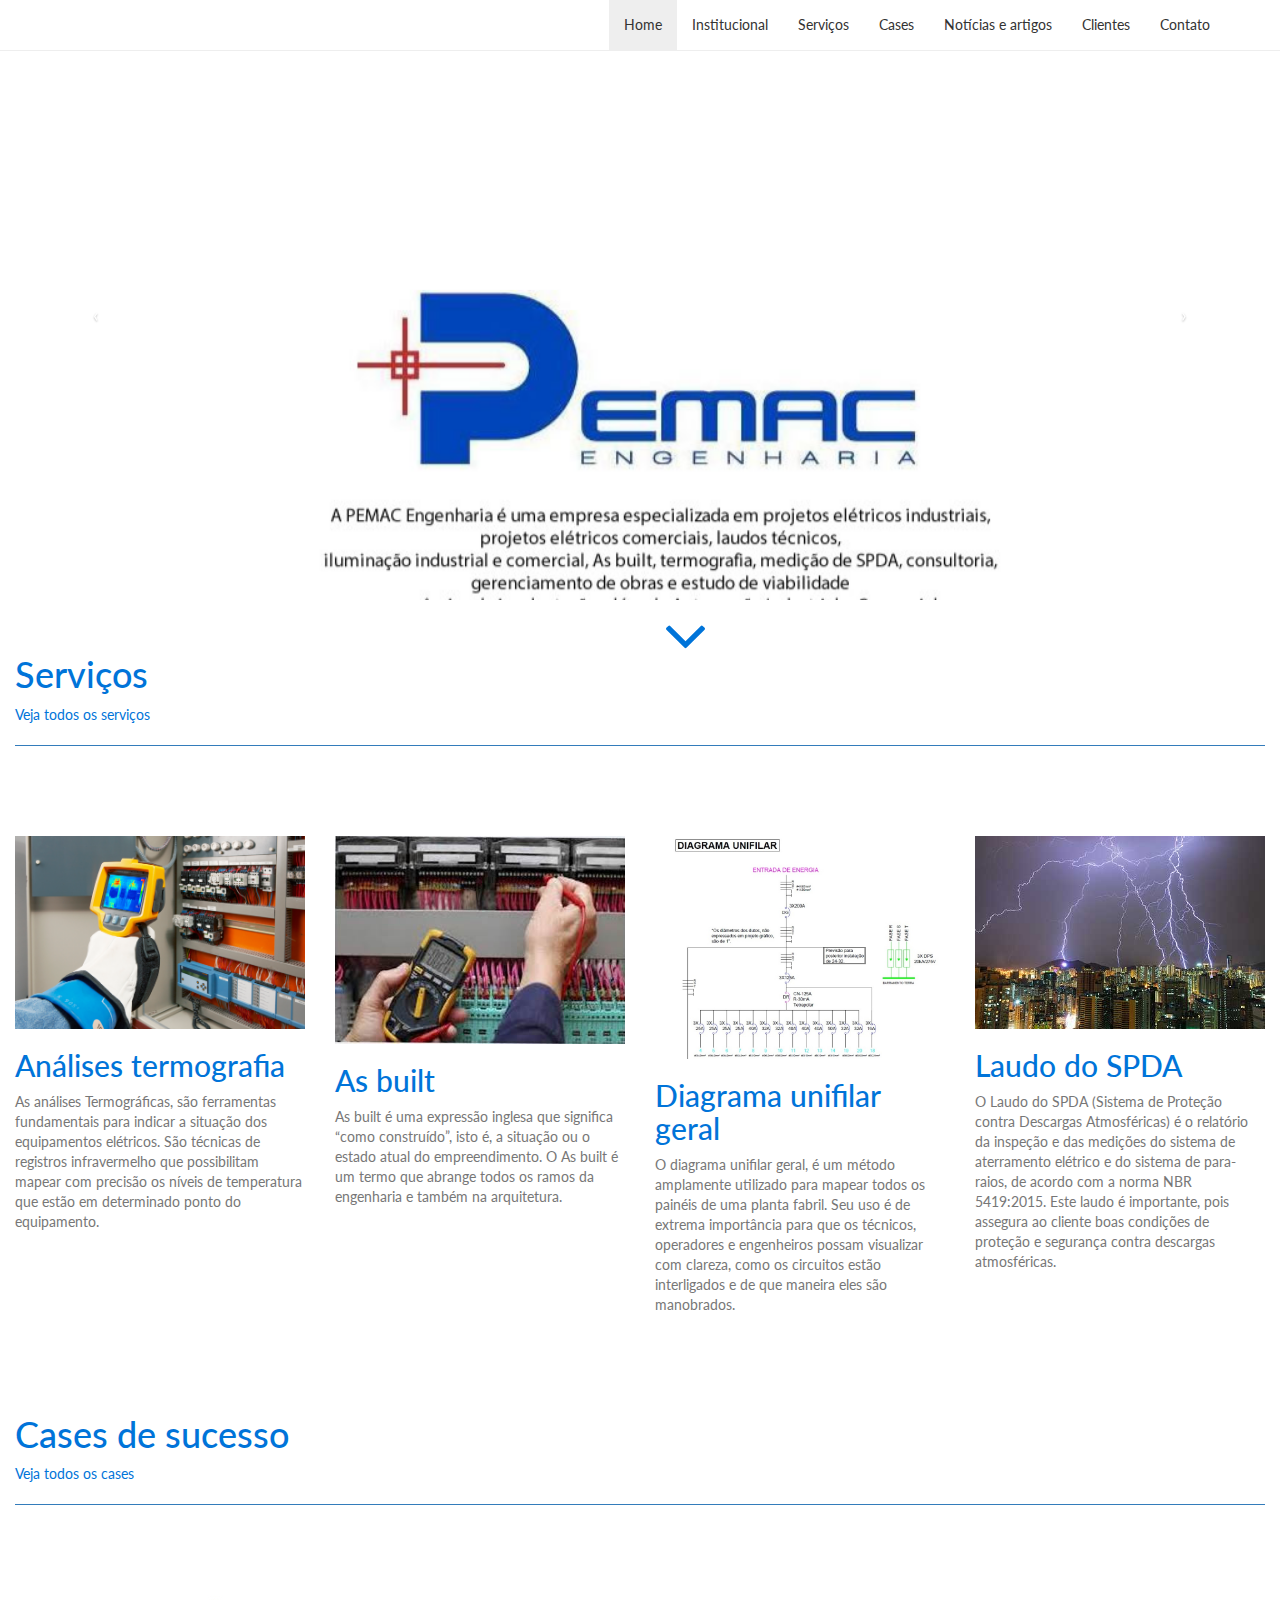
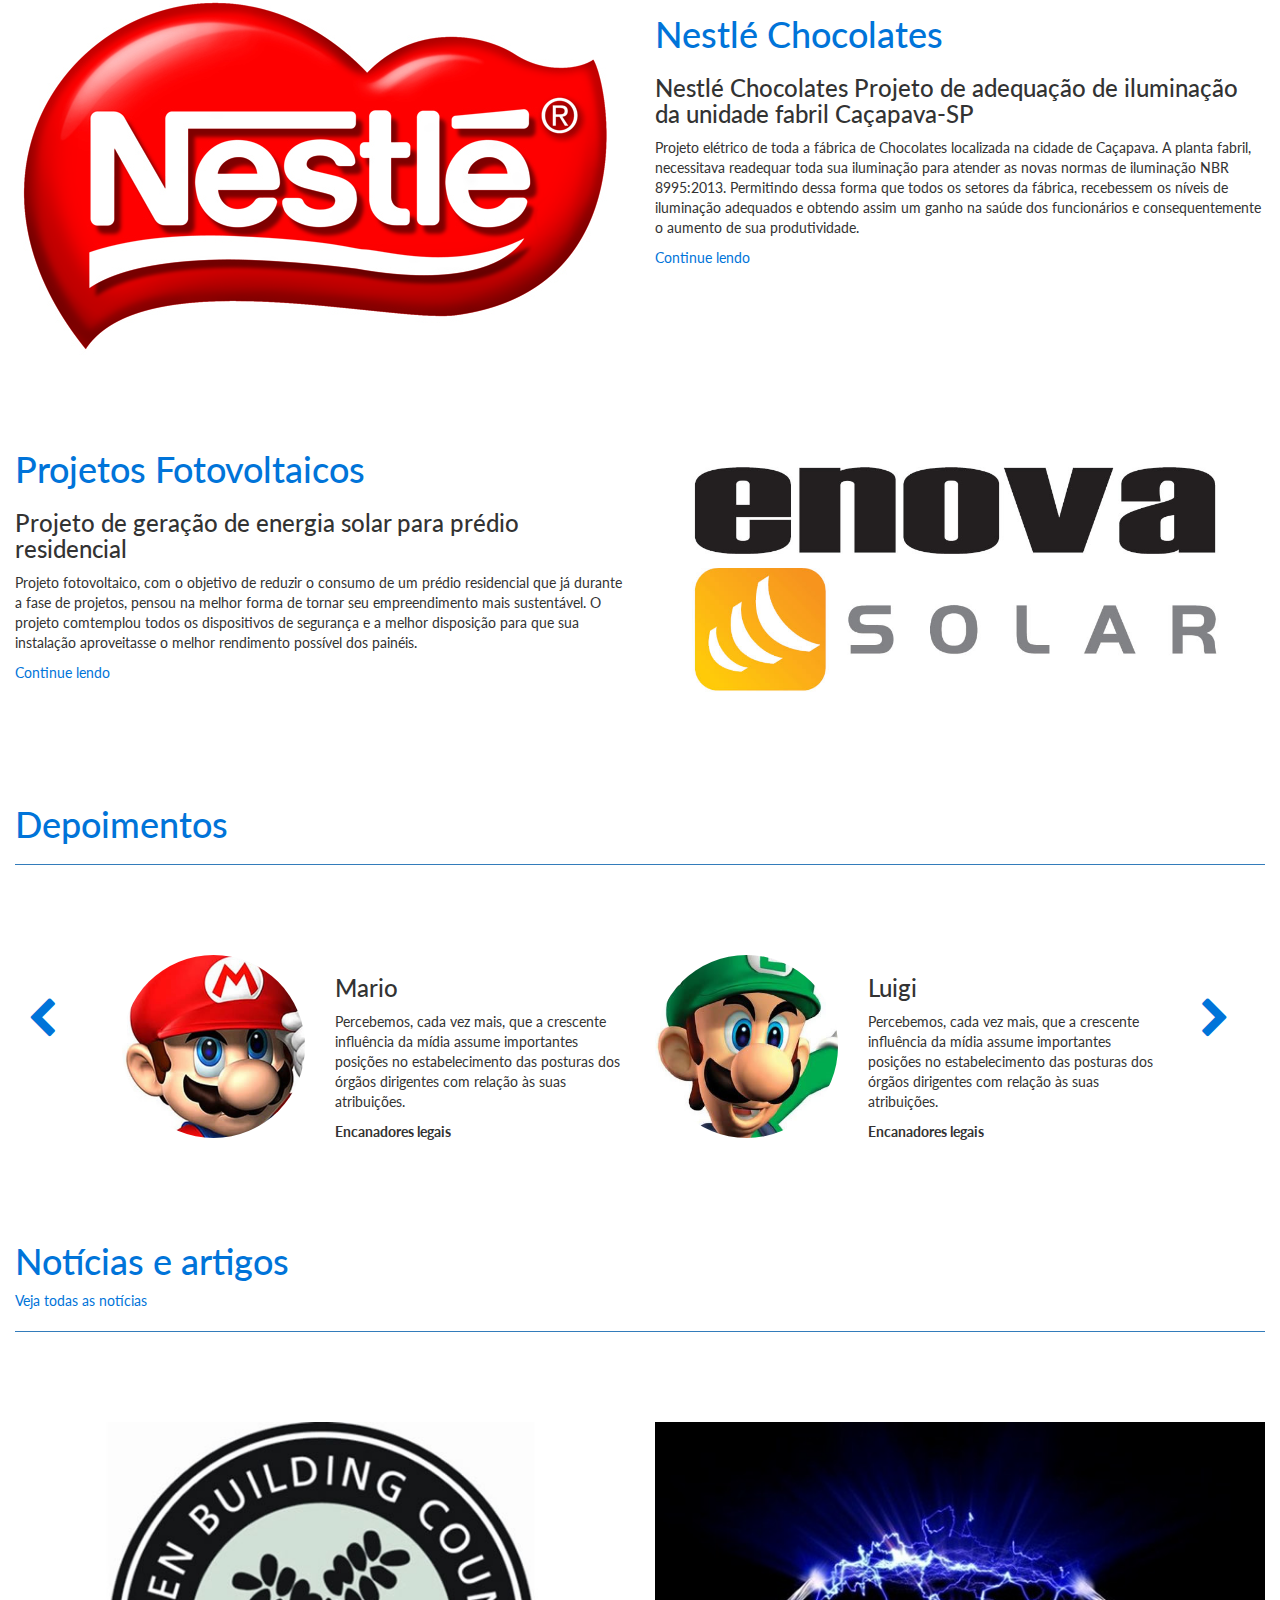
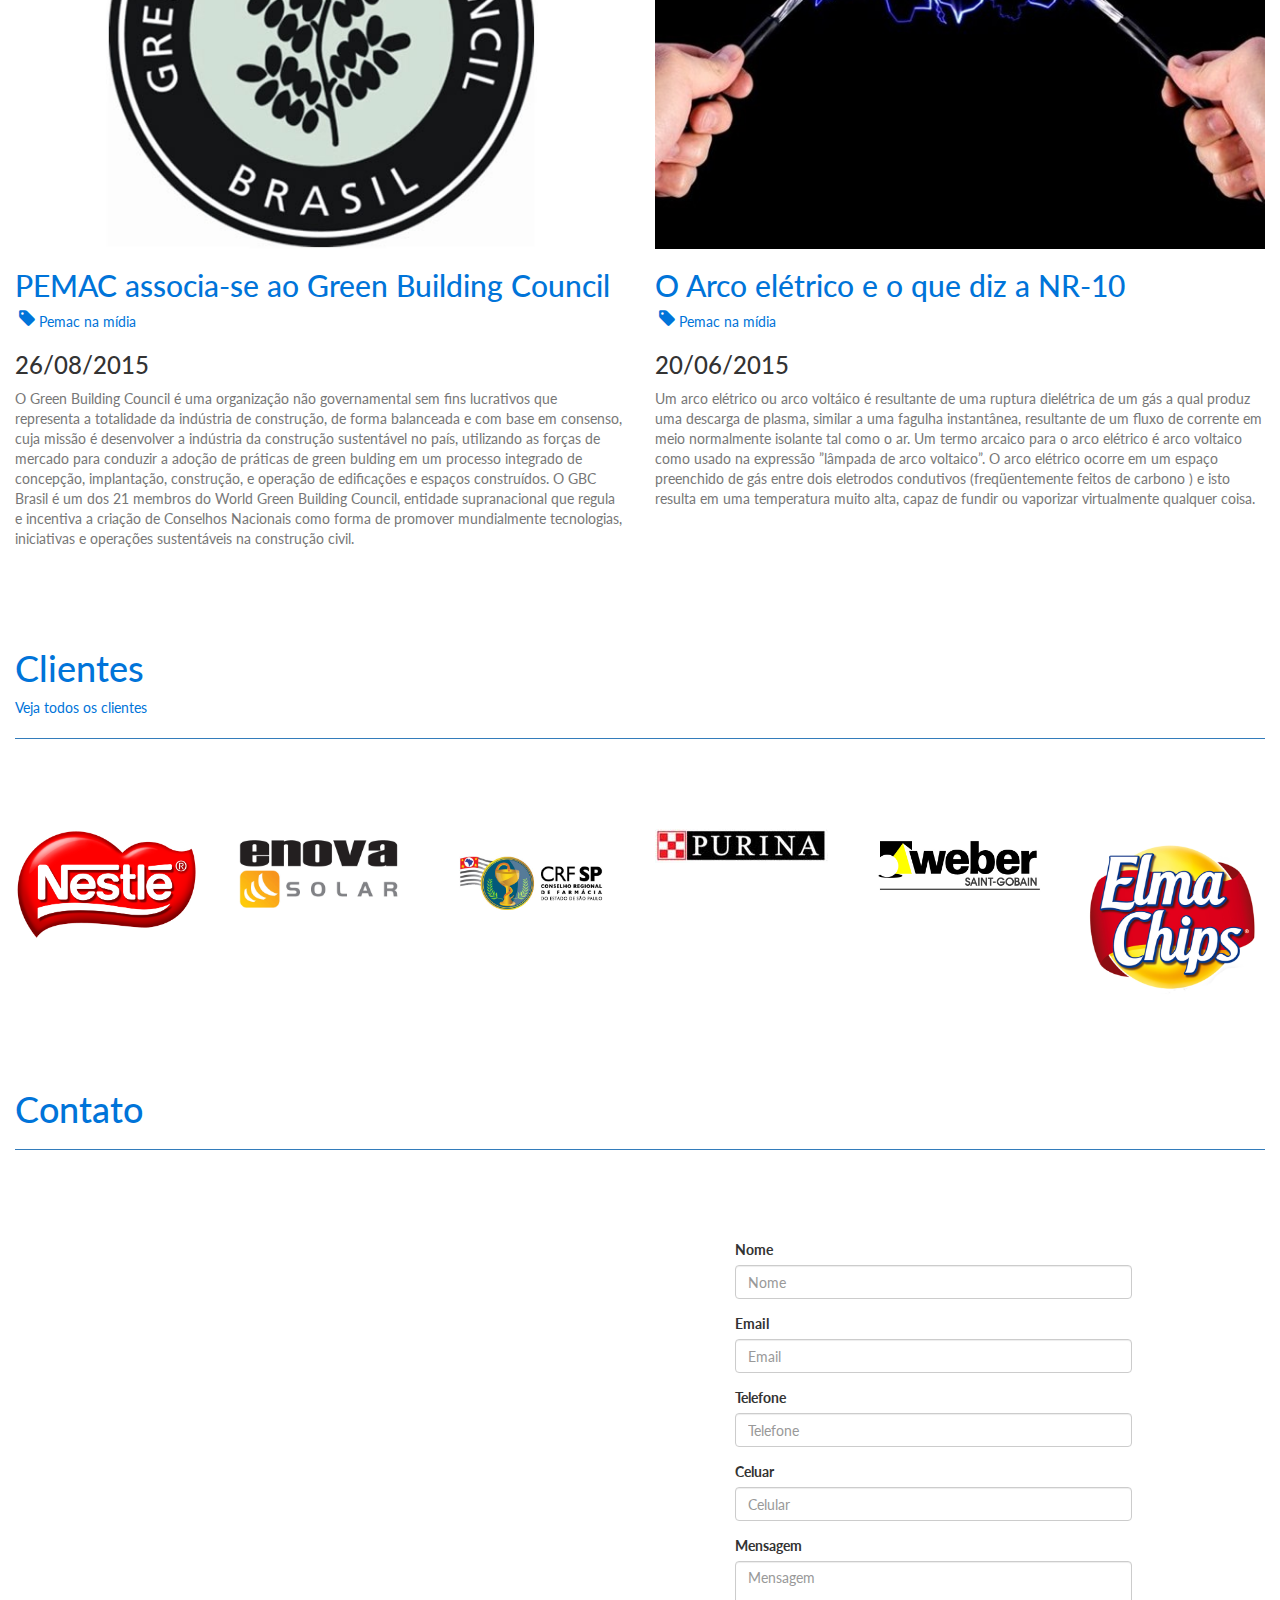
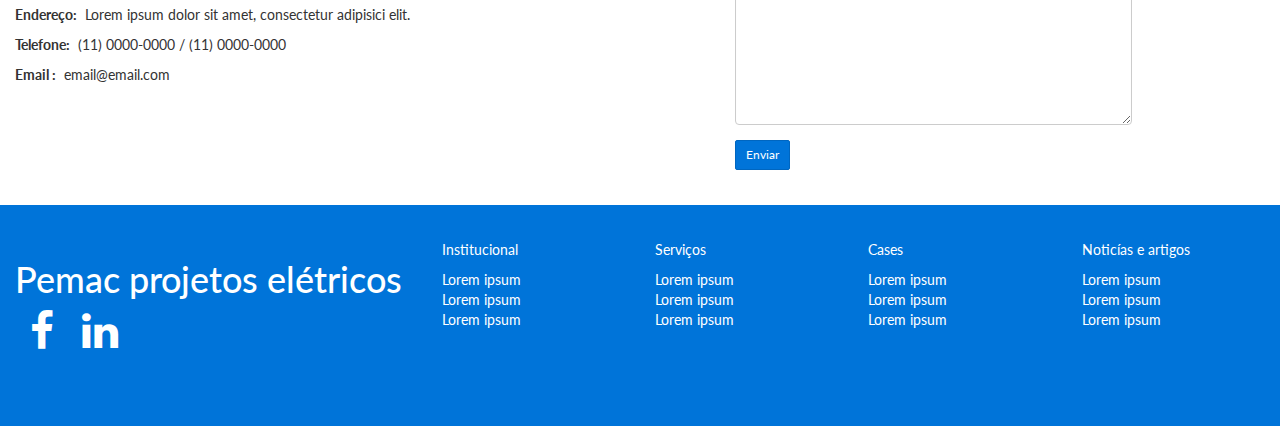
<file: pemac/pemac.html>
<!DOCTYPE html>
<html>
    
    <head>
        <meta charset="utf-8">
        <meta name="viewport" content="width=device-width, initial-scale=1">
        <script type="text/javascript" src="http://cdnjs.cloudflare.com/ajax/libs/jquery/2.0.3/jquery.min.js"></script>
        <script type="text/javascript" src="http://netdna.bootstrapcdn.com/bootstrap/3.3.4/js/bootstrap.min.js"></script>
        <link href="http://cdnjs.cloudflare.com/ajax/libs/font-awesome/4.3.0/css/font-awesome.min.css"
        rel="stylesheet" type="text/css">
        <link rel="stylesheet" href="theme_pemac_base.css">
    </head>
    
    <body>
        <div class="navbar navbar-default navbar-fixed-top">
            <div class="container">
                <div class="navbar-header">
                    <button type="button" class="navbar-toggle" data-toggle="collapse" data-target="#navbar-ex-collapse">
                        <span class="sr-only">Toggle navigation</span>
                        <span class="icon-bar"></span>
                        <span class="icon-bar"></span>
                        <span class="icon-bar"></span>
                    </button>
                    <a class="navbar-brand none" href="#"><img src="img\logo_small.jpg" class="img-responsive"></a>
                </div>
                <div class="collapse navbar-collapse" id="navbar-ex-collapse">
                    <ul class="nav navbar-nav navbar-right">
                        <li class="active">
                            <a href="#">Home</a>
                        </li>
                        <li>
                            <a href="#">Institucional<br></a>
                        </li>
                        <li>
                            <a href="#">Serviços<br></a>
                        </li>
                        <li>
                            <a href="#">Cases</a>
                        </li>
                        <li>
                            <a href="#">Notícias e artigos<br></a>
                        </li>
                        <li>
                            <a href="#">Clientes</a>
                        </li>
                        <li>
                            <a href="#">Contato</a>
                        </li>
                    </ul>
                </div>
            </div>
        </div>
        <section class="block">
            <div id="myCarousel" class="carousel slide">
                <div class="carousel-inner">
                    <div class="active item">
                        <img src="img/slider.jpg" alt="Slide1">
                    </div>
                    <div class="item">
                        <img src="img/slider.jpg" alt="Slide2">
                    </div>
                    <div class="item">
                        <img src="img/slider.jpg" alt="Slide3">
                    </div>
                </div>
                <a class="carousel-control left" href="#myCarousel" data-slide="prev">‹</a>
                <a class="carousel-control right" href="#myCarousel" data-slide="next">›</a>
            </div>
            <i class="fa fa-5x fa-angle-down fa-fw text-primary alinhar-central"></i>
        </section>
        <div class="section">
            <div class="container-fluid">
                <div class="row">
                    <div class="col-md-12">
                        <h1 class="text-left text-primary">Serviços</h1>
                        <a href="#">Veja todos os serviços</a>
                        <hr>
                    </div>
                </div>
            </div>
        </div>
        <div class="section">
            <div class="container-fluid">
                <div class="row">
                    <a href="#">
            <div class="col-md-3">
              <img src="img/servicos/termografia.jpeg" class="img-responsive">
              <h2 class="text-primary">Análises termografia</h2>
              <p class="text-muted">As análises Termográficas, são ferramentas fundamentais para indicar a situação dos equipamentos elétricos. São técnicas de registros infravermelho que possibilitam mapear com precisão os níveis de temperatura que estão em determinado ponto do equipamento.</p>
            </div>
           </a>
                    <a href="#">
          <div class="col-md-3">
            <img src="img/servicos/as_built.jpg" class="img-responsive">
            <h2 class="text-primary">As built</h2>
            <p class="text-muted">As built é uma expressão inglesa que significa “como construído”, isto é, a situação ou o estado atual do empreendimento. O As built é um termo que abrange todos os ramos da engenharia e também na arquitetura.</p>
          </div>
          </a>
                    <a href="#">
          <div class="col-md-3">
            <img src="img/servicos/diagrama-unifilar.jpg" class="img-responsive">
            <h2 class="text-primary">Diagrama unifilar geral</h2>
            <p class="text-muted">O diagrama unifilar geral, é um método amplamente utilizado para mapear todos os painéis de uma planta fabril. Seu uso é de extrema importância para que os técnicos, operadores e engenheiros possam visualizar com clareza, como os circuitos estão interligados e de que maneira eles são manobrados.</p>
          </div>
          </a>
                    <a href="#">
          <div class="col-md-3">
            <img src="img/servicos/PARA-RAIO.jpg" class="img-responsive">
            <h2 class="text-primary">Laudo do SPDA</h2>
            <p class="text-muted">O Laudo do SPDA (Sistema de Proteção contra Descargas Atmosféricas) é o relatório da inspeção e das medições do sistema de aterramento elétrico e do sistema de para-raios, de acordo com a norma NBR 5419:2015. Este laudo é importante, pois assegura ao cliente boas condições de proteção e segurança contra descargas atmosféricas.</p>
          </div>
          </a>
                </div>
            </div>
        </div>
        <div class="section">
            <div class="container-fluid">
                <div class="row">
                    <div class="col-md-12">
                        <h1 class="text-left text-primary">Cases de sucesso</h1>
                        <a href="">Veja todos os cases</a>
                        <hr>
                    </div>
                </div>
            </div>
        </div>
        <div class="section">
            <div class="container-fluid">
                <div class="row">
                    <div class="col-md-6">
                        <img src="img/servicos/Nestle-Chocolate-logo.jpg"
                        class="img-responsive">
                    </div>
                    <div class="col-md-6">
                        <h1 class="text-primary">Nestlé Chocolates</h1>
                        <h3>Nestlé Chocolates Projeto de adequação de iluminação da unidade fabril Caçapava-SP</h3>
                        <p>Projeto elétrico de toda a fábrica de Chocolates localizada na cidade de Caçapava. A planta fabril, necessitava readequar toda sua iluminação para atender as novas normas de iluminação NBR 8995:2013. Permitindo dessa forma que todos os setores da fábrica, recebessem os níveis de iluminação adequados e obtendo assim um ganho na saúde dos funcionários e consequentemente o aumento de sua produtividade.</p>
                        <a href="#">Continue lendo</a>
                    </div>
                </div>
            </div>
        </div>
        <div class="section">
            <div class="container-fluid">
                <div class="row">
                    <div class="col-md-6">
                        <h1 class="text-primary">Projetos Fotovoltaicos</h1>
                        <h3>Projeto de geração de energia solar para prédio residencial</h3>
                        <p>Projeto fotovoltaico, com o objetivo de reduzir o consumo de um prédio residencial que já durante a fase de projetos, pensou na melhor forma de tornar seu empreendimento mais sustentável. O projeto comtemplou todos os dispositivos de segurança e a melhor disposição para que sua instalação aproveitasse o melhor rendimento possível dos painéis.</p>
                        <a href="#">Continue lendo</a>
                    </div>
                    <div class="col-md-6">
                        <img src="img/servicos/logo_enova.jpg"
                        class="img-responsive">
                    </div>
                </div>
            </div>
        </div>
        <div class="hidden-xs section">
            <div class="container-fluid">
                <div class="row">
                    <div class="col-md-12">
                        <h1 class="text-left text-primary">Depoimentos</h1>
                        <hr>
                    </div>
                </div>
            </div>
        </div>
        <div class="hidden-xs section">
            <div class="container-fluid">
                <div class="row">
                    <div class="col-md-1 alinhar-seta">
                        <i class="fa fa-3x fa-chevron-left fa-fw text-primary"></i>
                    </div>
                    <div class="col-md-2">
                        <img src="img/servicos/mario.jpg"
                        class="img-circle img-responsive">
                    </div>
                    <div class="col-md-3">
                        <h3 class="text-left">Mario</h3>
                        <p class="text-left">Percebemos, cada vez mais, que a crescente influência da mídia assume importantes posições no estabelecimento das posturas dos órgãos dirigentes com relação às suas atribuições.</p>
                        <strong>Encanadores legais</strong>
                    </div>
                    <div class="col-md-2">
                        <img src="img/servicos/luigi.jpg"
                        class="img-circle img-responsive">
                    </div>
                    <div class="col-md-3">
                        <h3 class="text-left">Luigi</h3>
                        <p class="text-left">Percebemos, cada vez mais, que a crescente influência da mídia assume importantes posições no estabelecimento das posturas dos órgãos dirigentes com relação às suas atribuições.</p>
                        <p>
                            <strong>Encanadores legais</strong>
                        </p>
                    </div>
                    <div class="col-md-1">
                        <i class="fa fa-3x fa-fw text-primary fa-chevron-right alinhar-seta"></i>
                    </div>
                </div>
            </div>
        </div>
        <div class="section">
            <div class="container-fluid">
                <div class="row">
                    <div class="col-md-12">
                        <h1 class="text-left text-primary">Notícias e artigos</h1>
                        <a href="#">Veja todas as notícias</a>
                        <hr>
                    </div>
                </div>
            </div>
        </div>
        <div class="section">
            <div class="container-fluid">
                <div class="row">
                    <div class="col-md-6">
                        <img src="img/servicos/logo_GBC.jpg"
                        class="img-responsive">
                        <h2 class="text-primary">
                            <a href="#">PEMAC associa-se ao Green Building Council</a>
                        </h2>
                        <i class="fa fa-fw fa-lg fa-tag text-primary left"></i>
                        <p>
                            <a href="#">Pemac na mídia</a>
                        </p>
                        <h3>26/08/2015</h3>
                        <a href="#">
            <p class="text-muted">
                O Green Building Council é uma organização não governamental sem fins lucrativos que representa a totalidade da indústria de construção, de forma balanceada e com base em consenso, cuja missão é desenvolver a indústria da construção sustentável no país, utilizando as forças de mercado para conduzir a adoção de práticas de green bulding em um processo integrado de concepção, implantação, construção, e operação de edificações e espaços construídos.
                O GBC Brasil é um dos 21 membros do World Green Building Council, entidade supranacional que regula e incentiva a criação de Conselhos Nacionais como forma de promover mundialmente tecnologias, iniciativas e operações sustentáveis na construção civil.
            </p>
            </a>
                    </div>
                    <div class="col-md-6">
                        <img src="img/servicos/arco_eletrico.jpg"
                        class="img-responsive">
                        <h2 class="text-primary">
                            <a href="#">O Arco elétrico e o que diz a NR-10</a>
                        </h2>
                        <i class="fa fa-fw fa-lg fa-tag text-primary left"></i>
                        <p>
                            <a href="#">Pemac na mídia</a>
                        </p>
                        <h3>20/06/2015</h3>
                        <a href="#">
            <p class="text-muted">
                Um arco elétrico ou arco voltáico é resultante de uma ruptura dielétrica de um gás a qual produz uma descarga de plasma, similar a uma fagulha instantânea, resultante de um fluxo de corrente em meio normalmente isolante tal como o ar.
                Um termo arcaico para o arco elétrico é arco voltaico como usado na expressão ”lâmpada de arco voltaico”.
                O arco elétrico ocorre em um espaço preenchido de gás entre dois eletrodos condutivos (freqüentemente feitos de carbono ) e isto resulta em uma temperatura muito alta, capaz de fundir ou vaporizar virtualmente qualquer coisa.
            </p>
            </a>
                    </div>
                </div>
            </div>
        </div>
        <div class="section text-left">
            <div class="container-fluid">
                <div class="row">
                    <div class="col-md-12">
                        <h1 class="text-left text-primary">Clientes</h1>
                        <a href="#">Veja todos os clientes</a>
                        <hr>
                    </div>
                </div>
            </div>
        </div>
        <div class="section">
            <div class="container-fluid">
                <div class="row">
                    <div class="col-md-2">
                        <img src="img/servicos/Nestle-Chocolate-logo.jpg"
                        class="img-responsive">
                    </div>
                    <div class="col-md-2">
                        <img src="img/servicos/logo_enova.jpg"
                        class="img-responsive">
                    </div>
                    <div class="col-md-2">
                        <img src="img/servicos/crfsp.jpg"
                        class="img-responsive">
                    </div>
                    <div class="col-md-2">
                        <img src="img/servicos/purina.jpg"
                        class="img-responsive">
                    </div>
                    <div class="col-md-2">
                        <img src="img/servicos/weber.jpg"
                        class="img-responsive">
                    </div>
                    <div class="col-md-2">
                        <img src="img/servicos/elma-chips-3.jpg"
                        class="img-responsive">
                    </div>
                </div>
            </div>
        </div>
        <div class="section">
            <div class="container-fluid">
                <div class="row">
                    <div class="col-md-12">
                        <h1 class="text-left text-primary">Contato</h1>
                        <hr>
                    </div>
                </div>
            </div>
        </div>
        <div class="section">
            <div class="container-fluid">
                <div class="row">
                    <div class="col-md-6 frame-maps">
                        <iframe src="https://www.google.com/maps/embed?pb=!1m18!1m12!1m3!1d3657.778662036378!2d-46.63932097725146!3d-23.540461994337917!2m3!1f0!2f0!3f0!3m2!1i1024!2i768!4f13.1!3m3!1m2!1s0x94ce58507840e2a5%3A0xc646ffaf293faa9b!2sAv.+Rio+Branco%2C+279+-+Campos+El%C3%ADseos%2C+S%C3%A3o+Paulo+-+SP!5e0!3m2!1spt-BR!2sbr!4v1436015716254"
                        width="485" height="355" frameborder="0"></iframe>
                        <p class="p-space">
                            <strong>Endereço:</strong>&nbsp;&nbsp;Lorem ipsum dolor sit amet, consectetur
                            adipisici elit.</p>
                        <p>
                            <strong>Telefone:</strong>&nbsp;&nbsp;(11) 0000-0000 / (11) 0000-0000</p>
                        <p>
                            <strong>Email :</strong>&nbsp;&nbsp;email@email.com</p>
                    </div>
                    <div class="col-md-4 padding-contact">
                        <form role="form">
                            <div class="form-group">
                                <label class="control-label" for="exampleInputEmail1">Nome</label>
                                <input class="form-control" id="exampleInputEmail1" placeholder="Nome"
                                type="email">
                            </div>
                            <div class="form-group">
                                <label class="control-label" for="exampleInputEmail1">Email</label>
                                <input class="form-control" id="exampleInputEmail1" placeholder="Email"
                                type="email">
                            </div>
                            <div class="form-group">
                                <label class="control-label" for="exampleInputEmail1">Telefone</label>
                                <input class="form-control" id="exampleInputEmail1" placeholder="Telefone"
                                type="email">
                            </div>
                            <div class="form-group">
                                <label class="control-label" for="exampleInputEmail1">Celuar</label>
                                <input class="form-control" id="exampleInputEmail1" placeholder="Celular"
                                type="email">
                            </div>
                            <div class="form-group">
                                <label class="control-label" for="exampleInputEmail1">Mensagem</label>
                                <textarea class="form-control size-textarea" id="exampleInputEmail1"
                                placeholder="Mensagem" type="email"></textarea>
                            </div>
                            <button type="submit" class="btn btn-primary btn-sm">Enviar</button>
                        </form>
                    </div>
                </div>
            </div>
        </div>
        <footer class="section section-primary">
            <div class="container-fluid">
                <div class="row">
                    <div class="col-sm-4">
                        <h1>Pemac projetos elétricos</h1>
                        <a href="#"><i class="fa fa-3x fa-fw fa-facebook text-inverse"></i></a>
                        <a href="#"><i class="fa fa-3x fa-fw text-inverse fa-linkedin"></i></a>
                    </div>
                    <div class="col-sm-2">
                        <p>Institucional</p>
                        <ul class="list-unstyled">
                            <li>Lorem ipsum</li>
                            <li>Lorem ipsum</li>
                            <li>Lorem ipsum</li>
                        </ul>
                    </div>
                    <div class="col-sm-2">
                        <p>Serviços</p>
                        <ul class="list-unstyled">
                            <li>Lorem ipsum</li>
                            <li>Lorem ipsum</li>
                            <li>Lorem ipsum</li>
                        </ul>
                    </div>
                    <div class="col-sm-2">
                        <p>Cases</p>
                        <ul class="list-unstyled">
                            <li>Lorem ipsum</li>
                            <li>Lorem ipsum</li>
                            <li>Lorem ipsum</li>
                        </ul>
                    </div>
                    <div class="col-sm-2">
                        <p>Noticías e artigos</p>
                        <ul class="list-unstyled">
                            <li>Lorem ipsum</li>
                            <li>Lorem ipsum</li>
                            <li>Lorem ipsum</li>
                        </ul>
                    </div>
                    <div class="col-sm-1">
                        <p class="text-info text-right">
                            <br>
                            <br>
                        </p>
                        <div class="row">
                            <div class="col-md-12 hidden-lg hidden-md hidden-sm text-left">
                                <a href="#"><i class="fa fa-3x fa-fw fa-instagram text-inverse"></i></a>
                                <a href="#"><i class="fa fa-3x fa-fw fa-twitter text-inverse"></i></a>
                                <a href="#"><i class="fa fa-3x fa-fw fa-facebook text-inverse"></i></a>
                                <a href="#"><i class="fa fa-3x fa-fw fa-github text-inverse"></i></a>
                            </div>
                        </div>
                        <div class="row">
                            <div class="col-md-12 hidden-xs text-right"></div>
                        </div>
                    </div>
                </div>
            </div>
        </footer>
    </body>

</html>
</file>
<file: pemac/theme_pemac_base.css>
@import url('https://fonts.googleapis.com/css?family=Lato|Lato');
/*!
 * Default theme for Pingendo 
 * Homepage: http://pingendo.com  
 * Copyright 2015 Pingendo 
 * Licensed under MIT 
 * Based on Bootstrap v3.3.4
*/
/* Add custom CSS classes here 
 * 
 * img {
 *   box-shadow : 0px 0px 10px black !important;
 * }
*/
/*! normalize.css v3.0.2 | MIT License | git.io/normalize */
html {
  font-family: sans-serif;
  -ms-text-size-adjust: 100%;
  -webkit-text-size-adjust: 100%;
}
body {
  margin: 0;
}
article,
aside,
details,
figcaption,
figure,
footer,
header,
hgroup,
main,
menu,
nav,
section,
summary {
  display: block;
}
audio,
canvas,
progress,
video {
  display: inline-block;
  vertical-align: baseline;
}
audio:not([controls]) {
  display: none;
  height: 0;
}
[hidden],
template {
  display: none;
}
a {
  background-color: transparent;
}
a:active,
a:hover {
  outline: 0;
}
abbr[title] {
  border-bottom: 1px dotted;
}
b,
strong {
  font-weight: bold;
}
dfn {
  font-style: italic;
}
h1 {
  font-size: 2em;
  margin: 0.67em 0;
}
mark {
  background: #ff0;
  color: #000;
}
small {
  font-size: 80%;
}
sub,
sup {
  font-size: 75%;
  line-height: 0;
  position: relative;
  vertical-align: baseline;
}
sup {
  top: -0.5em;
}
sub {
  bottom: -0.25em;
}
img {
  border: 0;
}
svg:not(:root) {
  overflow: hidden;
}
figure {
  margin: 1em 40px;
}
hr {
  -moz-box-sizing: content-box;
  box-sizing: content-box;
  height: 0;
}
pre {
  overflow: auto;
}
code,
kbd,
pre,
samp {
  font-family: monospace, monospace;
  font-size: 1em;
}
button,
input,
optgroup,
select,
textarea {
  color: inherit;
  font: inherit;
  margin: 0;
}
button {
  overflow: visible;
}
button,
select {
  text-transform: none;
}
button,
html input[type="button"],
input[type="reset"],
input[type="submit"] {
  -webkit-appearance: button;
  cursor: pointer;
}
button[disabled],
html input[disabled] {
  cursor: default;
}
button::-moz-focus-inner,
input::-moz-focus-inner {
  border: 0;
  padding: 0;
}
input {
  line-height: normal;
}
input[type="checkbox"],
input[type="radio"] {
  box-sizing: border-box;
  padding: 0;
}
input[type="number"]::-webkit-inner-spin-button,
input[type="number"]::-webkit-outer-spin-button {
  height: auto;
}
input[type="search"] {
  -webkit-appearance: textfield;
  -moz-box-sizing: content-box;
  -webkit-box-sizing: content-box;
  box-sizing: content-box;
}
input[type="search"]::-webkit-search-cancel-button,
input[type="search"]::-webkit-search-decoration {
  -webkit-appearance: none;
}
fieldset {
  border: 1px solid #c0c0c0;
  margin: 0 2px;
  padding: 0.35em 0.625em 0.75em;
}
legend {
  border: 0;
  padding: 0;
}
textarea {
  overflow: auto;
}
optgroup {
  font-weight: bold;
}
table {
  border-collapse: collapse;
  border-spacing: 0;
}
td,
th {
  padding: 0;
}
/*! Source: https://github.com/h5bp/html5-boilerplate/blob/master/src/css/main.css */
@media print {
  *,
  *:before,
  *:after {
    background: transparent !important;
    color: #000 !important;
    box-shadow: none !important;
    text-shadow: none !important;
  }
  a,
  a:visited {
    text-decoration: underline;
  }
  a[href]:after {
    content: " (" attr(href) ")";
  }
  abbr[title]:after {
    content: " (" attr(title) ")";
  }
  a[href^="#"]:after,
  a[href^="javascript:"]:after {
    content: "";
  }
  pre,
  blockquote {
    border: 1px solid #999;
    page-break-inside: avoid;
  }
  thead {
    display: table-header-group;
  }
  tr,
  img {
    page-break-inside: avoid;
  }
  img {
    max-width: 100% !important;
  }
  p,
  h2,
  h3 {
    orphans: 3;
    widows: 3;
  }
  h2,
  h3 {
    page-break-after: avoid;
  }
  select {
    background: #fff !important;
  }
  .navbar {
    display: none;
  }
  .btn > .caret,
  .dropup > .btn > .caret {
    border-top-color: #000 !important;
  }
  .label {
    border: 1px solid #000;
  }
  .table {
    border-collapse: collapse !important;
  }
  .table td,
  .table th {
    background-color: #fff !important;
  }
  .table-bordered th,
  .table-bordered td {
    border: 1px solid #ddd !important;
  }
}
@font-face {
  font-family: 'Glyphicons Halflings';
  src: url('../fonts/glyphicons-halflings-regular.eot');
  src: url('../fonts/glyphicons-halflings-regular.eot?#iefix') format('embedded-opentype'), url('../fonts/glyphicons-halflings-regular.woff2') format('woff2'), url('../fonts/glyphicons-halflings-regular.woff') format('woff'), url('../fonts/glyphicons-halflings-regular.ttf') format('truetype'), url('../fonts/glyphicons-halflings-regular.svg#glyphicons_halflingsregular') format('svg');
}
.glyphicon {
  position: relative;
  top: 1px;
  display: inline-block;
  font-family: 'Glyphicons Halflings';
  font-style: normal;
  font-weight: normal;
  line-height: 1;
  -webkit-font-smoothing: antialiased;
  -moz-osx-font-smoothing: grayscale;
}
.glyphicon-asterisk:before {
  content: "\2a";
}
.glyphicon-plus:before {
  content: "\2b";
}
.glyphicon-euro:before,
.glyphicon-eur:before {
  content: "\20ac";
}
.glyphicon-minus:before {
  content: "\2212";
}
.glyphicon-cloud:before {
  content: "\2601";
}
.glyphicon-envelope:before {
  content: "\2709";
}
.glyphicon-pencil:before {
  content: "\270f";
}
.glyphicon-glass:before {
  content: "\e001";
}
.glyphicon-music:before {
  content: "\e002";
}
.glyphicon-search:before {
  content: "\e003";
}
.glyphicon-heart:before {
  content: "\e005";
}
.glyphicon-star:before {
  content: "\e006";
}
.glyphicon-star-empty:before {
  content: "\e007";
}
.glyphicon-user:before {
  content: "\e008";
}
.glyphicon-film:before {
  content: "\e009";
}
.glyphicon-th-large:before {
  content: "\e010";
}
.glyphicon-th:before {
  content: "\e011";
}
.glyphicon-th-list:before {
  content: "\e012";
}
.glyphicon-ok:before {
  content: "\e013";
}
.glyphicon-remove:before {
  content: "\e014";
}
.glyphicon-zoom-in:before {
  content: "\e015";
}
.glyphicon-zoom-out:before {
  content: "\e016";
}
.glyphicon-off:before {
  content: "\e017";
}
.glyphicon-signal:before {
  content: "\e018";
}
.glyphicon-cog:before {
  content: "\e019";
}
.glyphicon-trash:before {
  content: "\e020";
}
.glyphicon-home:before {
  content: "\e021";
}
.glyphicon-file:before {
  content: "\e022";
}
.glyphicon-time:before {
  content: "\e023";
}
.glyphicon-road:before {
  content: "\e024";
}
.glyphicon-download-alt:before {
  content: "\e025";
}
.glyphicon-download:before {
  content: "\e026";
}
.glyphicon-upload:before {
  content: "\e027";
}
.glyphicon-inbox:before {
  content: "\e028";
}
.glyphicon-play-circle:before {
  content: "\e029";
}
.glyphicon-repeat:before {
  content: "\e030";
}
.glyphicon-refresh:before {
  content: "\e031";
}
.glyphicon-list-alt:before {
  content: "\e032";
}
.glyphicon-lock:before {
  content: "\e033";
}
.glyphicon-flag:before {
  content: "\e034";
}
.glyphicon-headphones:before {
  content: "\e035";
}
.glyphicon-volume-off:before {
  content: "\e036";
}
.glyphicon-volume-down:before {
  content: "\e037";
}
.glyphicon-volume-up:before {
  content: "\e038";
}
.glyphicon-qrcode:before {
  content: "\e039";
}
.glyphicon-barcode:before {
  content: "\e040";
}
.glyphicon-tag:before {
  content: "\e041";
}
.glyphicon-tags:before {
  content: "\e042";
}
.glyphicon-book:before {
  content: "\e043";
}
.glyphicon-bookmark:before {
  content: "\e044";
}
.glyphicon-print:before {
  content: "\e045";
}
.glyphicon-camera:before {
  content: "\e046";
}
.glyphicon-font:before {
  content: "\e047";
}
.glyphicon-bold:before {
  content: "\e048";
}
.glyphicon-italic:before {
  content: "\e049";
}
.glyphicon-text-height:before {
  content: "\e050";
}
.glyphicon-text-width:before {
  content: "\e051";
}
.glyphicon-align-left:before {
  content: "\e052";
}
.glyphicon-align-center:before {
  content: "\e053";
}
.glyphicon-align-right:before {
  content: "\e054";
}
.glyphicon-align-justify:before {
  content: "\e055";
}
.glyphicon-list:before {
  content: "\e056";
}
.glyphicon-indent-left:before {
  content: "\e057";
}
.glyphicon-indent-right:before {
  content: "\e058";
}
.glyphicon-facetime-video:before {
  content: "\e059";
}
.glyphicon-picture:before {
  content: "\e060";
}
.glyphicon-map-marker:before {
  content: "\e062";
}
.glyphicon-adjust:before {
  content: "\e063";
}
.glyphicon-tint:before {
  content: "\e064";
}
.glyphicon-edit:before {
  content: "\e065";
}
.glyphicon-share:before {
  content: "\e066";
}
.glyphicon-check:before {
  content: "\e067";
}
.glyphicon-move:before {
  content: "\e068";
}
.glyphicon-step-backward:before {
  content: "\e069";
}
.glyphicon-fast-backward:before {
  content: "\e070";
}
.glyphicon-backward:before {
  content: "\e071";
}
.glyphicon-play:before {
  content: "\e072";
}
.glyphicon-pause:before {
  content: "\e073";
}
.glyphicon-stop:before {
  content: "\e074";
}
.glyphicon-forward:before {
  content: "\e075";
}
.glyphicon-fast-forward:before {
  content: "\e076";
}
.glyphicon-step-forward:before {
  content: "\e077";
}
.glyphicon-eject:before {
  content: "\e078";
}
.glyphicon-chevron-left:before {
  content: "\e079";
}
.glyphicon-chevron-right:before {
  content: "\e080";
}
.glyphicon-plus-sign:before {
  content: "\e081";
}
.glyphicon-minus-sign:before {
  content: "\e082";
}
.glyphicon-remove-sign:before {
  content: "\e083";
}
.glyphicon-ok-sign:before {
  content: "\e084";
}
.glyphicon-question-sign:before {
  content: "\e085";
}
.glyphicon-info-sign:before {
  content: "\e086";
}
.glyphicon-screenshot:before {
  content: "\e087";
}
.glyphicon-remove-circle:before {
  content: "\e088";
}
.glyphicon-ok-circle:before {
  content: "\e089";
}
.glyphicon-ban-circle:before {
  content: "\e090";
}
.glyphicon-arrow-left:before {
  content: "\e091";
}
.glyphicon-arrow-right:before {
  content: "\e092";
}
.glyphicon-arrow-up:before {
  content: "\e093";
}
.glyphicon-arrow-down:before {
  content: "\e094";
}
.glyphicon-share-alt:before {
  content: "\e095";
}
.glyphicon-resize-full:before {
  content: "\e096";
}
.glyphicon-resize-small:before {
  content: "\e097";
}
.glyphicon-exclamation-sign:before {
  content: "\e101";
}
.glyphicon-gift:before {
  content: "\e102";
}
.glyphicon-leaf:before {
  content: "\e103";
}
.glyphicon-fire:before {
  content: "\e104";
}
.glyphicon-eye-open:before {
  content: "\e105";
}
.glyphicon-eye-close:before {
  content: "\e106";
}
.glyphicon-warning-sign:before {
  content: "\e107";
}
.glyphicon-plane:before {
  content: "\e108";
}
.glyphicon-calendar:before {
  content: "\e109";
}
.glyphicon-random:before {
  content: "\e110";
}
.glyphicon-comment:before {
  content: "\e111";
}
.glyphicon-magnet:before {
  content: "\e112";
}
.glyphicon-chevron-up:before {
  content: "\e113";
}
.glyphicon-chevron-down:before {
  content: "\e114";
}
.glyphicon-retweet:before {
  content: "\e115";
}
.glyphicon-shopping-cart:before {
  content: "\e116";
}
.glyphicon-folder-close:before {
  content: "\e117";
}
.glyphicon-folder-open:before {
  content: "\e118";
}
.glyphicon-resize-vertical:before {
  content: "\e119";
}
.glyphicon-resize-horizontal:before {
  content: "\e120";
}
.glyphicon-hdd:before {
  content: "\e121";
}
.glyphicon-bullhorn:before {
  content: "\e122";
}
.glyphicon-bell:before {
  content: "\e123";
}
.glyphicon-certificate:before {
  content: "\e124";
}
.glyphicon-thumbs-up:before {
  content: "\e125";
}
.glyphicon-thumbs-down:before {
  content: "\e126";
}
.glyphicon-hand-right:before {
  content: "\e127";
}
.glyphicon-hand-left:before {
  content: "\e128";
}
.glyphicon-hand-up:before {
  content: "\e129";
}
.glyphicon-hand-down:before {
  content: "\e130";
}
.glyphicon-circle-arrow-right:before {
  content: "\e131";
}
.glyphicon-circle-arrow-left:before {
  content: "\e132";
}
.glyphicon-circle-arrow-up:before {
  content: "\e133";
}
.glyphicon-circle-arrow-down:before {
  content: "\e134";
}
.glyphicon-globe:before {
  content: "\e135";
}
.glyphicon-wrench:before {
  content: "\e136";
}
.glyphicon-tasks:before {
  content: "\e137";
}
.glyphicon-filter:before {
  content: "\e138";
}
.glyphicon-briefcase:before {
  content: "\e139";
}
.glyphicon-fullscreen:before {
  content: "\e140";
}
.glyphicon-dashboard:before {
  content: "\e141";
}
.glyphicon-paperclip:before {
  content: "\e142";
}
.glyphicon-heart-empty:before {
  content: "\e143";
}
.glyphicon-link:before {
  content: "\e144";
}
.glyphicon-phone:before {
  content: "\e145";
}
.glyphicon-pushpin:before {
  content: "\e146";
}
.glyphicon-usd:before {
  content: "\e148";
}
.glyphicon-gbp:before {
  content: "\e149";
}
.glyphicon-sort:before {
  content: "\e150";
}
.glyphicon-sort-by-alphabet:before {
  content: "\e151";
}
.glyphicon-sort-by-alphabet-alt:before {
  content: "\e152";
}
.glyphicon-sort-by-order:before {
  content: "\e153";
}
.glyphicon-sort-by-order-alt:before {
  content: "\e154";
}
.glyphicon-sort-by-attributes:before {
  content: "\e155";
}
.glyphicon-sort-by-attributes-alt:before {
  content: "\e156";
}
.glyphicon-unchecked:before {
  content: "\e157";
}
.glyphicon-expand:before {
  content: "\e158";
}
.glyphicon-collapse-down:before {
  content: "\e159";
}
.glyphicon-collapse-up:before {
  content: "\e160";
}
.glyphicon-log-in:before {
  content: "\e161";
}
.glyphicon-flash:before {
  content: "\e162";
}
.glyphicon-log-out:before {
  content: "\e163";
}
.glyphicon-new-window:before {
  content: "\e164";
}
.glyphicon-record:before {
  content: "\e165";
}
.glyphicon-save:before {
  content: "\e166";
}
.glyphicon-open:before {
  content: "\e167";
}
.glyphicon-saved:before {
  content: "\e168";
}
.glyphicon-import:before {
  content: "\e169";
}
.glyphicon-export:before {
  content: "\e170";
}
.glyphicon-send:before {
  content: "\e171";
}
.glyphicon-floppy-disk:before {
  content: "\e172";
}
.glyphicon-floppy-saved:before {
  content: "\e173";
}
.glyphicon-floppy-remove:before {
  content: "\e174";
}
.glyphicon-floppy-save:before {
  content: "\e175";
}
.glyphicon-floppy-open:before {
  content: "\e176";
}
.glyphicon-credit-card:before {
  content: "\e177";
}
.glyphicon-transfer:before {
  content: "\e178";
}
.glyphicon-cutlery:before {
  content: "\e179";
}
.glyphicon-header:before {
  content: "\e180";
}
.glyphicon-compressed:before {
  content: "\e181";
}
.glyphicon-earphone:before {
  content: "\e182";
}
.glyphicon-phone-alt:before {
  content: "\e183";
}
.glyphicon-tower:before {
  content: "\e184";
}
.glyphicon-stats:before {
  content: "\e185";
}
.glyphicon-sd-video:before {
  content: "\e186";
}
.glyphicon-hd-video:before {
  content: "\e187";
}
.glyphicon-subtitles:before {
  content: "\e188";
}
.glyphicon-sound-stereo:before {
  content: "\e189";
}
.glyphicon-sound-dolby:before {
  content: "\e190";
}
.glyphicon-sound-5-1:before {
  content: "\e191";
}
.glyphicon-sound-6-1:before {
  content: "\e192";
}
.glyphicon-sound-7-1:before {
  content: "\e193";
}
.glyphicon-copyright-mark:before {
  content: "\e194";
}
.glyphicon-registration-mark:before {
  content: "\e195";
}
.glyphicon-cloud-download:before {
  content: "\e197";
}
.glyphicon-cloud-upload:before {
  content: "\e198";
}
.glyphicon-tree-conifer:before {
  content: "\e199";
}
.glyphicon-tree-deciduous:before {
  content: "\e200";
}
.glyphicon-cd:before {
  content: "\e201";
}
.glyphicon-save-file:before {
  content: "\e202";
}
.glyphicon-open-file:before {
  content: "\e203";
}
.glyphicon-level-up:before {
  content: "\e204";
}
.glyphicon-copy:before {
  content: "\e205";
}
.glyphicon-paste:before {
  content: "\e206";
}
.glyphicon-alert:before {
  content: "\e209";
}
.glyphicon-equalizer:before {
  content: "\e210";
}
.glyphicon-king:before {
  content: "\e211";
}
.glyphicon-queen:before {
  content: "\e212";
}
.glyphicon-pawn:before {
  content: "\e213";
}
.glyphicon-bishop:before {
  content: "\e214";
}
.glyphicon-knight:before {
  content: "\e215";
}
.glyphicon-baby-formula:before {
  content: "\e216";
}
.glyphicon-tent:before {
  content: "\26fa";
}
.glyphicon-blackboard:before {
  content: "\e218";
}
.glyphicon-bed:before {
  content: "\e219";
}
.glyphicon-apple:before {
  content: "\f8ff";
}
.glyphicon-erase:before {
  content: "\e221";
}
.glyphicon-hourglass:before {
  content: "\231b";
}
.glyphicon-lamp:before {
  content: "\e223";
}
.glyphicon-duplicate:before {
  content: "\e224";
}
.glyphicon-piggy-bank:before {
  content: "\e225";
}
.glyphicon-scissors:before {
  content: "\e226";
}
.glyphicon-bitcoin:before {
  content: "\e227";
}
.glyphicon-btc:before {
  content: "\e227";
}
.glyphicon-xbt:before {
  content: "\e227";
}
.glyphicon-yen:before {
  content: "\00a5";
}
.glyphicon-jpy:before {
  content: "\00a5";
}
.glyphicon-ruble:before {
  content: "\20bd";
}
.glyphicon-rub:before {
  content: "\20bd";
}
.glyphicon-scale:before {
  content: "\e230";
}
.glyphicon-ice-lolly:before {
  content: "\e231";
}
.glyphicon-ice-lolly-tasted:before {
  content: "\e232";
}
.glyphicon-education:before {
  content: "\e233";
}
.glyphicon-option-horizontal:before {
  content: "\e234";
}
.glyphicon-option-vertical:before {
  content: "\e235";
}
.glyphicon-menu-hamburger:before {
  content: "\e236";
}
.glyphicon-modal-window:before {
  content: "\e237";
}
.glyphicon-oil:before {
  content: "\e238";
}
.glyphicon-grain:before {
  content: "\e239";
}
.glyphicon-sunglasses:before {
  content: "\e240";
}
.glyphicon-text-size:before {
  content: "\e241";
}
.glyphicon-text-color:before {
  content: "\e242";
}
.glyphicon-text-background:before {
  content: "\e243";
}
.glyphicon-object-align-top:before {
  content: "\e244";
}
.glyphicon-object-align-bottom:before {
  content: "\e245";
}
.glyphicon-object-align-horizontal:before {
  content: "\e246";
}
.glyphicon-object-align-left:before {
  content: "\e247";
}
.glyphicon-object-align-vertical:before {
  content: "\e248";
}
.glyphicon-object-align-right:before {
  content: "\e249";
}
.glyphicon-triangle-right:before {
  content: "\e250";
}
.glyphicon-triangle-left:before {
  content: "\e251";
}
.glyphicon-triangle-bottom:before {
  content: "\e252";
}
.glyphicon-triangle-top:before {
  content: "\e253";
}
.glyphicon-console:before {
  content: "\e254";
}
.glyphicon-superscript:before {
  content: "\e255";
}
.glyphicon-subscript:before {
  content: "\e256";
}
.glyphicon-menu-left:before {
  content: "\e257";
}
.glyphicon-menu-right:before {
  content: "\e258";
}
.glyphicon-menu-down:before {
  content: "\e259";
}
.glyphicon-menu-up:before {
  content: "\e260";
}
* {
  -webkit-box-sizing: border-box;
  -moz-box-sizing: border-box;
  box-sizing: border-box;
}
*:before,
*:after {
  -webkit-box-sizing: border-box;
  -moz-box-sizing: border-box;
  box-sizing: border-box;
}
html {
  font-size: 10px;
  -webkit-tap-highlight-color: rgba(0, 0, 0, 0);
}
body {
  font-family: Lato;
  font-size: 14px;
  line-height: 1.42857143;
  color: #333333;
  background-color: #ffffff;
}
input,
button,
select,
textarea {
  font-family: inherit;
  font-size: inherit;
  line-height: inherit;
}
a {
  color: #0074d9;
  text-decoration: none;
}
a:hover,
a:focus {
  color: #004b8d;
  text-decoration: underline;
}
a:focus {
  outline: thin dotted;
  outline: 5px auto -webkit-focus-ring-color;
  outline-offset: -2px;
}
figure {
  margin: 0;
}
img {
  vertical-align: middle;
}
.img-responsive,
.thumbnail > img,
.thumbnail a > img,
.carousel-inner > .item > img,
.carousel-inner > .item > a > img {
  display: block;
  max-width: 100%;
  height: auto;
}
.img-rounded {
  border-radius: 5px;
}
.img-thumbnail {
  padding: 4px;
  line-height: 1.42857143;
  background-color: #ffffff;
  border: 1px solid #dddddd;
  border-radius: 4px;
  -webkit-transition: all 0.2s ease-in-out;
  -o-transition: all 0.2s ease-in-out;
  transition: all 0.2s ease-in-out;
  display: inline-block;
  max-width: 100%;
  height: auto;
}
.img-circle {
  border-radius: 50%;
}
hr {
  margin-top: 20px;
  margin-bottom: 20px;
  border: 0;
  border-top: 1px solid #eeeeee;
}
.sr-only {
  position: absolute;
  width: 1px;
  height: 1px;
  margin: -1px;
  padding: 0;
  overflow: hidden;
  clip: rect(0, 0, 0, 0);
  border: 0;
}
.sr-only-focusable:active,
.sr-only-focusable:focus {
  position: static;
  width: auto;
  height: auto;
  margin: 0;
  overflow: visible;
  clip: auto;
}
[role="button"] {
  cursor: pointer;
}
h1,
h2,
h3,
h4,
h5,
h6,
.h1,
.h2,
.h3,
.h4,
.h5,
.h6 {
  font-family: Lato;
  font-weight: 500;
  line-height: 1.1;
  color: inherit;
}
h1 small,
h2 small,
h3 small,
h4 small,
h5 small,
h6 small,
.h1 small,
.h2 small,
.h3 small,
.h4 small,
.h5 small,
.h6 small,
h1 .small,
h2 .small,
h3 .small,
h4 .small,
h5 .small,
h6 .small,
.h1 .small,
.h2 .small,
.h3 .small,
.h4 .small,
.h5 .small,
.h6 .small {
  font-weight: normal;
  line-height: 1;
  color: #777777;
}
h1,
.h1,
h2,
.h2,
h3,
.h3 {
  margin-top: 20px;
  margin-bottom: 10px;
}
h1 small,
.h1 small,
h2 small,
.h2 small,
h3 small,
.h3 small,
h1 .small,
.h1 .small,
h2 .small,
.h2 .small,
h3 .small,
.h3 .small {
  font-size: 65%;
}
h4,
.h4,
h5,
.h5,
h6,
.h6 {
  margin-top: 10px;
  margin-bottom: 10px;
}
h4 small,
.h4 small,
h5 small,
.h5 small,
h6 small,
.h6 small,
h4 .small,
.h4 .small,
h5 .small,
.h5 .small,
h6 .small,
.h6 .small {
  font-size: 75%;
}
h1,
.h1 {
  font-size: 36px;
}
h2,
.h2 {
  font-size: 30px;
}
h3,
.h3 {
  font-size: 24px;
}
h4,
.h4 {
  font-size: 18px;
}
h5,
.h5 {
  font-size: 14px;
}
h6,
.h6 {
  font-size: 12px;
}
p {
  margin: 0 0 10px;
}
.lead {
  margin-bottom: 20px;
  font-size: 16px;
  font-weight: 300;
  line-height: 1.4;
}
@media (min-width: 768px) {
  .lead {
    font-size: 21px;
  }
}
small,
.small {
  font-size: 85%;
}
mark,
.mark {
  background-color: #f8d9ac;
  padding: .2em;
}
.text-left {
  text-align: left;
}
.text-right {
  text-align: right;
}
.text-center {
  text-align: center;
}
.text-justify {
  text-align: justify;
}
.text-nowrap {
  white-space: nowrap;
}
.text-lowercase {
  text-transform: lowercase;
}
.text-uppercase {
  text-transform: uppercase;
}
.text-capitalize {
  text-transform: capitalize;
}
.text-muted {
  color: #777777;
}
.text-primary {
  color: #0074d9;
}
a.text-primary:hover {
  color: #0059a6;
}
.text-success {
  color: #5cb85c;
}
a.text-success:hover {
  color: #449d44;
}
.text-info {
  color: #4dc1ff;
}
a.text-info:hover {
  color: #1aafff;
}
.text-warning {
  color: #f0ad4e;
}
a.text-warning:hover {
  color: #ec971f;
}
.text-danger {
  color: #d9534f;
}
a.text-danger:hover {
  color: #c9302c;
}
.bg-primary {
  color: #fff;
  background-color: #0074d9;
}
a.bg-primary:hover {
  background-color: #0059a6;
}
.bg-success {
  background-color: #a3d7a3;
}
a.bg-success:hover {
  background-color: #80c780;
}
.bg-info {
  background-color: #b3e5ff;
}
a.bg-info:hover {
  background-color: #80d3ff;
}
.bg-warning {
  background-color: #f8d9ac;
}
a.bg-warning:hover {
  background-color: #f4c37d;
}
.bg-danger {
  background-color: #eba5a3;
}
a.bg-danger:hover {
  background-color: #e27c79;
}
.page-header {
  padding-bottom: 9px;
  margin: 40px 0 20px;
  border-bottom: 1px solid #eeeeee;
}
ul,
ol {
  margin-top: 0;
  margin-bottom: 10px;
}
ul ul,
ol ul,
ul ol,
ol ol {
  margin-bottom: 0;
}
.list-unstyled {
  padding-left: 0;
  list-style: none;
}
.list-inline {
  padding-left: 0;
  list-style: none;
  margin-left: -5px;
}
.list-inline > li {
  display: inline-block;
  padding-left: 5px;
  padding-right: 5px;
}
dl {
  margin-top: 0;
  margin-bottom: 20px;
}
dt,
dd {
  line-height: 1.42857143;
}
dt {
  font-weight: bold;
}
dd {
  margin-left: 0;
}
@media (min-width: 768px) {
  .dl-horizontal dt {
    float: left;
    width: 160px;
    clear: left;
    text-align: right;
    overflow: hidden;
    text-overflow: ellipsis;
    white-space: nowrap;
  }
  .dl-horizontal dd {
    margin-left: 180px;
  }
}
abbr[title],
abbr[data-original-title] {
  cursor: help;
  border-bottom: 1px dotted #777777;
}
.initialism {
  font-size: 90%;
  text-transform: uppercase;
}
blockquote {
  padding: 10px 20px;
  margin: 0 0 20px;
  font-size: 17.5px;
  border-left: 5px solid #eeeeee;
}
blockquote p:last-child,
blockquote ul:last-child,
blockquote ol:last-child {
  margin-bottom: 0;
}
blockquote footer,
blockquote small,
blockquote .small {
  display: block;
  font-size: 80%;
  line-height: 1.42857143;
  color: #777777;
}
blockquote footer:before,
blockquote small:before,
blockquote .small:before {
  content: '\2014 \00A0';
}
.blockquote-reverse,
blockquote.pull-right {
  padding-right: 15px;
  padding-left: 0;
  border-right: 5px solid #eeeeee;
  border-left: 0;
  text-align: right;
}
.blockquote-reverse footer:before,
blockquote.pull-right footer:before,
.blockquote-reverse small:before,
blockquote.pull-right small:before,
.blockquote-reverse .small:before,
blockquote.pull-right .small:before {
  content: '';
}
.blockquote-reverse footer:after,
blockquote.pull-right footer:after,
.blockquote-reverse small:after,
blockquote.pull-right small:after,
.blockquote-reverse .small:after,
blockquote.pull-right .small:after {
  content: '\00A0 \2014';
}
address {
  margin-bottom: 20px;
  font-style: normal;
  line-height: 1.42857143;
}
code,
kbd,
pre,
samp {
  font-family: Menlo, Monaco, Consolas, "Courier New", monospace;
}
code {
  padding: 2px 4px;
  font-size: 90%;
  color: #c7254e;
  background-color: #f9f2f4;
  border-radius: 4px;
}
kbd {
  padding: 2px 4px;
  font-size: 90%;
  color: #ffffff;
  background-color: #333333;
  border-radius: 2px;
  box-shadow: inset 0 -1px 0 rgba(0, 0, 0, 0.25);
}
kbd kbd {
  padding: 0;
  font-size: 100%;
  font-weight: bold;
  box-shadow: none;
}
pre {
  display: block;
  padding: 9.5px;
  margin: 0 0 10px;
  font-size: 13px;
  line-height: 1.42857143;
  word-break: break-all;
  word-wrap: break-word;
  color: #333333;
  background-color: #f5f5f5;
  border: 1px solid #cccccc;
  border-radius: 4px;
}
pre code {
  padding: 0;
  font-size: inherit;
  color: inherit;
  white-space: pre-wrap;
  background-color: transparent;
  border-radius: 0;
}
.pre-scrollable {
  max-height: 340px;
  overflow-y: scroll;
}
.container {
  margin-right: auto;
  margin-left: auto;
  padding-left: 15px;
  padding-right: 15px;
}
@media (min-width: 768px) {
  .container {
    width: 750px;
  }
}
@media (min-width: 992px) {
  .container {
    width: 970px;
  }
}
@media (min-width: 1200px) {
  .container {
    width: 1170px;
  }
}
.container-fluid {
  margin-right: auto;
  margin-left: auto;
  padding-left: 15px;
  padding-right: 15px;
}
.row {
  margin-left: -15px;
  margin-right: -15px;
}
.col-xs-1, .col-sm-1, .col-md-1, .col-lg-1, .col-xs-2, .col-sm-2, .col-md-2, .col-lg-2, .col-xs-3, .col-sm-3, .col-md-3, .col-lg-3, .col-xs-4, .col-sm-4, .col-md-4, .col-lg-4, .col-xs-5, .col-sm-5, .col-md-5, .col-lg-5, .col-xs-6, .col-sm-6, .col-md-6, .col-lg-6, .col-xs-7, .col-sm-7, .col-md-7, .col-lg-7, .col-xs-8, .col-sm-8, .col-md-8, .col-lg-8, .col-xs-9, .col-sm-9, .col-md-9, .col-lg-9, .col-xs-10, .col-sm-10, .col-md-10, .col-lg-10, .col-xs-11, .col-sm-11, .col-md-11, .col-lg-11, .col-xs-12, .col-sm-12, .col-md-12, .col-lg-12 {
  position: relative;
  min-height: 1px;
  padding-left: 15px;
  padding-right: 15px;
}
.col-xs-1, .col-xs-2, .col-xs-3, .col-xs-4, .col-xs-5, .col-xs-6, .col-xs-7, .col-xs-8, .col-xs-9, .col-xs-10, .col-xs-11, .col-xs-12 {
  float: left;
}
.col-xs-12 {
  width: 100%;
}
.col-xs-11 {
  width: 91.66666667%;
}
.col-xs-10 {
  width: 83.33333333%;
}
.col-xs-9 {
  width: 75%;
}
.col-xs-8 {
  width: 66.66666667%;
}
.col-xs-7 {
  width: 58.33333333%;
}
.col-xs-6 {
  width: 50%;
}
.col-xs-5 {
  width: 41.66666667%;
}
.col-xs-4 {
  width: 33.33333333%;
}
.col-xs-3 {
  width: 25%;
}
.col-xs-2 {
  width: 16.66666667%;
}
.col-xs-1 {
  width: 8.33333333%;
}
.col-xs-pull-12 {
  right: 100%;
}
.col-xs-pull-11 {
  right: 91.66666667%;
}
.col-xs-pull-10 {
  right: 83.33333333%;
}
.col-xs-pull-9 {
  right: 75%;
}
.col-xs-pull-8 {
  right: 66.66666667%;
}
.col-xs-pull-7 {
  right: 58.33333333%;
}
.col-xs-pull-6 {
  right: 50%;
}
.col-xs-pull-5 {
  right: 41.66666667%;
}
.col-xs-pull-4 {
  right: 33.33333333%;
}
.col-xs-pull-3 {
  right: 25%;
}
.col-xs-pull-2 {
  right: 16.66666667%;
}
.col-xs-pull-1 {
  right: 8.33333333%;
}
.col-xs-pull-0 {
  right: auto;
}
.col-xs-push-12 {
  left: 100%;
}
.col-xs-push-11 {
  left: 91.66666667%;
}
.col-xs-push-10 {
  left: 83.33333333%;
}
.col-xs-push-9 {
  left: 75%;
}
.col-xs-push-8 {
  left: 66.66666667%;
}
.col-xs-push-7 {
  left: 58.33333333%;
}
.col-xs-push-6 {
  left: 50%;
}
.col-xs-push-5 {
  left: 41.66666667%;
}
.col-xs-push-4 {
  left: 33.33333333%;
}
.col-xs-push-3 {
  left: 25%;
}
.col-xs-push-2 {
  left: 16.66666667%;
}
.col-xs-push-1 {
  left: 8.33333333%;
}
.col-xs-push-0 {
  left: auto;
}
.col-xs-offset-12 {
  margin-left: 100%;
}
.col-xs-offset-11 {
  margin-left: 91.66666667%;
}
.col-xs-offset-10 {
  margin-left: 83.33333333%;
}
.col-xs-offset-9 {
  margin-left: 75%;
}
.col-xs-offset-8 {
  margin-left: 66.66666667%;
}
.col-xs-offset-7 {
  margin-left: 58.33333333%;
}
.col-xs-offset-6 {
  margin-left: 50%;
}
.col-xs-offset-5 {
  margin-left: 41.66666667%;
}
.col-xs-offset-4 {
  margin-left: 33.33333333%;
}
.col-xs-offset-3 {
  margin-left: 25%;
}
.col-xs-offset-2 {
  margin-left: 16.66666667%;
}
.col-xs-offset-1 {
  margin-left: 8.33333333%;
}
.col-xs-offset-0 {
  margin-left: 0%;
}
@media (min-width: 768px) {
  .col-sm-1, .col-sm-2, .col-sm-3, .col-sm-4, .col-sm-5, .col-sm-6, .col-sm-7, .col-sm-8, .col-sm-9, .col-sm-10, .col-sm-11, .col-sm-12 {
    float: left;
  }
  .col-sm-12 {
    width: 100%;
  }
  .col-sm-11 {
    width: 91.66666667%;
  }
  .col-sm-10 {
    width: 83.33333333%;
  }
  .col-sm-9 {
    width: 75%;
  }
  .col-sm-8 {
    width: 66.66666667%;
  }
  .col-sm-7 {
    width: 58.33333333%;
  }
  .col-sm-6 {
    width: 50%;
  }
  .col-sm-5 {
    width: 41.66666667%;
  }
  .col-sm-4 {
    width: 33.33333333%;
  }
  .col-sm-3 {
    width: 25%;
  }
  .col-sm-2 {
    width: 16.66666667%;
  }
  .col-sm-1 {
    width: 8.33333333%;
  }
  .col-sm-pull-12 {
    right: 100%;
  }
  .col-sm-pull-11 {
    right: 91.66666667%;
  }
  .col-sm-pull-10 {
    right: 83.33333333%;
  }
  .col-sm-pull-9 {
    right: 75%;
  }
  .col-sm-pull-8 {
    right: 66.66666667%;
  }
  .col-sm-pull-7 {
    right: 58.33333333%;
  }
  .col-sm-pull-6 {
    right: 50%;
  }
  .col-sm-pull-5 {
    right: 41.66666667%;
  }
  .col-sm-pull-4 {
    right: 33.33333333%;
  }
  .col-sm-pull-3 {
    right: 25%;
  }
  .col-sm-pull-2 {
    right: 16.66666667%;
  }
  .col-sm-pull-1 {
    right: 8.33333333%;
  }
  .col-sm-pull-0 {
    right: auto;
  }
  .col-sm-push-12 {
    left: 100%;
  }
  .col-sm-push-11 {
    left: 91.66666667%;
  }
  .col-sm-push-10 {
    left: 83.33333333%;
  }
  .col-sm-push-9 {
    left: 75%;
  }
  .col-sm-push-8 {
    left: 66.66666667%;
  }
  .col-sm-push-7 {
    left: 58.33333333%;
  }
  .col-sm-push-6 {
    left: 50%;
  }
  .col-sm-push-5 {
    left: 41.66666667%;
  }
  .col-sm-push-4 {
    left: 33.33333333%;
  }
  .col-sm-push-3 {
    left: 25%;
  }
  .col-sm-push-2 {
    left: 16.66666667%;
  }
  .col-sm-push-1 {
    left: 8.33333333%;
  }
  .col-sm-push-0 {
    left: auto;
  }
  .col-sm-offset-12 {
    margin-left: 100%;
  }
  .col-sm-offset-11 {
    margin-left: 91.66666667%;
  }
  .col-sm-offset-10 {
    margin-left: 83.33333333%;
  }
  .col-sm-offset-9 {
    margin-left: 75%;
  }
  .col-sm-offset-8 {
    margin-left: 66.66666667%;
  }
  .col-sm-offset-7 {
    margin-left: 58.33333333%;
  }
  .col-sm-offset-6 {
    margin-left: 50%;
  }
  .col-sm-offset-5 {
    margin-left: 41.66666667%;
  }
  .col-sm-offset-4 {
    margin-left: 33.33333333%;
  }
  .col-sm-offset-3 {
    margin-left: 25%;
  }
  .col-sm-offset-2 {
    margin-left: 16.66666667%;
  }
  .col-sm-offset-1 {
    margin-left: 8.33333333%;
  }
  .col-sm-offset-0 {
    margin-left: 0%;
  }
}
@media (min-width: 992px) {
  .col-md-1, .col-md-2, .col-md-3, .col-md-4, .col-md-5, .col-md-6, .col-md-7, .col-md-8, .col-md-9, .col-md-10, .col-md-11, .col-md-12 {
    float: left;
  }
  .col-md-12 {
    width: 100%;
  }
  .col-md-11 {
    width: 91.66666667%;
  }
  .col-md-10 {
    width: 83.33333333%;
  }
  .col-md-9 {
    width: 75%;
  }
  .col-md-8 {
    width: 66.66666667%;
  }
  .col-md-7 {
    width: 58.33333333%;
  }
  .col-md-6 {
    width: 50%;
  }
  .col-md-5 {
    width: 41.66666667%;
  }
  .col-md-4 {
    width: 33.33333333%;
  }
  .col-md-3 {
    width: 25%;
  }
  .col-md-2 {
    width: 16.66666667%;
  }
  .col-md-1 {
    width: 8.33333333%;
  }
  .col-md-pull-12 {
    right: 100%;
  }
  .col-md-pull-11 {
    right: 91.66666667%;
  }
  .col-md-pull-10 {
    right: 83.33333333%;
  }
  .col-md-pull-9 {
    right: 75%;
  }
  .col-md-pull-8 {
    right: 66.66666667%;
  }
  .col-md-pull-7 {
    right: 58.33333333%;
  }
  .col-md-pull-6 {
    right: 50%;
  }
  .col-md-pull-5 {
    right: 41.66666667%;
  }
  .col-md-pull-4 {
    right: 33.33333333%;
  }
  .col-md-pull-3 {
    right: 25%;
  }
  .col-md-pull-2 {
    right: 16.66666667%;
  }
  .col-md-pull-1 {
    right: 8.33333333%;
  }
  .col-md-pull-0 {
    right: auto;
  }
  .col-md-push-12 {
    left: 100%;
  }
  .col-md-push-11 {
    left: 91.66666667%;
  }
  .col-md-push-10 {
    left: 83.33333333%;
  }
  .col-md-push-9 {
    left: 75%;
  }
  .col-md-push-8 {
    left: 66.66666667%;
  }
  .col-md-push-7 {
    left: 58.33333333%;
  }
  .col-md-push-6 {
    left: 50%;
  }
  .col-md-push-5 {
    left: 41.66666667%;
  }
  .col-md-push-4 {
    left: 33.33333333%;
  }
  .col-md-push-3 {
    left: 25%;
  }
  .col-md-push-2 {
    left: 16.66666667%;
  }
  .col-md-push-1 {
    left: 8.33333333%;
  }
  .col-md-push-0 {
    left: auto;
  }
  .col-md-offset-12 {
    margin-left: 100%;
  }
  .col-md-offset-11 {
    margin-left: 91.66666667%;
  }
  .col-md-offset-10 {
    margin-left: 83.33333333%;
  }
  .col-md-offset-9 {
    margin-left: 75%;
  }
  .col-md-offset-8 {
    margin-left: 66.66666667%;
  }
  .col-md-offset-7 {
    margin-left: 58.33333333%;
  }
  .col-md-offset-6 {
    margin-left: 50%;
  }
  .col-md-offset-5 {
    margin-left: 41.66666667%;
  }
  .col-md-offset-4 {
    margin-left: 33.33333333%;
  }
  .col-md-offset-3 {
    margin-left: 25%;
  }
  .col-md-offset-2 {
    margin-left: 16.66666667%;
  }
  .col-md-offset-1 {
    margin-left: 8.33333333%;
  }
  .col-md-offset-0 {
    margin-left: 0%;
  }
}
@media (min-width: 1200px) {
  .col-lg-1, .col-lg-2, .col-lg-3, .col-lg-4, .col-lg-5, .col-lg-6, .col-lg-7, .col-lg-8, .col-lg-9, .col-lg-10, .col-lg-11, .col-lg-12 {
    float: left;
  }
  .col-lg-12 {
    width: 100%;
  }
  .col-lg-11 {
    width: 91.66666667%;
  }
  .col-lg-10 {
    width: 83.33333333%;
  }
  .col-lg-9 {
    width: 75%;
  }
  .col-lg-8 {
    width: 66.66666667%;
  }
  .col-lg-7 {
    width: 58.33333333%;
  }
  .col-lg-6 {
    width: 50%;
  }
  .col-lg-5 {
    width: 41.66666667%;
  }
  .col-lg-4 {
    width: 33.33333333%;
  }
  .col-lg-3 {
    width: 25%;
  }
  .col-lg-2 {
    width: 16.66666667%;
  }
  .col-lg-1 {
    width: 8.33333333%;
  }
  .col-lg-pull-12 {
    right: 100%;
  }
  .col-lg-pull-11 {
    right: 91.66666667%;
  }
  .col-lg-pull-10 {
    right: 83.33333333%;
  }
  .col-lg-pull-9 {
    right: 75%;
  }
  .col-lg-pull-8 {
    right: 66.66666667%;
  }
  .col-lg-pull-7 {
    right: 58.33333333%;
  }
  .col-lg-pull-6 {
    right: 50%;
  }
  .col-lg-pull-5 {
    right: 41.66666667%;
  }
  .col-lg-pull-4 {
    right: 33.33333333%;
  }
  .col-lg-pull-3 {
    right: 25%;
  }
  .col-lg-pull-2 {
    right: 16.66666667%;
  }
  .col-lg-pull-1 {
    right: 8.33333333%;
  }
  .col-lg-pull-0 {
    right: auto;
  }
  .col-lg-push-12 {
    left: 100%;
  }
  .col-lg-push-11 {
    left: 91.66666667%;
  }
  .col-lg-push-10 {
    left: 83.33333333%;
  }
  .col-lg-push-9 {
    left: 75%;
  }
  .col-lg-push-8 {
    left: 66.66666667%;
  }
  .col-lg-push-7 {
    left: 58.33333333%;
  }
  .col-lg-push-6 {
    left: 50%;
  }
  .col-lg-push-5 {
    left: 41.66666667%;
  }
  .col-lg-push-4 {
    left: 33.33333333%;
  }
  .col-lg-push-3 {
    left: 25%;
  }
  .col-lg-push-2 {
    left: 16.66666667%;
  }
  .col-lg-push-1 {
    left: 8.33333333%;
  }
  .col-lg-push-0 {
    left: auto;
  }
  .col-lg-offset-12 {
    margin-left: 100%;
  }
  .col-lg-offset-11 {
    margin-left: 91.66666667%;
  }
  .col-lg-offset-10 {
    margin-left: 83.33333333%;
  }
  .col-lg-offset-9 {
    margin-left: 75%;
  }
  .col-lg-offset-8 {
    margin-left: 66.66666667%;
  }
  .col-lg-offset-7 {
    margin-left: 58.33333333%;
  }
  .col-lg-offset-6 {
    margin-left: 50%;
  }
  .col-lg-offset-5 {
    margin-left: 41.66666667%;
  }
  .col-lg-offset-4 {
    margin-left: 33.33333333%;
  }
  .col-lg-offset-3 {
    margin-left: 25%;
  }
  .col-lg-offset-2 {
    margin-left: 16.66666667%;
  }
  .col-lg-offset-1 {
    margin-left: 8.33333333%;
  }
  .col-lg-offset-0 {
    margin-left: 0%;
  }
}
table {
  background-color: transparent;
}
caption {
  padding-top: 8px;
  padding-bottom: 8px;
  color: #777777;
  text-align: left;
}
th {
  text-align: left;
}
.table {
  width: 100%;
  max-width: 100%;
  margin-bottom: 20px;
}
.table > thead > tr > th,
.table > tbody > tr > th,
.table > tfoot > tr > th,
.table > thead > tr > td,
.table > tbody > tr > td,
.table > tfoot > tr > td {
  padding: 8px;
  line-height: 1.42857143;
  vertical-align: top;
  border-top: 1px solid #dddddd;
}
.table > thead > tr > th {
  vertical-align: bottom;
  border-bottom: 2px solid #dddddd;
}
.table > caption + thead > tr:first-child > th,
.table > colgroup + thead > tr:first-child > th,
.table > thead:first-child > tr:first-child > th,
.table > caption + thead > tr:first-child > td,
.table > colgroup + thead > tr:first-child > td,
.table > thead:first-child > tr:first-child > td {
  border-top: 0;
}
.table > tbody + tbody {
  border-top: 2px solid #dddddd;
}
.table .table {
  background-color: #ffffff;
}
.table-condensed > thead > tr > th,
.table-condensed > tbody > tr > th,
.table-condensed > tfoot > tr > th,
.table-condensed > thead > tr > td,
.table-condensed > tbody > tr > td,
.table-condensed > tfoot > tr > td {
  padding: 5px;
}
.table-bordered {
  border: 1px solid #dddddd;
}
.table-bordered > thead > tr > th,
.table-bordered > tbody > tr > th,
.table-bordered > tfoot > tr > th,
.table-bordered > thead > tr > td,
.table-bordered > tbody > tr > td,
.table-bordered > tfoot > tr > td {
  border: 1px solid #dddddd;
}
.table-bordered > thead > tr > th,
.table-bordered > thead > tr > td {
  border-bottom-width: 2px;
}
.table-striped > tbody > tr:nth-of-type(odd) {
  background-color: #f9f9f9;
}
.table-hover > tbody > tr:hover {
  background-color: #f5f5f5;
}
table col[class*="col-"] {
  position: static;
  float: none;
  display: table-column;
}
table td[class*="col-"],
table th[class*="col-"] {
  position: static;
  float: none;
  display: table-cell;
}
.table > thead > tr > td.active,
.table > tbody > tr > td.active,
.table > tfoot > tr > td.active,
.table > thead > tr > th.active,
.table > tbody > tr > th.active,
.table > tfoot > tr > th.active,
.table > thead > tr.active > td,
.table > tbody > tr.active > td,
.table > tfoot > tr.active > td,
.table > thead > tr.active > th,
.table > tbody > tr.active > th,
.table > tfoot > tr.active > th {
  background-color: #f5f5f5;
}
.table-hover > tbody > tr > td.active:hover,
.table-hover > tbody > tr > th.active:hover,
.table-hover > tbody > tr.active:hover > td,
.table-hover > tbody > tr:hover > .active,
.table-hover > tbody > tr.active:hover > th {
  background-color: #e8e8e8;
}
.table > thead > tr > td.success,
.table > tbody > tr > td.success,
.table > tfoot > tr > td.success,
.table > thead > tr > th.success,
.table > tbody > tr > th.success,
.table > tfoot > tr > th.success,
.table > thead > tr.success > td,
.table > tbody > tr.success > td,
.table > tfoot > tr.success > td,
.table > thead > tr.success > th,
.table > tbody > tr.success > th,
.table > tfoot > tr.success > th {
  background-color: #a3d7a3;
}
.table-hover > tbody > tr > td.success:hover,
.table-hover > tbody > tr > th.success:hover,
.table-hover > tbody > tr.success:hover > td,
.table-hover > tbody > tr:hover > .success,
.table-hover > tbody > tr.success:hover > th {
  background-color: #91cf91;
}
.table > thead > tr > td.info,
.table > tbody > tr > td.info,
.table > tfoot > tr > td.info,
.table > thead > tr > th.info,
.table > tbody > tr > th.info,
.table > tfoot > tr > th.info,
.table > thead > tr.info > td,
.table > tbody > tr.info > td,
.table > tfoot > tr.info > td,
.table > thead > tr.info > th,
.table > tbody > tr.info > th,
.table > tfoot > tr.info > th {
  background-color: #b3e5ff;
}
.table-hover > tbody > tr > td.info:hover,
.table-hover > tbody > tr > th.info:hover,
.table-hover > tbody > tr.info:hover > td,
.table-hover > tbody > tr:hover > .info,
.table-hover > tbody > tr.info:hover > th {
  background-color: #9adcff;
}
.table > thead > tr > td.warning,
.table > tbody > tr > td.warning,
.table > tfoot > tr > td.warning,
.table > thead > tr > th.warning,
.table > tbody > tr > th.warning,
.table > tfoot > tr > th.warning,
.table > thead > tr.warning > td,
.table > tbody > tr.warning > td,
.table > tfoot > tr.warning > td,
.table > thead > tr.warning > th,
.table > tbody > tr.warning > th,
.table > tfoot > tr.warning > th {
  background-color: #f8d9ac;
}
.table-hover > tbody > tr > td.warning:hover,
.table-hover > tbody > tr > th.warning:hover,
.table-hover > tbody > tr.warning:hover > td,
.table-hover > tbody > tr:hover > .warning,
.table-hover > tbody > tr.warning:hover > th {
  background-color: #f6ce95;
}
.table > thead > tr > td.danger,
.table > tbody > tr > td.danger,
.table > tfoot > tr > td.danger,
.table > thead > tr > th.danger,
.table > tbody > tr > th.danger,
.table > tfoot > tr > th.danger,
.table > thead > tr.danger > td,
.table > tbody > tr.danger > td,
.table > tfoot > tr.danger > td,
.table > thead > tr.danger > th,
.table > tbody > tr.danger > th,
.table > tfoot > tr.danger > th {
  background-color: #eba5a3;
}
.table-hover > tbody > tr > td.danger:hover,
.table-hover > tbody > tr > th.danger:hover,
.table-hover > tbody > tr.danger:hover > td,
.table-hover > tbody > tr:hover > .danger,
.table-hover > tbody > tr.danger:hover > th {
  background-color: #e7908e;
}
.table-responsive {
  overflow-x: auto;
  min-height: 0.01%;
}
@media screen and (max-width: 767px) {
  .table-responsive {
    width: 100%;
    margin-bottom: 15px;
    overflow-y: hidden;
    -ms-overflow-style: -ms-autohiding-scrollbar;
    border: 1px solid #dddddd;
  }
  .table-responsive > .table {
    margin-bottom: 0;
  }
  .table-responsive > .table > thead > tr > th,
  .table-responsive > .table > tbody > tr > th,
  .table-responsive > .table > tfoot > tr > th,
  .table-responsive > .table > thead > tr > td,
  .table-responsive > .table > tbody > tr > td,
  .table-responsive > .table > tfoot > tr > td {
    white-space: nowrap;
  }
  .table-responsive > .table-bordered {
    border: 0;
  }
  .table-responsive > .table-bordered > thead > tr > th:first-child,
  .table-responsive > .table-bordered > tbody > tr > th:first-child,
  .table-responsive > .table-bordered > tfoot > tr > th:first-child,
  .table-responsive > .table-bordered > thead > tr > td:first-child,
  .table-responsive > .table-bordered > tbody > tr > td:first-child,
  .table-responsive > .table-bordered > tfoot > tr > td:first-child {
    border-left: 0;
  }
  .table-responsive > .table-bordered > thead > tr > th:last-child,
  .table-responsive > .table-bordered > tbody > tr > th:last-child,
  .table-responsive > .table-bordered > tfoot > tr > th:last-child,
  .table-responsive > .table-bordered > thead > tr > td:last-child,
  .table-responsive > .table-bordered > tbody > tr > td:last-child,
  .table-responsive > .table-bordered > tfoot > tr > td:last-child {
    border-right: 0;
  }
  .table-responsive > .table-bordered > tbody > tr:last-child > th,
  .table-responsive > .table-bordered > tfoot > tr:last-child > th,
  .table-responsive > .table-bordered > tbody > tr:last-child > td,
  .table-responsive > .table-bordered > tfoot > tr:last-child > td {
    border-bottom: 0;
  }
}
fieldset {
  padding: 0;
  margin: 0;
  border: 0;
  min-width: 0;
}
legend {
  display: block;
  width: 100%;
  padding: 0;
  margin-bottom: 20px;
  font-size: 21px;
  line-height: inherit;
  color: #333333;
  border: 0;
  border-bottom: 1px solid #e5e5e5;
}
label {
  display: inline-block;
  max-width: 100%;
  margin-bottom: 5px;
  font-weight: bold;
}
input[type="search"] {
  -webkit-box-sizing: border-box;
  -moz-box-sizing: border-box;
  box-sizing: border-box;
}
input[type="radio"],
input[type="checkbox"] {
  margin: 4px 0 0;
  margin-top: 1px \9;
  line-height: normal;
}
input[type="file"] {
  display: block;
}
input[type="range"] {
  display: block;
  width: 100%;
}
select[multiple],
select[size] {
  height: auto;
}
input[type="file"]:focus,
input[type="radio"]:focus,
input[type="checkbox"]:focus {
  outline: thin dotted;
  outline: 5px auto -webkit-focus-ring-color;
  outline-offset: -2px;
}
output {
  display: block;
  padding-top: 7px;
  font-size: 14px;
  line-height: 1.42857143;
  color: #555555;
}
.form-control {
  display: block;
  width: 100%;
  height: 34px;
  padding: 6px 12px;
  font-size: 14px;
  line-height: 1.42857143;
  color: #555555;
  background-color: #ffffff;
  background-image: none;
  border: 1px solid #cccccc;
  border-radius: 4px;
  -webkit-box-shadow: inset 0 1px 1px rgba(0, 0, 0, 0.075);
  box-shadow: inset 0 1px 1px rgba(0, 0, 0, 0.075);
  -webkit-transition: border-color ease-in-out .15s, box-shadow ease-in-out .15s;
  -o-transition: border-color ease-in-out .15s, box-shadow ease-in-out .15s;
  transition: border-color ease-in-out .15s, box-shadow ease-in-out .15s;
}
.form-control:focus {
  border-color: #66afe9;
  outline: 0;
  -webkit-box-shadow: inset 0 1px 1px rgba(0,0,0,.075), 0 0 8px rgba(102, 175, 233, 0.6);
  box-shadow: inset 0 1px 1px rgba(0,0,0,.075), 0 0 8px rgba(102, 175, 233, 0.6);
}
.form-control::-moz-placeholder {
  color: #999999;
  opacity: 1;
}
.form-control:-ms-input-placeholder {
  color: #999999;
}
.form-control::-webkit-input-placeholder {
  color: #999999;
}
.form-control[disabled],
.form-control[readonly],
fieldset[disabled] .form-control {
  background-color: #eeeeee;
  opacity: 1;
}
.form-control[disabled],
fieldset[disabled] .form-control {
  cursor: not-allowed;
}
textarea.form-control {
  height: auto;
}
input[type="search"] {
  -webkit-appearance: none;
}
@media screen and (-webkit-min-device-pixel-ratio: 0) {
  input[type="date"],
  input[type="time"],
  input[type="datetime-local"],
  input[type="month"] {
    line-height: 34px;
  }
  input[type="date"].input-sm,
  input[type="time"].input-sm,
  input[type="datetime-local"].input-sm,
  input[type="month"].input-sm,
  .input-group-sm input[type="date"],
  .input-group-sm input[type="time"],
  .input-group-sm input[type="datetime-local"],
  .input-group-sm input[type="month"] {
    line-height: 30px;
  }
  input[type="date"].input-lg,
  input[type="time"].input-lg,
  input[type="datetime-local"].input-lg,
  input[type="month"].input-lg,
  .input-group-lg input[type="date"],
  .input-group-lg input[type="time"],
  .input-group-lg input[type="datetime-local"],
  .input-group-lg input[type="month"] {
    line-height: 46px;
  }
}
.form-group {
  margin-bottom: 15px;
}
.radio,
.checkbox {
  position: relative;
  display: block;
  margin-top: 10px;
  margin-bottom: 10px;
}
.radio label,
.checkbox label {
  min-height: 20px;
  padding-left: 20px;
  margin-bottom: 0;
  font-weight: normal;
  cursor: pointer;
}
.radio input[type="radio"],
.radio-inline input[type="radio"],
.checkbox input[type="checkbox"],
.checkbox-inline input[type="checkbox"] {
  position: absolute;
  margin-left: -20px;
  margin-top: 4px \9;
}
.radio + .radio,
.checkbox + .checkbox {
  margin-top: -5px;
}
.radio-inline,
.checkbox-inline {
  position: relative;
  display: inline-block;
  padding-left: 20px;
  margin-bottom: 0;
  vertical-align: middle;
  font-weight: normal;
  cursor: pointer;
}
.radio-inline + .radio-inline,
.checkbox-inline + .checkbox-inline {
  margin-top: 0;
  margin-left: 10px;
}
input[type="radio"][disabled],
input[type="checkbox"][disabled],
input[type="radio"].disabled,
input[type="checkbox"].disabled,
fieldset[disabled] input[type="radio"],
fieldset[disabled] input[type="checkbox"] {
  cursor: not-allowed;
}
.radio-inline.disabled,
.checkbox-inline.disabled,
fieldset[disabled] .radio-inline,
fieldset[disabled] .checkbox-inline {
  cursor: not-allowed;
}
.radio.disabled label,
.checkbox.disabled label,
fieldset[disabled] .radio label,
fieldset[disabled] .checkbox label {
  cursor: not-allowed;
}
.form-control-static {
  padding-top: 7px;
  padding-bottom: 7px;
  margin-bottom: 0;
  min-height: 34px;
}
.form-control-static.input-lg,
.form-control-static.input-sm {
  padding-left: 0;
  padding-right: 0;
}
.input-sm {
  height: 30px;
  padding: 5px 10px;
  font-size: 12px;
  line-height: 1.5;
  border-radius: 2px;
}
select.input-sm {
  height: 30px;
  line-height: 30px;
}
textarea.input-sm,
select[multiple].input-sm {
  height: auto;
}
.form-group-sm .form-control {
  height: 30px;
  padding: 5px 10px;
  font-size: 12px;
  line-height: 1.5;
  border-radius: 2px;
}
select.form-group-sm .form-control {
  height: 30px;
  line-height: 30px;
}
textarea.form-group-sm .form-control,
select[multiple].form-group-sm .form-control {
  height: auto;
}
.form-group-sm .form-control-static {
  height: 30px;
  padding: 5px 10px;
  font-size: 12px;
  line-height: 1.5;
  min-height: 32px;
}
.input-lg {
  height: 46px;
  padding: 10px 16px;
  font-size: 18px;
  line-height: 1.3333333;
  border-radius: 5px;
}
select.input-lg {
  height: 46px;
  line-height: 46px;
}
textarea.input-lg,
select[multiple].input-lg {
  height: auto;
}
.form-group-lg .form-control {
  height: 46px;
  padding: 10px 16px;
  font-size: 18px;
  line-height: 1.3333333;
  border-radius: 5px;
}
select.form-group-lg .form-control {
  height: 46px;
  line-height: 46px;
}
textarea.form-group-lg .form-control,
select[multiple].form-group-lg .form-control {
  height: auto;
}
.form-group-lg .form-control-static {
  height: 46px;
  padding: 10px 16px;
  font-size: 18px;
  line-height: 1.3333333;
  min-height: 38px;
}
.has-feedback {
  position: relative;
}
.has-feedback .form-control {
  padding-right: 42.5px;
}
.form-control-feedback {
  position: absolute;
  top: 0;
  right: 0;
  z-index: 2;
  display: block;
  width: 34px;
  height: 34px;
  line-height: 34px;
  text-align: center;
  pointer-events: none;
}
.input-lg + .form-control-feedback {
  width: 46px;
  height: 46px;
  line-height: 46px;
}
.input-sm + .form-control-feedback {
  width: 30px;
  height: 30px;
  line-height: 30px;
}
.has-success .help-block,
.has-success .control-label,
.has-success .radio,
.has-success .checkbox,
.has-success .radio-inline,
.has-success .checkbox-inline,
.has-success.radio label,
.has-success.checkbox label,
.has-success.radio-inline label,
.has-success.checkbox-inline label {
  color: #5cb85c;
}
.has-success .form-control {
  border-color: #5cb85c;
  -webkit-box-shadow: inset 0 1px 1px rgba(0, 0, 0, 0.075);
  box-shadow: inset 0 1px 1px rgba(0, 0, 0, 0.075);
}
.has-success .form-control:focus {
  border-color: #449d44;
  -webkit-box-shadow: inset 0 1px 1px rgba(0, 0, 0, 0.075), 0 0 6px #a3d7a3;
  box-shadow: inset 0 1px 1px rgba(0, 0, 0, 0.075), 0 0 6px #a3d7a3;
}
.has-success .input-group-addon {
  color: #5cb85c;
  border-color: #5cb85c;
  background-color: #a3d7a3;
}
.has-success .form-control-feedback {
  color: #5cb85c;
}
.has-warning .help-block,
.has-warning .control-label,
.has-warning .radio,
.has-warning .checkbox,
.has-warning .radio-inline,
.has-warning .checkbox-inline,
.has-warning.radio label,
.has-warning.checkbox label,
.has-warning.radio-inline label,
.has-warning.checkbox-inline label {
  color: #f0ad4e;
}
.has-warning .form-control {
  border-color: #f0ad4e;
  -webkit-box-shadow: inset 0 1px 1px rgba(0, 0, 0, 0.075);
  box-shadow: inset 0 1px 1px rgba(0, 0, 0, 0.075);
}
.has-warning .form-control:focus {
  border-color: #ec971f;
  -webkit-box-shadow: inset 0 1px 1px rgba(0, 0, 0, 0.075), 0 0 6px #f8d9ac;
  box-shadow: inset 0 1px 1px rgba(0, 0, 0, 0.075), 0 0 6px #f8d9ac;
}
.has-warning .input-group-addon {
  color: #f0ad4e;
  border-color: #f0ad4e;
  background-color: #f8d9ac;
}
.has-warning .form-control-feedback {
  color: #f0ad4e;
}
.has-error .help-block,
.has-error .control-label,
.has-error .radio,
.has-error .checkbox,
.has-error .radio-inline,
.has-error .checkbox-inline,
.has-error.radio label,
.has-error.checkbox label,
.has-error.radio-inline label,
.has-error.checkbox-inline label {
  color: #d9534f;
}
.has-error .form-control {
  border-color: #d9534f;
  -webkit-box-shadow: inset 0 1px 1px rgba(0, 0, 0, 0.075);
  box-shadow: inset 0 1px 1px rgba(0, 0, 0, 0.075);
}
.has-error .form-control:focus {
  border-color: #c9302c;
  -webkit-box-shadow: inset 0 1px 1px rgba(0, 0, 0, 0.075), 0 0 6px #eba5a3;
  box-shadow: inset 0 1px 1px rgba(0, 0, 0, 0.075), 0 0 6px #eba5a3;
}
.has-error .input-group-addon {
  color: #d9534f;
  border-color: #d9534f;
  background-color: #eba5a3;
}
.has-error .form-control-feedback {
  color: #d9534f;
}
.has-feedback label ~ .form-control-feedback {
  top: 25px;
}
.has-feedback label.sr-only ~ .form-control-feedback {
  top: 0;
}
.help-block {
  display: block;
  margin-top: 5px;
  margin-bottom: 10px;
  color: #737373;
}
@media (min-width: 768px) {
  .form-inline .form-group {
    display: inline-block;
    margin-bottom: 0;
    vertical-align: middle;
  }
  .form-inline .form-control {
    display: inline-block;
    width: auto;
    vertical-align: middle;
  }
  .form-inline .form-control-static {
    display: inline-block;
  }
  .form-inline .input-group {
    display: inline-table;
    vertical-align: middle;
  }
  .form-inline .input-group .input-group-addon,
  .form-inline .input-group .input-group-btn,
  .form-inline .input-group .form-control {
    width: auto;
  }
  .form-inline .input-group > .form-control {
    width: 100%;
  }
  .form-inline .control-label {
    margin-bottom: 0;
    vertical-align: middle;
  }
  .form-inline .radio,
  .form-inline .checkbox {
    display: inline-block;
    margin-top: 0;
    margin-bottom: 0;
    vertical-align: middle;
  }
  .form-inline .radio label,
  .form-inline .checkbox label {
    padding-left: 0;
  }
  .form-inline .radio input[type="radio"],
  .form-inline .checkbox input[type="checkbox"] {
    position: relative;
    margin-left: 0;
  }
  .form-inline .has-feedback .form-control-feedback {
    top: 0;
  }
}
.form-horizontal .radio,
.form-horizontal .checkbox,
.form-horizontal .radio-inline,
.form-horizontal .checkbox-inline {
  margin-top: 0;
  margin-bottom: 0;
  padding-top: 7px;
}
.form-horizontal .radio,
.form-horizontal .checkbox {
  min-height: 27px;
}
.form-horizontal .form-group {
  margin-left: -15px;
  margin-right: -15px;
}
@media (min-width: 768px) {
  .form-horizontal .control-label {
    text-align: right;
    margin-bottom: 0;
    padding-top: 7px;
  }
}
.form-horizontal .has-feedback .form-control-feedback {
  right: 15px;
}
@media (min-width: 768px) {
  .form-horizontal .form-group-lg .control-label {
    padding-top: 14.333333px;
  }
}
@media (min-width: 768px) {
  .form-horizontal .form-group-sm .control-label {
    padding-top: 6px;
  }
}
.btn {
  display: inline-block;
  margin-bottom: 0;
  font-weight: normal;
  text-align: center;
  vertical-align: middle;
  touch-action: manipulation;
  cursor: pointer;
  background-image: none;
  border: 1px solid transparent;
  white-space: nowrap;
  padding: 6px 12px;
  font-size: 14px;
  line-height: 1.42857143;
  border-radius: 4px;
  -webkit-user-select: none;
  -moz-user-select: none;
  -ms-user-select: none;
  user-select: none;
}
.btn:focus,
.btn:active:focus,
.btn.active:focus,
.btn.focus,
.btn:active.focus,
.btn.active.focus {
  outline: thin dotted;
  outline: 5px auto -webkit-focus-ring-color;
  outline-offset: -2px;
}
.btn:hover,
.btn:focus,
.btn.focus {
  color: #333333;
  text-decoration: none;
}
.btn:active,
.btn.active {
  outline: 0;
  background-image: none;
  -webkit-box-shadow: inset 0 3px 5px rgba(0, 0, 0, 0.125);
  box-shadow: inset 0 3px 5px rgba(0, 0, 0, 0.125);
}
.btn.disabled,
.btn[disabled],
fieldset[disabled] .btn {
  cursor: not-allowed;
  pointer-events: none;
  opacity: 0.65;
  filter: alpha(opacity=65);
  -webkit-box-shadow: none;
  box-shadow: none;
}
.btn-default {
  color: #333333;
  background-color: #ffffff;
  border-color: #cccccc;
}
.btn-default:hover,
.btn-default:focus,
.btn-default.focus,
.btn-default:active,
.btn-default.active,
.open > .dropdown-toggle.btn-default {
  color: #333333;
  background-color: #e6e6e6;
  border-color: #adadad;
}
.btn-default:active,
.btn-default.active,
.open > .dropdown-toggle.btn-default {
  background-image: none;
}
.btn-default.disabled,
.btn-default[disabled],
fieldset[disabled] .btn-default,
.btn-default.disabled:hover,
.btn-default[disabled]:hover,
fieldset[disabled] .btn-default:hover,
.btn-default.disabled:focus,
.btn-default[disabled]:focus,
fieldset[disabled] .btn-default:focus,
.btn-default.disabled.focus,
.btn-default[disabled].focus,
fieldset[disabled] .btn-default.focus,
.btn-default.disabled:active,
.btn-default[disabled]:active,
fieldset[disabled] .btn-default:active,
.btn-default.disabled.active,
.btn-default[disabled].active,
fieldset[disabled] .btn-default.active {
  background-color: #ffffff;
  border-color: #cccccc;
}
.btn-default .badge {
  color: #ffffff;
  background-color: #333333;
}
.btn-primary {
  color: #ffffff;
  background-color: #0074d9;
  border-color: #0066c0;
}
.btn-primary:hover,
.btn-primary:focus,
.btn-primary.focus,
.btn-primary:active,
.btn-primary.active,
.open > .dropdown-toggle.btn-primary {
  color: #ffffff;
  background-color: #0059a6;
  border-color: #004682;
}
.btn-primary:active,
.btn-primary.active,
.open > .dropdown-toggle.btn-primary {
  background-image: none;
}
.btn-primary.disabled,
.btn-primary[disabled],
fieldset[disabled] .btn-primary,
.btn-primary.disabled:hover,
.btn-primary[disabled]:hover,
fieldset[disabled] .btn-primary:hover,
.btn-primary.disabled:focus,
.btn-primary[disabled]:focus,
fieldset[disabled] .btn-primary:focus,
.btn-primary.disabled.focus,
.btn-primary[disabled].focus,
fieldset[disabled] .btn-primary.focus,
.btn-primary.disabled:active,
.btn-primary[disabled]:active,
fieldset[disabled] .btn-primary:active,
.btn-primary.disabled.active,
.btn-primary[disabled].active,
fieldset[disabled] .btn-primary.active {
  background-color: #0074d9;
  border-color: #0066c0;
}
.btn-primary .badge {
  color: #0074d9;
  background-color: #ffffff;
}
.btn-success {
  color: #ffffff;
  background-color: #5cb85c;
  border-color: #4cae4c;
}
.btn-success:hover,
.btn-success:focus,
.btn-success.focus,
.btn-success:active,
.btn-success.active,
.open > .dropdown-toggle.btn-success {
  color: #ffffff;
  background-color: #449d44;
  border-color: #398439;
}
.btn-success:active,
.btn-success.active,
.open > .dropdown-toggle.btn-success {
  background-image: none;
}
.btn-success.disabled,
.btn-success[disabled],
fieldset[disabled] .btn-success,
.btn-success.disabled:hover,
.btn-success[disabled]:hover,
fieldset[disabled] .btn-success:hover,
.btn-success.disabled:focus,
.btn-success[disabled]:focus,
fieldset[disabled] .btn-success:focus,
.btn-success.disabled.focus,
.btn-success[disabled].focus,
fieldset[disabled] .btn-success.focus,
.btn-success.disabled:active,
.btn-success[disabled]:active,
fieldset[disabled] .btn-success:active,
.btn-success.disabled.active,
.btn-success[disabled].active,
fieldset[disabled] .btn-success.active {
  background-color: #5cb85c;
  border-color: #4cae4c;
}
.btn-success .badge {
  color: #5cb85c;
  background-color: #ffffff;
}
.btn-info {
  color: #ffffff;
  background-color: #4dc1ff;
  border-color: #33b8ff;
}
.btn-info:hover,
.btn-info:focus,
.btn-info.focus,
.btn-info:active,
.btn-info.active,
.open > .dropdown-toggle.btn-info {
  color: #ffffff;
  background-color: #1aafff;
  border-color: #00a0f5;
}
.btn-info:active,
.btn-info.active,
.open > .dropdown-toggle.btn-info {
  background-image: none;
}
.btn-info.disabled,
.btn-info[disabled],
fieldset[disabled] .btn-info,
.btn-info.disabled:hover,
.btn-info[disabled]:hover,
fieldset[disabled] .btn-info:hover,
.btn-info.disabled:focus,
.btn-info[disabled]:focus,
fieldset[disabled] .btn-info:focus,
.btn-info.disabled.focus,
.btn-info[disabled].focus,
fieldset[disabled] .btn-info.focus,
.btn-info.disabled:active,
.btn-info[disabled]:active,
fieldset[disabled] .btn-info:active,
.btn-info.disabled.active,
.btn-info[disabled].active,
fieldset[disabled] .btn-info.active {
  background-color: #4dc1ff;
  border-color: #33b8ff;
}
.btn-info .badge {
  color: #4dc1ff;
  background-color: #ffffff;
}
.btn-warning {
  color: #ffffff;
  background-color: #f0ad4e;
  border-color: #eea236;
}
.btn-warning:hover,
.btn-warning:focus,
.btn-warning.focus,
.btn-warning:active,
.btn-warning.active,
.open > .dropdown-toggle.btn-warning {
  color: #ffffff;
  background-color: #ec971f;
  border-color: #d58512;
}
.btn-warning:active,
.btn-warning.active,
.open > .dropdown-toggle.btn-warning {
  background-image: none;
}
.btn-warning.disabled,
.btn-warning[disabled],
fieldset[disabled] .btn-warning,
.btn-warning.disabled:hover,
.btn-warning[disabled]:hover,
fieldset[disabled] .btn-warning:hover,
.btn-warning.disabled:focus,
.btn-warning[disabled]:focus,
fieldset[disabled] .btn-warning:focus,
.btn-warning.disabled.focus,
.btn-warning[disabled].focus,
fieldset[disabled] .btn-warning.focus,
.btn-warning.disabled:active,
.btn-warning[disabled]:active,
fieldset[disabled] .btn-warning:active,
.btn-warning.disabled.active,
.btn-warning[disabled].active,
fieldset[disabled] .btn-warning.active {
  background-color: #f0ad4e;
  border-color: #eea236;
}
.btn-warning .badge {
  color: #f0ad4e;
  background-color: #ffffff;
}
.btn-danger {
  color: #ffffff;
  background-color: #d9534f;
  border-color: #d43f3a;
}
.btn-danger:hover,
.btn-danger:focus,
.btn-danger.focus,
.btn-danger:active,
.btn-danger.active,
.open > .dropdown-toggle.btn-danger {
  color: #ffffff;
  background-color: #c9302c;
  border-color: #ac2925;
}
.btn-danger:active,
.btn-danger.active,
.open > .dropdown-toggle.btn-danger {
  background-image: none;
}
.btn-danger.disabled,
.btn-danger[disabled],
fieldset[disabled] .btn-danger,
.btn-danger.disabled:hover,
.btn-danger[disabled]:hover,
fieldset[disabled] .btn-danger:hover,
.btn-danger.disabled:focus,
.btn-danger[disabled]:focus,
fieldset[disabled] .btn-danger:focus,
.btn-danger.disabled.focus,
.btn-danger[disabled].focus,
fieldset[disabled] .btn-danger.focus,
.btn-danger.disabled:active,
.btn-danger[disabled]:active,
fieldset[disabled] .btn-danger:active,
.btn-danger.disabled.active,
.btn-danger[disabled].active,
fieldset[disabled] .btn-danger.active {
  background-color: #d9534f;
  border-color: #d43f3a;
}
.btn-danger .badge {
  color: #d9534f;
  background-color: #ffffff;
}
.btn-link {
  color: #0074d9;
  font-weight: normal;
  border-radius: 0;
}
.btn-link,
.btn-link:active,
.btn-link.active,
.btn-link[disabled],
fieldset[disabled] .btn-link {
  background-color: transparent;
  -webkit-box-shadow: none;
  box-shadow: none;
}
.btn-link,
.btn-link:hover,
.btn-link:focus,
.btn-link:active {
  border-color: transparent;
}
.btn-link:hover,
.btn-link:focus {
  color: #004b8d;
  text-decoration: underline;
  background-color: transparent;
}
.btn-link[disabled]:hover,
fieldset[disabled] .btn-link:hover,
.btn-link[disabled]:focus,
fieldset[disabled] .btn-link:focus {
  color: #777777;
  text-decoration: none;
}
.btn-lg,
.btn-group-lg > .btn {
  padding: 10px 16px;
  font-size: 18px;
  line-height: 1.3333333;
  border-radius: 5px;
}
.btn-sm,
.btn-group-sm > .btn {
  padding: 5px 10px;
  font-size: 12px;
  line-height: 1.5;
  border-radius: 2px;
}
.btn-xs,
.btn-group-xs > .btn {
  padding: 1px 5px;
  font-size: 12px;
  line-height: 1.5;
  border-radius: 2px;
}
.btn-block {
  display: block;
  width: 100%;
}
.btn-block + .btn-block {
  margin-top: 5px;
}
input[type="submit"].btn-block,
input[type="reset"].btn-block,
input[type="button"].btn-block {
  width: 100%;
}
.fade {
  opacity: 0;
  -webkit-transition: opacity 0.15s linear;
  -o-transition: opacity 0.15s linear;
  transition: opacity 0.15s linear;
}
.fade.in {
  opacity: 1;
}
.collapse {
  display: none;
}
.collapse.in {
  display: block;
}
tr.collapse.in {
  display: table-row;
}
tbody.collapse.in {
  display: table-row-group;
}
.collapsing {
  position: relative;
  height: 0;
  overflow: hidden;
  -webkit-transition-property: height, visibility;
  transition-property: height, visibility;
  -webkit-transition-duration: 0.35s;
  transition-duration: 0.35s;
  -webkit-transition-timing-function: ease;
  transition-timing-function: ease;
}
.caret {
  display: inline-block;
  width: 0;
  height: 0;
  margin-left: 2px;
  vertical-align: middle;
  border-top: 4px dashed;
  border-right: 4px solid transparent;
  border-left: 4px solid transparent;
}
.dropup,
.dropdown {
  position: relative;
}
.dropdown-toggle:focus {
  outline: 0;
}
.dropdown-menu {
  position: absolute;
  top: 100%;
  left: 0;
  z-index: 1000;
  display: none;
  float: left;
  min-width: 160px;
  padding: 5px 0;
  margin: 2px 0 0;
  list-style: none;
  font-size: 14px;
  text-align: left;
  background-color: #ffffff;
  border: 1px solid #cccccc;
  border: 1px solid rgba(0, 0, 0, 0.15);
  border-radius: 4px;
  -webkit-box-shadow: 0 6px 12px rgba(0, 0, 0, 0.175);
  box-shadow: 0 6px 12px rgba(0, 0, 0, 0.175);
  background-clip: padding-box;
}
.dropdown-menu.pull-right {
  right: 0;
  left: auto;
}
.dropdown-menu .divider {
  height: 1px;
  margin: 9px 0;
  overflow: hidden;
  background-color: #e5e5e5;
}
.dropdown-menu > li > a {
  display: block;
  padding: 3px 20px;
  clear: both;
  font-weight: normal;
  line-height: 1.42857143;
  color: #333333;
  white-space: nowrap;
}
.dropdown-menu > li > a:hover,
.dropdown-menu > li > a:focus {
  text-decoration: none;
  color: #262626;
  background-color: #f5f5f5;
}
.dropdown-menu > .active > a,
.dropdown-menu > .active > a:hover,
.dropdown-menu > .active > a:focus {
  color: #ffffff;
  text-decoration: none;
  outline: 0;
  background-color: #0074d9;
}
.dropdown-menu > .disabled > a,
.dropdown-menu > .disabled > a:hover,
.dropdown-menu > .disabled > a:focus {
  color: #777777;
}
.dropdown-menu > .disabled > a:hover,
.dropdown-menu > .disabled > a:focus {
  text-decoration: none;
  background-color: transparent;
  background-image: none;
  filter: progid:DXImageTransform.Microsoft.gradient(enabled = false);
  cursor: not-allowed;
}
.open > .dropdown-menu {
  display: block;
}
.open > a {
  outline: 0;
}
.dropdown-menu-right {
  left: auto;
  right: 0;
}
.dropdown-menu-left {
  left: 0;
  right: auto;
}
.dropdown-header {
  display: block;
  padding: 3px 20px;
  font-size: 12px;
  line-height: 1.42857143;
  color: #777777;
  white-space: nowrap;
}
.dropdown-backdrop {
  position: fixed;
  left: 0;
  right: 0;
  bottom: 0;
  top: 0;
  z-index: 990;
}
.pull-right > .dropdown-menu {
  right: 0;
  left: auto;
}
.dropup .caret,
.navbar-fixed-bottom .dropdown .caret {
  border-top: 0;
  border-bottom: 4px solid;
  content: "";
}
.dropup .dropdown-menu,
.navbar-fixed-bottom .dropdown .dropdown-menu {
  top: auto;
  bottom: 100%;
  margin-bottom: 2px;
}
@media (min-width: 768px) {
  .navbar-right .dropdown-menu {
    left: auto;
    right: 0;
  }
  .navbar-right .dropdown-menu-left {
    left: 0;
    right: auto;
  }
}
.btn-group,
.btn-group-vertical {
  position: relative;
  display: inline-block;
  vertical-align: middle;
}
.btn-group > .btn,
.btn-group-vertical > .btn {
  position: relative;
  float: left;
}
.btn-group > .btn:hover,
.btn-group-vertical > .btn:hover,
.btn-group > .btn:focus,
.btn-group-vertical > .btn:focus,
.btn-group > .btn:active,
.btn-group-vertical > .btn:active,
.btn-group > .btn.active,
.btn-group-vertical > .btn.active {
  z-index: 2;
}
.btn-group .btn + .btn,
.btn-group .btn + .btn-group,
.btn-group .btn-group + .btn,
.btn-group .btn-group + .btn-group {
  margin-left: -1px;
}
.btn-toolbar {
  margin-left: -5px;
}
.btn-toolbar .btn-group,
.btn-toolbar .input-group {
  float: left;
}
.btn-toolbar > .btn,
.btn-toolbar > .btn-group,
.btn-toolbar > .input-group {
  margin-left: 5px;
}
.btn-group > .btn:not(:first-child):not(:last-child):not(.dropdown-toggle) {
  border-radius: 0;
}
.btn-group > .btn:first-child {
  margin-left: 0;
}
.btn-group > .btn:first-child:not(:last-child):not(.dropdown-toggle) {
  border-bottom-right-radius: 0;
  border-top-right-radius: 0;
}
.btn-group > .btn:last-child:not(:first-child),
.btn-group > .dropdown-toggle:not(:first-child) {
  border-bottom-left-radius: 0;
  border-top-left-radius: 0;
}
.btn-group > .btn-group {
  float: left;
}
.btn-group > .btn-group:not(:first-child):not(:last-child) > .btn {
  border-radius: 0;
}
.btn-group > .btn-group:first-child:not(:last-child) > .btn:last-child,
.btn-group > .btn-group:first-child:not(:last-child) > .dropdown-toggle {
  border-bottom-right-radius: 0;
  border-top-right-radius: 0;
}
.btn-group > .btn-group:last-child:not(:first-child) > .btn:first-child {
  border-bottom-left-radius: 0;
  border-top-left-radius: 0;
}
.btn-group .dropdown-toggle:active,
.btn-group.open .dropdown-toggle {
  outline: 0;
}
.btn-group > .btn + .dropdown-toggle {
  padding-left: 8px;
  padding-right: 8px;
}
.btn-group > .btn-lg + .dropdown-toggle {
  padding-left: 12px;
  padding-right: 12px;
}
.btn-group.open .dropdown-toggle {
  -webkit-box-shadow: inset 0 3px 5px rgba(0, 0, 0, 0.125);
  box-shadow: inset 0 3px 5px rgba(0, 0, 0, 0.125);
}
.btn-group.open .dropdown-toggle.btn-link {
  -webkit-box-shadow: none;
  box-shadow: none;
}
.btn .caret {
  margin-left: 0;
}
.btn-lg .caret {
  border-width: 5px 5px 0;
  border-bottom-width: 0;
}
.dropup .btn-lg .caret {
  border-width: 0 5px 5px;
}
.btn-group-vertical > .btn,
.btn-group-vertical > .btn-group,
.btn-group-vertical > .btn-group > .btn {
  display: block;
  float: none;
  width: 100%;
  max-width: 100%;
}
.btn-group-vertical > .btn-group > .btn {
  float: none;
}
.btn-group-vertical > .btn + .btn,
.btn-group-vertical > .btn + .btn-group,
.btn-group-vertical > .btn-group + .btn,
.btn-group-vertical > .btn-group + .btn-group {
  margin-top: -1px;
  margin-left: 0;
}
.btn-group-vertical > .btn:not(:first-child):not(:last-child) {
  border-radius: 0;
}
.btn-group-vertical > .btn:first-child:not(:last-child) {
  border-top-right-radius: 4px;
  border-bottom-right-radius: 0;
  border-bottom-left-radius: 0;
}
.btn-group-vertical > .btn:last-child:not(:first-child) {
  border-bottom-left-radius: 4px;
  border-top-right-radius: 0;
  border-top-left-radius: 0;
}
.btn-group-vertical > .btn-group:not(:first-child):not(:last-child) > .btn {
  border-radius: 0;
}
.btn-group-vertical > .btn-group:first-child:not(:last-child) > .btn:last-child,
.btn-group-vertical > .btn-group:first-child:not(:last-child) > .dropdown-toggle {
  border-bottom-right-radius: 0;
  border-bottom-left-radius: 0;
}
.btn-group-vertical > .btn-group:last-child:not(:first-child) > .btn:first-child {
  border-top-right-radius: 0;
  border-top-left-radius: 0;
}
.btn-group-justified {
  display: table;
  width: 100%;
  table-layout: fixed;
  border-collapse: separate;
}
.btn-group-justified > .btn,
.btn-group-justified > .btn-group {
  float: none;
  display: table-cell;
  width: 1%;
}
.btn-group-justified > .btn-group .btn {
  width: 100%;
}
.btn-group-justified > .btn-group .dropdown-menu {
  left: auto;
}
[data-toggle="buttons"] > .btn input[type="radio"],
[data-toggle="buttons"] > .btn-group > .btn input[type="radio"],
[data-toggle="buttons"] > .btn input[type="checkbox"],
[data-toggle="buttons"] > .btn-group > .btn input[type="checkbox"] {
  position: absolute;
  clip: rect(0, 0, 0, 0);
  pointer-events: none;
}
.input-group {
  position: relative;
  display: table;
  border-collapse: separate;
}
.input-group[class*="col-"] {
  float: none;
  padding-left: 0;
  padding-right: 0;
}
.input-group .form-control {
  position: relative;
  z-index: 2;
  float: left;
  width: 100%;
  margin-bottom: 0;
}
.input-group-lg > .form-control,
.input-group-lg > .input-group-addon,
.input-group-lg > .input-group-btn > .btn {
  height: 46px;
  padding: 10px 16px;
  font-size: 18px;
  line-height: 1.3333333;
  border-radius: 5px;
}
select.input-group-lg > .form-control,
select.input-group-lg > .input-group-addon,
select.input-group-lg > .input-group-btn > .btn {
  height: 46px;
  line-height: 46px;
}
textarea.input-group-lg > .form-control,
textarea.input-group-lg > .input-group-addon,
textarea.input-group-lg > .input-group-btn > .btn,
select[multiple].input-group-lg > .form-control,
select[multiple].input-group-lg > .input-group-addon,
select[multiple].input-group-lg > .input-group-btn > .btn {
  height: auto;
}
.input-group-sm > .form-control,
.input-group-sm > .input-group-addon,
.input-group-sm > .input-group-btn > .btn {
  height: 30px;
  padding: 5px 10px;
  font-size: 12px;
  line-height: 1.5;
  border-radius: 2px;
}
select.input-group-sm > .form-control,
select.input-group-sm > .input-group-addon,
select.input-group-sm > .input-group-btn > .btn {
  height: 30px;
  line-height: 30px;
}
textarea.input-group-sm > .form-control,
textarea.input-group-sm > .input-group-addon,
textarea.input-group-sm > .input-group-btn > .btn,
select[multiple].input-group-sm > .form-control,
select[multiple].input-group-sm > .input-group-addon,
select[multiple].input-group-sm > .input-group-btn > .btn {
  height: auto;
}
.input-group-addon,
.input-group-btn,
.input-group .form-control {
  display: table-cell;
}
.input-group-addon:not(:first-child):not(:last-child),
.input-group-btn:not(:first-child):not(:last-child),
.input-group .form-control:not(:first-child):not(:last-child) {
  border-radius: 0;
}
.input-group-addon,
.input-group-btn {
  width: 1%;
  white-space: nowrap;
  vertical-align: middle;
}
.input-group-addon {
  padding: 6px 12px;
  font-size: 14px;
  font-weight: normal;
  line-height: 1;
  color: #555555;
  text-align: center;
  background-color: #eeeeee;
  border: 1px solid #cccccc;
  border-radius: 4px;
}
.input-group-addon.input-sm {
  padding: 5px 10px;
  font-size: 12px;
  border-radius: 2px;
}
.input-group-addon.input-lg {
  padding: 10px 16px;
  font-size: 18px;
  border-radius: 5px;
}
.input-group-addon input[type="radio"],
.input-group-addon input[type="checkbox"] {
  margin-top: 0;
}
.input-group .form-control:first-child,
.input-group-addon:first-child,
.input-group-btn:first-child > .btn,
.input-group-btn:first-child > .btn-group > .btn,
.input-group-btn:first-child > .dropdown-toggle,
.input-group-btn:last-child > .btn:not(:last-child):not(.dropdown-toggle),
.input-group-btn:last-child > .btn-group:not(:last-child) > .btn {
  border-bottom-right-radius: 0;
  border-top-right-radius: 0;
}
.input-group-addon:first-child {
  border-right: 0;
}
.input-group .form-control:last-child,
.input-group-addon:last-child,
.input-group-btn:last-child > .btn,
.input-group-btn:last-child > .btn-group > .btn,
.input-group-btn:last-child > .dropdown-toggle,
.input-group-btn:first-child > .btn:not(:first-child),
.input-group-btn:first-child > .btn-group:not(:first-child) > .btn {
  border-bottom-left-radius: 0;
  border-top-left-radius: 0;
}
.input-group-addon:last-child {
  border-left: 0;
}
.input-group-btn {
  position: relative;
  font-size: 0;
  white-space: nowrap;
}
.input-group-btn > .btn {
  position: relative;
}
.input-group-btn > .btn + .btn {
  margin-left: -1px;
}
.input-group-btn > .btn:hover,
.input-group-btn > .btn:focus,
.input-group-btn > .btn:active {
  z-index: 2;
}
.input-group-btn:first-child > .btn,
.input-group-btn:first-child > .btn-group {
  margin-right: -1px;
}
.input-group-btn:last-child > .btn,
.input-group-btn:last-child > .btn-group {
  margin-left: -1px;
}
.nav {
  margin-bottom: 0;
  padding-left: 0;
  list-style: none;
}
.nav > li {
  position: relative;
  display: block;
}
.nav > li > a {
  position: relative;
  display: block;
  padding: 10px 15px;
}
.nav > li > a:hover,
.nav > li > a:focus {
  text-decoration: none;
  background-color: #eeeeee;
}
.nav > li.disabled > a {
  color: #777777;
}
.nav > li.disabled > a:hover,
.nav > li.disabled > a:focus {
  color: #777777;
  text-decoration: none;
  background-color: transparent;
  cursor: not-allowed;
}
.nav .open > a,
.nav .open > a:hover,
.nav .open > a:focus {
  background-color: #eeeeee;
  border-color: #0074d9;
}
.nav .nav-divider {
  height: 1px;
  margin: 9px 0;
  overflow: hidden;
  background-color: #e5e5e5;
}
.nav > li > a > img {
  max-width: none;
}
.nav-tabs {
  border-bottom: 1px solid #dddddd;
}
.nav-tabs > li {
  float: left;
  margin-bottom: -1px;
}
.nav-tabs > li > a {
  margin-right: 2px;
  line-height: 1.42857143;
  border: 1px solid transparent;
  border-radius: 4px 4px 0 0;
}
.nav-tabs > li > a:hover {
  border-color: #eeeeee #eeeeee #dddddd;
}
.nav-tabs > li.active > a,
.nav-tabs > li.active > a:hover,
.nav-tabs > li.active > a:focus {
  color: #555555;
  background-color: #ffffff;
  border: 1px solid #dddddd;
  border-bottom-color: transparent;
  cursor: default;
}
.nav-tabs.nav-justified {
  width: 100%;
  border-bottom: 0;
}
.nav-tabs.nav-justified > li {
  float: none;
}
.nav-tabs.nav-justified > li > a {
  text-align: center;
  margin-bottom: 5px;
}
.nav-tabs.nav-justified > .dropdown .dropdown-menu {
  top: auto;
  left: auto;
}
@media (min-width: 768px) {
  .nav-tabs.nav-justified > li {
    display: table-cell;
    width: 1%;
  }
  .nav-tabs.nav-justified > li > a {
    margin-bottom: 0;
  }
}
.nav-tabs.nav-justified > li > a {
  margin-right: 0;
  border-radius: 4px;
}
.nav-tabs.nav-justified > .active > a,
.nav-tabs.nav-justified > .active > a:hover,
.nav-tabs.nav-justified > .active > a:focus {
  border: 1px solid #dddddd;
}
@media (min-width: 768px) {
  .nav-tabs.nav-justified > li > a {
    border-bottom: 1px solid #dddddd;
    border-radius: 4px 4px 0 0;
  }
  .nav-tabs.nav-justified > .active > a,
  .nav-tabs.nav-justified > .active > a:hover,
  .nav-tabs.nav-justified > .active > a:focus {
    border-bottom-color: #ffffff;
  }
}
.nav-pills > li {
  float: left;
}
.nav-pills > li > a {
  border-radius: 4px;
}
.nav-pills > li + li {
  margin-left: 2px;
}
.nav-pills > li.active > a,
.nav-pills > li.active > a:hover,
.nav-pills > li.active > a:focus {
  color: #ffffff;
  background-color: #0074d9;
}
.nav-stacked > li {
  float: none;
}
.nav-stacked > li + li {
  margin-top: 2px;
  margin-left: 0;
}
.nav-justified {
  width: 100%;
}
.nav-justified > li {
  float: none;
}
.nav-justified > li > a {
  text-align: center;
  margin-bottom: 5px;
}
.nav-justified > .dropdown .dropdown-menu {
  top: auto;
  left: auto;
}
@media (min-width: 768px) {
  .nav-justified > li {
    display: table-cell;
    width: 1%;
  }
  .nav-justified > li > a {
    margin-bottom: 0;
  }
}
.nav-tabs-justified {
  border-bottom: 0;
}
.nav-tabs-justified > li > a {
  margin-right: 0;
  border-radius: 4px;
}
.nav-tabs-justified > .active > a,
.nav-tabs-justified > .active > a:hover,
.nav-tabs-justified > .active > a:focus {
  border: 1px solid #dddddd;
}
@media (min-width: 768px) {
  .nav-tabs-justified > li > a {
    border-bottom: 1px solid #dddddd;
    border-radius: 4px 4px 0 0;
  }
  .nav-tabs-justified > .active > a,
  .nav-tabs-justified > .active > a:hover,
  .nav-tabs-justified > .active > a:focus {
    border-bottom-color: #ffffff;
  }
}
.tab-content > .tab-pane {
  display: none;
}
.tab-content > .active {
  display: block;
}
.nav-tabs .dropdown-menu {
  margin-top: -1px;
  border-top-right-radius: 0;
  border-top-left-radius: 0;
}
.navbar {
  position: relative;
  min-height: 50px;
  margin-bottom: 0px;
  border: 1px solid transparent;
}
@media (min-width: 768px) {
  .navbar {
    border-radius: 4px;
  }
}
@media (min-width: 768px) {
  .navbar-header {
    float: left;
  }
}
.navbar-collapse {
  overflow-x: visible;
  padding-right: 15px;
  padding-left: 15px;
  border-top: 1px solid transparent;
  box-shadow: inset 0 1px 0 rgba(255, 255, 255, 0.1);
  -webkit-overflow-scrolling: touch;
}
.navbar-collapse.in {
  overflow-y: auto;
}
@media (min-width: 768px) {
  .navbar-collapse {
    width: auto;
    border-top: 0;
    box-shadow: none;
  }
  .navbar-collapse.collapse {
    display: block !important;
    height: auto !important;
    padding-bottom: 0;
    overflow: visible !important;
  }
  .navbar-collapse.in {
    overflow-y: visible;
  }
  .navbar-fixed-top .navbar-collapse,
  .navbar-static-top .navbar-collapse,
  .navbar-fixed-bottom .navbar-collapse {
    padding-left: 0;
    padding-right: 0;
  }
}
.navbar-fixed-top .navbar-collapse,
.navbar-fixed-bottom .navbar-collapse {
  max-height: 340px;
}
@media (max-device-width: 480px) and (orientation: landscape) {
  .navbar-fixed-top .navbar-collapse,
  .navbar-fixed-bottom .navbar-collapse {
    max-height: 200px;
  }
}
.container > .navbar-header,
.container-fluid > .navbar-header,
.container > .navbar-collapse,
.container-fluid > .navbar-collapse {
  margin-right: -15px;
  margin-left: -15px;
}
@media (min-width: 768px) {
  .container > .navbar-header,
  .container-fluid > .navbar-header,
  .container > .navbar-collapse,
  .container-fluid > .navbar-collapse {
    margin-right: 0;
    margin-left: 0;
  }
}
.navbar-static-top {
  z-index: 1000;
  border-width: 0 0 1px;
}
@media (min-width: 768px) {
  .navbar-static-top {
    border-radius: 0;
  }
}
.navbar-fixed-top,
.navbar-fixed-bottom {
  position: fixed;
  right: 0;
  left: 0;
  z-index: 1030;
}
@media (min-width: 768px) {
  .navbar-fixed-top,
  .navbar-fixed-bottom {
    border-radius: 0;
  }
}
.navbar-fixed-top {
  top: 0;
  border-width: 0 0 1px;
}
.navbar-fixed-bottom {
  bottom: 0;
  margin-bottom: 0;
  border-width: 1px 0 0;
}
.navbar-brand {
  float: left;
  padding: 15px 15px;
  font-size: 18px;
  line-height: 20px;
  height: 50px;
}
.navbar-brand:hover,
.navbar-brand:focus {
  text-decoration: none;
}
.navbar-brand > img {
  display: block;
}
@media (min-width: 768px) {
  .navbar > .container .navbar-brand,
  .navbar > .container-fluid .navbar-brand {
    margin-left: -15px;
  }
}
.navbar-toggle {
  position: relative;
  float: right;
  margin-right: 15px;
  padding: 9px 10px;
  margin-top: 8px;
  margin-bottom: 8px;
  background-color: transparent;
  background-image: none;
  border: 1px solid transparent;
  border-radius: 4px;
}
.navbar-toggle:focus {
  outline: 0;
}
.navbar-toggle .icon-bar {
  display: block;
  width: 22px;
  height: 2px;
  border-radius: 1px;
}
.navbar-toggle .icon-bar + .icon-bar {
  margin-top: 4px;
}
@media (min-width: 768px) {
  .navbar-toggle {
    display: none;
  }
}
.navbar-nav {
  margin: 7.5px -15px;
}
.navbar-nav > li > a {
  padding-top: 10px;
  padding-bottom: 10px;
  line-height: 20px;
}
@media (max-width: 767px) {
  .navbar-nav .open .dropdown-menu {
    position: static;
    float: none;
    width: auto;
    margin-top: 0;
    background-color: transparent;
    border: 0;
    box-shadow: none;
  }
  .navbar-nav .open .dropdown-menu > li > a,
  .navbar-nav .open .dropdown-menu .dropdown-header {
    padding: 5px 15px 5px 25px;
  }
  .navbar-nav .open .dropdown-menu > li > a {
    line-height: 20px;
  }
  .navbar-nav .open .dropdown-menu > li > a:hover,
  .navbar-nav .open .dropdown-menu > li > a:focus {
    background-image: none;
  }
}
@media (min-width: 768px) {
  .navbar-nav {
    float: left;
    margin: 0;
  }
  .navbar-nav > li {
    float: left;
  }
  .navbar-nav > li > a {
    padding-top: 15px;
    padding-bottom: 15px;
  }
}
.navbar-form {
  margin-left: -15px;
  margin-right: -15px;
  padding: 10px 15px;
  border-top: 1px solid transparent;
  border-bottom: 1px solid transparent;
  -webkit-box-shadow: inset 0 1px 0 rgba(255, 255, 255, 0.1), 0 1px 0 rgba(255, 255, 255, 0.1);
  box-shadow: inset 0 1px 0 rgba(255, 255, 255, 0.1), 0 1px 0 rgba(255, 255, 255, 0.1);
  margin-top: 8px;
  margin-bottom: 8px;
}
@media (min-width: 768px) {
  .navbar-form .form-group {
    display: inline-block;
    margin-bottom: 0;
    vertical-align: middle;
  }
  .navbar-form .form-control {
    display: inline-block;
    width: auto;
    vertical-align: middle;
  }
  .navbar-form .form-control-static {
    display: inline-block;
  }
  .navbar-form .input-group {
    display: inline-table;
    vertical-align: middle;
  }
  .navbar-form .input-group .input-group-addon,
  .navbar-form .input-group .input-group-btn,
  .navbar-form .input-group .form-control {
    width: auto;
  }
  .navbar-form .input-group > .form-control {
    width: 100%;
  }
  .navbar-form .control-label {
    margin-bottom: 0;
    vertical-align: middle;
  }
  .navbar-form .radio,
  .navbar-form .checkbox {
    display: inline-block;
    margin-top: 0;
    margin-bottom: 0;
    vertical-align: middle;
  }
  .navbar-form .radio label,
  .navbar-form .checkbox label {
    padding-left: 0;
  }
  .navbar-form .radio input[type="radio"],
  .navbar-form .checkbox input[type="checkbox"] {
    position: relative;
    margin-left: 0;
  }
  .navbar-form .has-feedback .form-control-feedback {
    top: 0;
  }
}
@media (max-width: 767px) {
  .navbar-form .form-group {
    margin-bottom: 5px;
  }
  .navbar-form .form-group:last-child {
    margin-bottom: 0;
  }
}
@media (min-width: 768px) {
  .navbar-form {
    width: auto;
    border: 0;
    margin-left: 0;
    margin-right: 0;
    padding-top: 0;
    padding-bottom: 0;
    -webkit-box-shadow: none;
    box-shadow: none;
  }
}
.navbar-nav > li > .dropdown-menu {
  margin-top: 0;
  border-top-right-radius: 0;
  border-top-left-radius: 0;
}
.navbar-fixed-bottom .navbar-nav > li > .dropdown-menu {
  margin-bottom: 0;
  border-top-right-radius: 4px;
  border-top-left-radius: 4px;
  border-bottom-right-radius: 0;
  border-bottom-left-radius: 0;
}
.navbar-btn {
  margin-top: 8px;
  margin-bottom: 8px;
}
.navbar-btn.btn-sm {
  margin-top: 10px;
  margin-bottom: 10px;
}
.navbar-btn.btn-xs {
  margin-top: 14px;
  margin-bottom: 14px;
}
.navbar-text {
  margin-top: 15px;
  margin-bottom: 15px;
}
@media (min-width: 768px) {
  .navbar-text {
    float: left;
    margin-left: 15px;
    margin-right: 15px;
  }
}
@media (min-width: 768px) {
  .navbar-left {
    float: left !important;
  }
  .navbar-right {
    float: right !important;
    margin-right: -15px;
  }
  .navbar-right ~ .navbar-right {
    margin-right: 0;
  }
}
.navbar-default {
  background-color: #ffffff;
  border-color: #eeeeee;
}
.navbar-default .navbar-brand {
  color: #333333;
}
.navbar-default .navbar-brand:hover,
.navbar-default .navbar-brand:focus {
  color: #1a1a1a;
  background-color: transparent;
}
.navbar-default .navbar-text {
  color: #333333;
}
.navbar-default .navbar-nav > li > a {
  color: #333333;
}
.navbar-default .navbar-nav > li > a:hover,
.navbar-default .navbar-nav > li > a:focus {
  color: #333333;
  background-color: transparent;
}
.navbar-default .navbar-nav > .active > a,
.navbar-default .navbar-nav > .active > a:hover,
.navbar-default .navbar-nav > .active > a:focus {
  color: #333333;
  background-color: #eeeeee;
}
.navbar-default .navbar-nav > .disabled > a,
.navbar-default .navbar-nav > .disabled > a:hover,
.navbar-default .navbar-nav > .disabled > a:focus {
  color: #cccccc;
  background-color: transparent;
}
.navbar-default .navbar-toggle {
  border-color: #dddddd;
}
.navbar-default .navbar-toggle:hover,
.navbar-default .navbar-toggle:focus {
  background-color: #dddddd;
}
.navbar-default .navbar-toggle .icon-bar {
  background-color: #888888;
}
.navbar-default .navbar-collapse,
.navbar-default .navbar-form {
  border-color: #eeeeee;
}
.navbar-default .navbar-nav > .open > a,
.navbar-default .navbar-nav > .open > a:hover,
.navbar-default .navbar-nav > .open > a:focus {
  background-color: #eeeeee;
  color: #333333;
}
@media (max-width: 767px) {
  .navbar-default .navbar-nav .open .dropdown-menu > li > a {
    color: #333333;
  }
  .navbar-default .navbar-nav .open .dropdown-menu > li > a:hover,
  .navbar-default .navbar-nav .open .dropdown-menu > li > a:focus {
    color: #333333;
    background-color: transparent;
  }
  .navbar-default .navbar-nav .open .dropdown-menu > .active > a,
  .navbar-default .navbar-nav .open .dropdown-menu > .active > a:hover,
  .navbar-default .navbar-nav .open .dropdown-menu > .active > a:focus {
    color: #333333;
    background-color: #eeeeee;
  }
  .navbar-default .navbar-nav .open .dropdown-menu > .disabled > a,
  .navbar-default .navbar-nav .open .dropdown-menu > .disabled > a:hover,
  .navbar-default .navbar-nav .open .dropdown-menu > .disabled > a:focus {
    color: #cccccc;
    background-color: transparent;
  }
}
.navbar-default .navbar-link {
  color: #333333;
}
.navbar-default .navbar-link:hover {
  color: #333333;
}
.navbar-default .btn-link {
  color: #333333;
}
.navbar-default .btn-link:hover,
.navbar-default .btn-link:focus {
  color: #333333;
}
.navbar-default .btn-link[disabled]:hover,
fieldset[disabled] .navbar-default .btn-link:hover,
.navbar-default .btn-link[disabled]:focus,
fieldset[disabled] .navbar-default .btn-link:focus {
  color: #cccccc;
}
.navbar-inverse {
  background-color: #222222;
  border-color: #080808;
}
.navbar-inverse .navbar-brand {
  color: #9d9d9d;
}
.navbar-inverse .navbar-brand:hover,
.navbar-inverse .navbar-brand:focus {
  color: #ffffff;
  background-color: transparent;
}
.navbar-inverse .navbar-text {
  color: #9d9d9d;
}
.navbar-inverse .navbar-nav > li > a {
  color: #9d9d9d;
}
.navbar-inverse .navbar-nav > li > a:hover,
.navbar-inverse .navbar-nav > li > a:focus {
  color: #ffffff;
  background-color: transparent;
}
.navbar-inverse .navbar-nav > .active > a,
.navbar-inverse .navbar-nav > .active > a:hover,
.navbar-inverse .navbar-nav > .active > a:focus {
  color: #ffffff;
  background-color: #080808;
}
.navbar-inverse .navbar-nav > .disabled > a,
.navbar-inverse .navbar-nav > .disabled > a:hover,
.navbar-inverse .navbar-nav > .disabled > a:focus {
  color: #444444;
  background-color: transparent;
}
.navbar-inverse .navbar-toggle {
  border-color: #333333;
}
.navbar-inverse .navbar-toggle:hover,
.navbar-inverse .navbar-toggle:focus {
  background-color: #333333;
}
.navbar-inverse .navbar-toggle .icon-bar {
  background-color: #ffffff;
}
.navbar-inverse .navbar-collapse,
.navbar-inverse .navbar-form {
  border-color: #101010;
}
.navbar-inverse .navbar-nav > .open > a,
.navbar-inverse .navbar-nav > .open > a:hover,
.navbar-inverse .navbar-nav > .open > a:focus {
  background-color: #080808;
  color: #ffffff;
}
@media (max-width: 767px) {
  .navbar-inverse .navbar-nav .open .dropdown-menu > .dropdown-header {
    border-color: #080808;
  }
  .navbar-inverse .navbar-nav .open .dropdown-menu .divider {
    background-color: #080808;
  }
  .navbar-inverse .navbar-nav .open .dropdown-menu > li > a {
    color: #9d9d9d;
  }
  .navbar-inverse .navbar-nav .open .dropdown-menu > li > a:hover,
  .navbar-inverse .navbar-nav .open .dropdown-menu > li > a:focus {
    color: #ffffff;
    background-color: transparent;
  }
  .navbar-inverse .navbar-nav .open .dropdown-menu > .active > a,
  .navbar-inverse .navbar-nav .open .dropdown-menu > .active > a:hover,
  .navbar-inverse .navbar-nav .open .dropdown-menu > .active > a:focus {
    color: #ffffff;
    background-color: #080808;
  }
  .navbar-inverse .navbar-nav .open .dropdown-menu > .disabled > a,
  .navbar-inverse .navbar-nav .open .dropdown-menu > .disabled > a:hover,
  .navbar-inverse .navbar-nav .open .dropdown-menu > .disabled > a:focus {
    color: #444444;
    background-color: transparent;
  }
}
.navbar-inverse .navbar-link {
  color: #9d9d9d;
}
.navbar-inverse .navbar-link:hover {
  color: #ffffff;
}
.navbar-inverse .btn-link {
  color: #9d9d9d;
}
.navbar-inverse .btn-link:hover,
.navbar-inverse .btn-link:focus {
  color: #ffffff;
}
.navbar-inverse .btn-link[disabled]:hover,
fieldset[disabled] .navbar-inverse .btn-link:hover,
.navbar-inverse .btn-link[disabled]:focus,
fieldset[disabled] .navbar-inverse .btn-link:focus {
  color: #444444;
}
.breadcrumb {
  padding: 8px 15px;
  margin-bottom: 20px;
  list-style: none;
  background-color: #f5f5f5;
  border-radius: 4px;
}
.breadcrumb > li {
  display: inline-block;
}
.breadcrumb > li + li:before {
  content: "/\00a0";
  padding: 0 5px;
  color: #cccccc;
}
.breadcrumb > .active {
  color: #777777;
}
.pagination {
  display: inline-block;
  padding-left: 0;
  margin: 20px 0;
  border-radius: 4px;
}
.pagination > li {
  display: inline;
}
.pagination > li > a,
.pagination > li > span {
  position: relative;
  float: left;
  padding: 6px 12px;
  line-height: 1.42857143;
  text-decoration: none;
  color: #0074d9;
  background-color: #ffffff;
  border: 1px solid #dddddd;
  margin-left: -1px;
}
.pagination > li:first-child > a,
.pagination > li:first-child > span {
  margin-left: 0;
  border-bottom-left-radius: 4px;
  border-top-left-radius: 4px;
}
.pagination > li:last-child > a,
.pagination > li:last-child > span {
  border-bottom-right-radius: 4px;
  border-top-right-radius: 4px;
}
.pagination > li > a:hover,
.pagination > li > span:hover,
.pagination > li > a:focus,
.pagination > li > span:focus {
  color: #004b8d;
  background-color: #eeeeee;
  border-color: #dddddd;
}
.pagination > .active > a,
.pagination > .active > span,
.pagination > .active > a:hover,
.pagination > .active > span:hover,
.pagination > .active > a:focus,
.pagination > .active > span:focus {
  z-index: 2;
  color: #ffffff;
  background-color: #0074d9;
  border-color: #0074d9;
  cursor: default;
}
.pagination > .disabled > span,
.pagination > .disabled > span:hover,
.pagination > .disabled > span:focus,
.pagination > .disabled > a,
.pagination > .disabled > a:hover,
.pagination > .disabled > a:focus {
  color: #777777;
  background-color: #ffffff;
  border-color: #dddddd;
  cursor: not-allowed;
}
.pagination-lg > li > a,
.pagination-lg > li > span {
  padding: 10px 16px;
  font-size: 18px;
}
.pagination-lg > li:first-child > a,
.pagination-lg > li:first-child > span {
  border-bottom-left-radius: 5px;
  border-top-left-radius: 5px;
}
.pagination-lg > li:last-child > a,
.pagination-lg > li:last-child > span {
  border-bottom-right-radius: 5px;
  border-top-right-radius: 5px;
}
.pagination-sm > li > a,
.pagination-sm > li > span {
  padding: 5px 10px;
  font-size: 12px;
}
.pagination-sm > li:first-child > a,
.pagination-sm > li:first-child > span {
  border-bottom-left-radius: 2px;
  border-top-left-radius: 2px;
}
.pagination-sm > li:last-child > a,
.pagination-sm > li:last-child > span {
  border-bottom-right-radius: 2px;
  border-top-right-radius: 2px;
}
.pager {
  padding-left: 0;
  margin: 20px 0;
  list-style: none;
  text-align: center;
}
.pager li {
  display: inline;
}
.pager li > a,
.pager li > span {
  display: inline-block;
  padding: 5px 14px;
  background-color: #ffffff;
  border: 1px solid #dddddd;
  border-radius: 15px;
}
.pager li > a:hover,
.pager li > a:focus {
  text-decoration: none;
  background-color: #eeeeee;
}
.pager .next > a,
.pager .next > span {
  float: right;
}
.pager .previous > a,
.pager .previous > span {
  float: left;
}
.pager .disabled > a,
.pager .disabled > a:hover,
.pager .disabled > a:focus,
.pager .disabled > span {
  color: #777777;
  background-color: #ffffff;
  cursor: not-allowed;
}
.label {
  display: inline;
  padding: .2em .6em .3em;
  font-size: 75%;
  font-weight: bold;
  line-height: 1;
  color: #ffffff;
  text-align: center;
  white-space: nowrap;
  vertical-align: baseline;
  border-radius: .25em;
}
a.label:hover,
a.label:focus {
  color: #ffffff;
  text-decoration: none;
  cursor: pointer;
}
.label:empty {
  display: none;
}
.btn .label {
  position: relative;
  top: -1px;
}
.label-default {
  background-color: #777777;
}
.label-default[href]:hover,
.label-default[href]:focus {
  background-color: #5e5e5e;
}
.label-primary {
  background-color: #0074d9;
}
.label-primary[href]:hover,
.label-primary[href]:focus {
  background-color: #0059a6;
}
.label-success {
  background-color: #5cb85c;
}
.label-success[href]:hover,
.label-success[href]:focus {
  background-color: #449d44;
}
.label-info {
  background-color: #4dc1ff;
}
.label-info[href]:hover,
.label-info[href]:focus {
  background-color: #1aafff;
}
.label-warning {
  background-color: #f0ad4e;
}
.label-warning[href]:hover,
.label-warning[href]:focus {
  background-color: #ec971f;
}
.label-danger {
  background-color: #d9534f;
}
.label-danger[href]:hover,
.label-danger[href]:focus {
  background-color: #c9302c;
}
.badge {
  display: inline-block;
  min-width: 10px;
  padding: 3px 7px;
  font-size: 12px;
  font-weight: bold;
  color: #ffffff;
  line-height: 1;
  vertical-align: baseline;
  white-space: nowrap;
  text-align: center;
  background-color: #777777;
  border-radius: 10px;
}
.badge:empty {
  display: none;
}
.btn .badge {
  position: relative;
  top: -1px;
}
.btn-xs .badge,
.btn-group-xs > .btn .badge {
  top: 0;
  padding: 1px 5px;
}
a.badge:hover,
a.badge:focus {
  color: #ffffff;
  text-decoration: none;
  cursor: pointer;
}
.list-group-item.active > .badge,
.nav-pills > .active > a > .badge {
  color: #0074d9;
  background-color: #ffffff;
}
.list-group-item > .badge {
  float: right;
}
.list-group-item > .badge + .badge {
  margin-right: 5px;
}
.nav-pills > li > a > .badge {
  margin-left: 3px;
}
.jumbotron {
  padding: 30px 15px;
  margin-bottom: 30px;
  color: inherit;
  background-color: #eeeeee;
}
.jumbotron h1,
.jumbotron .h1 {
  color: inherit;
}
.jumbotron p {
  margin-bottom: 15px;
  font-size: 21px;
  font-weight: 200;
}
.jumbotron > hr {
  border-top-color: #d5d5d5;
}
.container .jumbotron,
.container-fluid .jumbotron {
  border-radius: 5px;
}
.jumbotron .container {
  max-width: 100%;
}
@media screen and (min-width: 768px) {
  .jumbotron {
    padding: 48px 0;
  }
  .container .jumbotron,
  .container-fluid .jumbotron {
    padding-left: 60px;
    padding-right: 60px;
  }
  .jumbotron h1,
  .jumbotron .h1 {
    font-size: 63px;
  }
}
.thumbnail {
  display: block;
  padding: 4px;
  margin-bottom: 20px;
  line-height: 1.42857143;
  background-color: #ffffff;
  border: 1px solid #dddddd;
  border-radius: 4px;
  -webkit-transition: border 0.2s ease-in-out;
  -o-transition: border 0.2s ease-in-out;
  transition: border 0.2s ease-in-out;
}
.thumbnail > img,
.thumbnail a > img {
  margin-left: auto;
  margin-right: auto;
}
a.thumbnail:hover,
a.thumbnail:focus,
a.thumbnail.active {
  border-color: #0074d9;
}
.thumbnail .caption {
  padding: 9px;
  color: #333333;
}
.alert {
  padding: 15px;
  margin-bottom: 20px;
  border: 1px solid transparent;
  border-radius: 4px;
}
.alert h4 {
  margin-top: 0;
  color: inherit;
}
.alert .alert-link {
  font-weight: bold;
}
.alert > p,
.alert > ul {
  margin-bottom: 0;
}
.alert > p + p {
  margin-top: 5px;
}
.alert-dismissable,
.alert-dismissible {
  padding-right: 35px;
}
.alert-dismissable .close,
.alert-dismissible .close {
  position: relative;
  top: -2px;
  right: -21px;
  color: inherit;
}
.alert-success {
  background-color: #a3d7a3;
  border-color: #9ccf91;
  color: #5cb85c;
}
.alert-success hr {
  border-top-color: #8cc780;
}
.alert-success .alert-link {
  color: #449d44;
}
.alert-info {
  background-color: #b3e5ff;
  border-color: #8febff;
  color: #4dc1ff;
}
.alert-info hr {
  border-top-color: #76e6ff;
}
.alert-info .alert-link {
  color: #1aafff;
}
.alert-warning {
  background-color: #f8d9ac;
  border-color: #f6bd95;
  color: #f0ad4e;
}
.alert-warning hr {
  border-top-color: #f4af7d;
}
.alert-warning .alert-link {
  color: #ec971f;
}
.alert-danger {
  background-color: #eba5a3;
  border-color: #e78e9a;
  color: #d9534f;
}
.alert-danger hr {
  border-top-color: #e27987;
}
.alert-danger .alert-link {
  color: #c9302c;
}
@-webkit-keyframes progress-bar-stripes {
  from {
    background-position: 40px 0;
  }
  to {
    background-position: 0 0;
  }
}
@keyframes progress-bar-stripes {
  from {
    background-position: 40px 0;
  }
  to {
    background-position: 0 0;
  }
}
.progress {
  overflow: hidden;
  height: 20px;
  margin-bottom: 20px;
  background-color: #f5f5f5;
  border-radius: 4px;
  -webkit-box-shadow: inset 0 1px 2px rgba(0, 0, 0, 0.1);
  box-shadow: inset 0 1px 2px rgba(0, 0, 0, 0.1);
}
.progress-bar {
  float: left;
  width: 0%;
  height: 100%;
  font-size: 12px;
  line-height: 20px;
  color: #ffffff;
  text-align: center;
  background-color: #0074d9;
  -webkit-box-shadow: inset 0 -1px 0 rgba(0, 0, 0, 0.15);
  box-shadow: inset 0 -1px 0 rgba(0, 0, 0, 0.15);
  -webkit-transition: width 0.6s ease;
  -o-transition: width 0.6s ease;
  transition: width 0.6s ease;
}
.progress-striped .progress-bar,
.progress-bar-striped {
  background-image: -webkit-linear-gradient(45deg, rgba(255, 255, 255, 0.15) 25%, transparent 25%, transparent 50%, rgba(255, 255, 255, 0.15) 50%, rgba(255, 255, 255, 0.15) 75%, transparent 75%, transparent);
  background-image: -o-linear-gradient(45deg, rgba(255, 255, 255, 0.15) 25%, transparent 25%, transparent 50%, rgba(255, 255, 255, 0.15) 50%, rgba(255, 255, 255, 0.15) 75%, transparent 75%, transparent);
  background-image: linear-gradient(45deg, rgba(255, 255, 255, 0.15) 25%, transparent 25%, transparent 50%, rgba(255, 255, 255, 0.15) 50%, rgba(255, 255, 255, 0.15) 75%, transparent 75%, transparent);
  background-size: 40px 40px;
}
.progress.active .progress-bar,
.progress-bar.active {
  -webkit-animation: progress-bar-stripes 2s linear infinite;
  -o-animation: progress-bar-stripes 2s linear infinite;
  animation: progress-bar-stripes 2s linear infinite;
}
.progress-bar-success {
  background-color: #5cb85c;
}
.progress-striped .progress-bar-success {
  background-image: -webkit-linear-gradient(45deg, rgba(255, 255, 255, 0.15) 25%, transparent 25%, transparent 50%, rgba(255, 255, 255, 0.15) 50%, rgba(255, 255, 255, 0.15) 75%, transparent 75%, transparent);
  background-image: -o-linear-gradient(45deg, rgba(255, 255, 255, 0.15) 25%, transparent 25%, transparent 50%, rgba(255, 255, 255, 0.15) 50%, rgba(255, 255, 255, 0.15) 75%, transparent 75%, transparent);
  background-image: linear-gradient(45deg, rgba(255, 255, 255, 0.15) 25%, transparent 25%, transparent 50%, rgba(255, 255, 255, 0.15) 50%, rgba(255, 255, 255, 0.15) 75%, transparent 75%, transparent);
}
.progress-bar-info {
  background-color: #4dc1ff;
}
.progress-striped .progress-bar-info {
  background-image: -webkit-linear-gradient(45deg, rgba(255, 255, 255, 0.15) 25%, transparent 25%, transparent 50%, rgba(255, 255, 255, 0.15) 50%, rgba(255, 255, 255, 0.15) 75%, transparent 75%, transparent);
  background-image: -o-linear-gradient(45deg, rgba(255, 255, 255, 0.15) 25%, transparent 25%, transparent 50%, rgba(255, 255, 255, 0.15) 50%, rgba(255, 255, 255, 0.15) 75%, transparent 75%, transparent);
  background-image: linear-gradient(45deg, rgba(255, 255, 255, 0.15) 25%, transparent 25%, transparent 50%, rgba(255, 255, 255, 0.15) 50%, rgba(255, 255, 255, 0.15) 75%, transparent 75%, transparent);
}
.progress-bar-warning {
  background-color: #f0ad4e;
}
.progress-striped .progress-bar-warning {
  background-image: -webkit-linear-gradient(45deg, rgba(255, 255, 255, 0.15) 25%, transparent 25%, transparent 50%, rgba(255, 255, 255, 0.15) 50%, rgba(255, 255, 255, 0.15) 75%, transparent 75%, transparent);
  background-image: -o-linear-gradient(45deg, rgba(255, 255, 255, 0.15) 25%, transparent 25%, transparent 50%, rgba(255, 255, 255, 0.15) 50%, rgba(255, 255, 255, 0.15) 75%, transparent 75%, transparent);
  background-image: linear-gradient(45deg, rgba(255, 255, 255, 0.15) 25%, transparent 25%, transparent 50%, rgba(255, 255, 255, 0.15) 50%, rgba(255, 255, 255, 0.15) 75%, transparent 75%, transparent);
}
.progress-bar-danger {
  background-color: #d9534f;
}
.progress-striped .progress-bar-danger {
  background-image: -webkit-linear-gradient(45deg, rgba(255, 255, 255, 0.15) 25%, transparent 25%, transparent 50%, rgba(255, 255, 255, 0.15) 50%, rgba(255, 255, 255, 0.15) 75%, transparent 75%, transparent);
  background-image: -o-linear-gradient(45deg, rgba(255, 255, 255, 0.15) 25%, transparent 25%, transparent 50%, rgba(255, 255, 255, 0.15) 50%, rgba(255, 255, 255, 0.15) 75%, transparent 75%, transparent);
  background-image: linear-gradient(45deg, rgba(255, 255, 255, 0.15) 25%, transparent 25%, transparent 50%, rgba(255, 255, 255, 0.15) 50%, rgba(255, 255, 255, 0.15) 75%, transparent 75%, transparent);
}
.media {
  margin-top: 15px;
}
.media:first-child {
  margin-top: 0;
}
.media,
.media-body {
  zoom: 1;
  overflow: hidden;
}
.media-body {
  width: 10000px;
}
.media-object {
  display: block;
}
.media-right,
.media > .pull-right {
  padding-left: 10px;
}
.media-left,
.media > .pull-left {
  padding-right: 10px;
}
.media-left,
.media-right,
.media-body {
  display: table-cell;
  vertical-align: top;
}
.media-middle {
  vertical-align: middle;
}
.media-bottom {
  vertical-align: bottom;
}
.media-heading {
  margin-top: 0;
  margin-bottom: 5px;
}
.media-list {
  padding-left: 0;
  list-style: none;
}
.list-group {
  margin-bottom: 20px;
  padding-left: 0;
}
.list-group-item {
  position: relative;
  display: block;
  padding: 10px 15px;
  margin-bottom: -1px;
  background-color: #ffffff;
  border: 1px solid #999999;
}
.list-group-item:first-child {
  border-top-right-radius: 4px;
  border-top-left-radius: 4px;
}
.list-group-item:last-child {
  margin-bottom: 0;
  border-bottom-right-radius: 4px;
  border-bottom-left-radius: 4px;
}
a.list-group-item {
  color: #555555;
}
a.list-group-item .list-group-item-heading {
  color: #333333;
}
a.list-group-item:hover,
a.list-group-item:focus {
  text-decoration: none;
  color: #555555;
  background-color: #f5f5f5;
}
.list-group-item.disabled,
.list-group-item.disabled:hover,
.list-group-item.disabled:focus {
  background-color: #eeeeee;
  color: #777777;
  cursor: not-allowed;
}
.list-group-item.disabled .list-group-item-heading,
.list-group-item.disabled:hover .list-group-item-heading,
.list-group-item.disabled:focus .list-group-item-heading {
  color: inherit;
}
.list-group-item.disabled .list-group-item-text,
.list-group-item.disabled:hover .list-group-item-text,
.list-group-item.disabled:focus .list-group-item-text {
  color: #777777;
}
.list-group-item.active,
.list-group-item.active:hover,
.list-group-item.active:focus {
  z-index: 2;
  color: #ffffff;
  background-color: #0074d9;
  border-color: #0074d9;
}
.list-group-item.active .list-group-item-heading,
.list-group-item.active:hover .list-group-item-heading,
.list-group-item.active:focus .list-group-item-heading,
.list-group-item.active .list-group-item-heading > small,
.list-group-item.active:hover .list-group-item-heading > small,
.list-group-item.active:focus .list-group-item-heading > small,
.list-group-item.active .list-group-item-heading > .small,
.list-group-item.active:hover .list-group-item-heading > .small,
.list-group-item.active:focus .list-group-item-heading > .small {
  color: inherit;
}
.list-group-item.active .list-group-item-text,
.list-group-item.active:hover .list-group-item-text,
.list-group-item.active:focus .list-group-item-text {
  color: #00070d;
}
.list-group-item-success {
  color: #5cb85c;
  background-color: #a3d7a3;
}
a.list-group-item-success {
  color: #5cb85c;
}
a.list-group-item-success .list-group-item-heading {
  color: inherit;
}
a.list-group-item-success:hover,
a.list-group-item-success:focus {
  color: #5cb85c;
  background-color: #91cf91;
}
a.list-group-item-success.active,
a.list-group-item-success.active:hover,
a.list-group-item-success.active:focus {
  color: #fff;
  background-color: #5cb85c;
  border-color: #5cb85c;
}
.list-group-item-info {
  color: #4dc1ff;
  background-color: #b3e5ff;
}
a.list-group-item-info {
  color: #4dc1ff;
}
a.list-group-item-info .list-group-item-heading {
  color: inherit;
}
a.list-group-item-info:hover,
a.list-group-item-info:focus {
  color: #4dc1ff;
  background-color: #9adcff;
}
a.list-group-item-info.active,
a.list-group-item-info.active:hover,
a.list-group-item-info.active:focus {
  color: #fff;
  background-color: #4dc1ff;
  border-color: #4dc1ff;
}
.list-group-item-warning {
  color: #f0ad4e;
  background-color: #f8d9ac;
}
a.list-group-item-warning {
  color: #f0ad4e;
}
a.list-group-item-warning .list-group-item-heading {
  color: inherit;
}
a.list-group-item-warning:hover,
a.list-group-item-warning:focus {
  color: #f0ad4e;
  background-color: #f6ce95;
}
a.list-group-item-warning.active,
a.list-group-item-warning.active:hover,
a.list-group-item-warning.active:focus {
  color: #fff;
  background-color: #f0ad4e;
  border-color: #f0ad4e;
}
.list-group-item-danger {
  color: #d9534f;
  background-color: #eba5a3;
}
a.list-group-item-danger {
  color: #d9534f;
}
a.list-group-item-danger .list-group-item-heading {
  color: inherit;
}
a.list-group-item-danger:hover,
a.list-group-item-danger:focus {
  color: #d9534f;
  background-color: #e7908e;
}
a.list-group-item-danger.active,
a.list-group-item-danger.active:hover,
a.list-group-item-danger.active:focus {
  color: #fff;
  background-color: #d9534f;
  border-color: #d9534f;
}
.list-group-item-heading {
  margin-top: 0;
  margin-bottom: 5px;
}
.list-group-item-text {
  margin-bottom: 0;
  line-height: 1.3;
}
.panel {
  margin-bottom: 20px;
  background-color: #ffffff;
  border: 1px solid transparent;
  border-radius: 4px;
  -webkit-box-shadow: 0 1px 1px rgba(0, 0, 0, 0.05);
  box-shadow: 0 1px 1px rgba(0, 0, 0, 0.05);
}
.panel-body {
  padding: 15px;
}
.panel-heading {
  padding: 10px 15px;
  border-bottom: 1px solid transparent;
  border-top-right-radius: 3px;
  border-top-left-radius: 3px;
}
.panel-heading > .dropdown .dropdown-toggle {
  color: inherit;
}
.panel-title {
  margin-top: 0;
  margin-bottom: 0;
  font-size: 16px;
  color: inherit;
}
.panel-title > a,
.panel-title > small,
.panel-title > .small,
.panel-title > small > a,
.panel-title > .small > a {
  color: inherit;
}
.panel-footer {
  padding: 10px 15px;
  background-color: #f5f5f5;
  border-top: 1px solid #dddddd;
  border-bottom-right-radius: 3px;
  border-bottom-left-radius: 3px;
}
.panel > .list-group,
.panel > .panel-collapse > .list-group {
  margin-bottom: 0;
}
.panel > .list-group .list-group-item,
.panel > .panel-collapse > .list-group .list-group-item {
  border-width: 1px 0;
  border-radius: 0;
}
.panel > .list-group:first-child .list-group-item:first-child,
.panel > .panel-collapse > .list-group:first-child .list-group-item:first-child {
  border-top: 0;
  border-top-right-radius: 3px;
  border-top-left-radius: 3px;
}
.panel > .list-group:last-child .list-group-item:last-child,
.panel > .panel-collapse > .list-group:last-child .list-group-item:last-child {
  border-bottom: 0;
  border-bottom-right-radius: 3px;
  border-bottom-left-radius: 3px;
}
.panel-heading + .list-group .list-group-item:first-child {
  border-top-width: 0;
}
.list-group + .panel-footer {
  border-top-width: 0;
}
.panel > .table,
.panel > .table-responsive > .table,
.panel > .panel-collapse > .table {
  margin-bottom: 0;
}
.panel > .table caption,
.panel > .table-responsive > .table caption,
.panel > .panel-collapse > .table caption {
  padding-left: 15px;
  padding-right: 15px;
}
.panel > .table:first-child,
.panel > .table-responsive:first-child > .table:first-child {
  border-top-right-radius: 3px;
  border-top-left-radius: 3px;
}
.panel > .table:first-child > thead:first-child > tr:first-child,
.panel > .table-responsive:first-child > .table:first-child > thead:first-child > tr:first-child,
.panel > .table:first-child > tbody:first-child > tr:first-child,
.panel > .table-responsive:first-child > .table:first-child > tbody:first-child > tr:first-child {
  border-top-left-radius: 3px;
  border-top-right-radius: 3px;
}
.panel > .table:first-child > thead:first-child > tr:first-child td:first-child,
.panel > .table-responsive:first-child > .table:first-child > thead:first-child > tr:first-child td:first-child,
.panel > .table:first-child > tbody:first-child > tr:first-child td:first-child,
.panel > .table-responsive:first-child > .table:first-child > tbody:first-child > tr:first-child td:first-child,
.panel > .table:first-child > thead:first-child > tr:first-child th:first-child,
.panel > .table-responsive:first-child > .table:first-child > thead:first-child > tr:first-child th:first-child,
.panel > .table:first-child > tbody:first-child > tr:first-child th:first-child,
.panel > .table-responsive:first-child > .table:first-child > tbody:first-child > tr:first-child th:first-child {
  border-top-left-radius: 3px;
}
.panel > .table:first-child > thead:first-child > tr:first-child td:last-child,
.panel > .table-responsive:first-child > .table:first-child > thead:first-child > tr:first-child td:last-child,
.panel > .table:first-child > tbody:first-child > tr:first-child td:last-child,
.panel > .table-responsive:first-child > .table:first-child > tbody:first-child > tr:first-child td:last-child,
.panel > .table:first-child > thead:first-child > tr:first-child th:last-child,
.panel > .table-responsive:first-child > .table:first-child > thead:first-child > tr:first-child th:last-child,
.panel > .table:first-child > tbody:first-child > tr:first-child th:last-child,
.panel > .table-responsive:first-child > .table:first-child > tbody:first-child > tr:first-child th:last-child {
  border-top-right-radius: 3px;
}
.panel > .table:last-child,
.panel > .table-responsive:last-child > .table:last-child {
  border-bottom-right-radius: 3px;
  border-bottom-left-radius: 3px;
}
.panel > .table:last-child > tbody:last-child > tr:last-child,
.panel > .table-responsive:last-child > .table:last-child > tbody:last-child > tr:last-child,
.panel > .table:last-child > tfoot:last-child > tr:last-child,
.panel > .table-responsive:last-child > .table:last-child > tfoot:last-child > tr:last-child {
  border-bottom-left-radius: 3px;
  border-bottom-right-radius: 3px;
}
.panel > .table:last-child > tbody:last-child > tr:last-child td:first-child,
.panel > .table-responsive:last-child > .table:last-child > tbody:last-child > tr:last-child td:first-child,
.panel > .table:last-child > tfoot:last-child > tr:last-child td:first-child,
.panel > .table-responsive:last-child > .table:last-child > tfoot:last-child > tr:last-child td:first-child,
.panel > .table:last-child > tbody:last-child > tr:last-child th:first-child,
.panel > .table-responsive:last-child > .table:last-child > tbody:last-child > tr:last-child th:first-child,
.panel > .table:last-child > tfoot:last-child > tr:last-child th:first-child,
.panel > .table-responsive:last-child > .table:last-child > tfoot:last-child > tr:last-child th:first-child {
  border-bottom-left-radius: 3px;
}
.panel > .table:last-child > tbody:last-child > tr:last-child td:last-child,
.panel > .table-responsive:last-child > .table:last-child > tbody:last-child > tr:last-child td:last-child,
.panel > .table:last-child > tfoot:last-child > tr:last-child td:last-child,
.panel > .table-responsive:last-child > .table:last-child > tfoot:last-child > tr:last-child td:last-child,
.panel > .table:last-child > tbody:last-child > tr:last-child th:last-child,
.panel > .table-responsive:last-child > .table:last-child > tbody:last-child > tr:last-child th:last-child,
.panel > .table:last-child > tfoot:last-child > tr:last-child th:last-child,
.panel > .table-responsive:last-child > .table:last-child > tfoot:last-child > tr:last-child th:last-child {
  border-bottom-right-radius: 3px;
}
.panel > .panel-body + .table,
.panel > .panel-body + .table-responsive,
.panel > .table + .panel-body,
.panel > .table-responsive + .panel-body {
  border-top: 1px solid #dddddd;
}
.panel > .table > tbody:first-child > tr:first-child th,
.panel > .table > tbody:first-child > tr:first-child td {
  border-top: 0;
}
.panel > .table-bordered,
.panel > .table-responsive > .table-bordered {
  border: 0;
}
.panel > .table-bordered > thead > tr > th:first-child,
.panel > .table-responsive > .table-bordered > thead > tr > th:first-child,
.panel > .table-bordered > tbody > tr > th:first-child,
.panel > .table-responsive > .table-bordered > tbody > tr > th:first-child,
.panel > .table-bordered > tfoot > tr > th:first-child,
.panel > .table-responsive > .table-bordered > tfoot > tr > th:first-child,
.panel > .table-bordered > thead > tr > td:first-child,
.panel > .table-responsive > .table-bordered > thead > tr > td:first-child,
.panel > .table-bordered > tbody > tr > td:first-child,
.panel > .table-responsive > .table-bordered > tbody > tr > td:first-child,
.panel > .table-bordered > tfoot > tr > td:first-child,
.panel > .table-responsive > .table-bordered > tfoot > tr > td:first-child {
  border-left: 0;
}
.panel > .table-bordered > thead > tr > th:last-child,
.panel > .table-responsive > .table-bordered > thead > tr > th:last-child,
.panel > .table-bordered > tbody > tr > th:last-child,
.panel > .table-responsive > .table-bordered > tbody > tr > th:last-child,
.panel > .table-bordered > tfoot > tr > th:last-child,
.panel > .table-responsive > .table-bordered > tfoot > tr > th:last-child,
.panel > .table-bordered > thead > tr > td:last-child,
.panel > .table-responsive > .table-bordered > thead > tr > td:last-child,
.panel > .table-bordered > tbody > tr > td:last-child,
.panel > .table-responsive > .table-bordered > tbody > tr > td:last-child,
.panel > .table-bordered > tfoot > tr > td:last-child,
.panel > .table-responsive > .table-bordered > tfoot > tr > td:last-child {
  border-right: 0;
}
.panel > .table-bordered > thead > tr:first-child > td,
.panel > .table-responsive > .table-bordered > thead > tr:first-child > td,
.panel > .table-bordered > tbody > tr:first-child > td,
.panel > .table-responsive > .table-bordered > tbody > tr:first-child > td,
.panel > .table-bordered > thead > tr:first-child > th,
.panel > .table-responsive > .table-bordered > thead > tr:first-child > th,
.panel > .table-bordered > tbody > tr:first-child > th,
.panel > .table-responsive > .table-bordered > tbody > tr:first-child > th {
  border-bottom: 0;
}
.panel > .table-bordered > tbody > tr:last-child > td,
.panel > .table-responsive > .table-bordered > tbody > tr:last-child > td,
.panel > .table-bordered > tfoot > tr:last-child > td,
.panel > .table-responsive > .table-bordered > tfoot > tr:last-child > td,
.panel > .table-bordered > tbody > tr:last-child > th,
.panel > .table-responsive > .table-bordered > tbody > tr:last-child > th,
.panel > .table-bordered > tfoot > tr:last-child > th,
.panel > .table-responsive > .table-bordered > tfoot > tr:last-child > th {
  border-bottom: 0;
}
.panel > .table-responsive {
  border: 0;
  margin-bottom: 0;
}
.panel-group {
  margin-bottom: 20px;
}
.panel-group .panel {
  margin-bottom: 0;
  border-radius: 4px;
}
.panel-group .panel + .panel {
  margin-top: 5px;
}
.panel-group .panel-heading {
  border-bottom: 0;
}
.panel-group .panel-heading + .panel-collapse > .panel-body,
.panel-group .panel-heading + .panel-collapse > .list-group {
  border-top: 1px solid #dddddd;
}
.panel-group .panel-footer {
  border-top: 0;
}
.panel-group .panel-footer + .panel-collapse .panel-body {
  border-bottom: 1px solid #dddddd;
}
.panel-default {
  border-color: #dddddd;
}
.panel-default > .panel-heading {
  color: #333333;
  background-color: #f5f5f5;
  border-color: #dddddd;
}
.panel-default > .panel-heading + .panel-collapse > .panel-body {
  border-top-color: #dddddd;
}
.panel-default > .panel-heading .badge {
  color: #f5f5f5;
  background-color: #333333;
}
.panel-default > .panel-footer + .panel-collapse > .panel-body {
  border-bottom-color: #dddddd;
}
.panel-primary {
  border-color: #0074d9;
}
.panel-primary > .panel-heading {
  color: #ffffff;
  background-color: #0074d9;
  border-color: #0074d9;
}
.panel-primary > .panel-heading + .panel-collapse > .panel-body {
  border-top-color: #0074d9;
}
.panel-primary > .panel-heading .badge {
  color: #0074d9;
  background-color: #ffffff;
}
.panel-primary > .panel-footer + .panel-collapse > .panel-body {
  border-bottom-color: #0074d9;
}
.panel-success {
  border-color: #9ccf91;
}
.panel-success > .panel-heading {
  color: #5cb85c;
  background-color: #a3d7a3;
  border-color: #9ccf91;
}
.panel-success > .panel-heading + .panel-collapse > .panel-body {
  border-top-color: #9ccf91;
}
.panel-success > .panel-heading .badge {
  color: #a3d7a3;
  background-color: #5cb85c;
}
.panel-success > .panel-footer + .panel-collapse > .panel-body {
  border-bottom-color: #9ccf91;
}
.panel-info {
  border-color: #8febff;
}
.panel-info > .panel-heading {
  color: #4dc1ff;
  background-color: #b3e5ff;
  border-color: #8febff;
}
.panel-info > .panel-heading + .panel-collapse > .panel-body {
  border-top-color: #8febff;
}
.panel-info > .panel-heading .badge {
  color: #b3e5ff;
  background-color: #4dc1ff;
}
.panel-info > .panel-footer + .panel-collapse > .panel-body {
  border-bottom-color: #8febff;
}
.panel-warning {
  border-color: #f6bd95;
}
.panel-warning > .panel-heading {
  color: #f0ad4e;
  background-color: #f8d9ac;
  border-color: #f6bd95;
}
.panel-warning > .panel-heading + .panel-collapse > .panel-body {
  border-top-color: #f6bd95;
}
.panel-warning > .panel-heading .badge {
  color: #f8d9ac;
  background-color: #f0ad4e;
}
.panel-warning > .panel-footer + .panel-collapse > .panel-body {
  border-bottom-color: #f6bd95;
}
.panel-danger {
  border-color: #e78e9a;
}
.panel-danger > .panel-heading {
  color: #d9534f;
  background-color: #eba5a3;
  border-color: #e78e9a;
}
.panel-danger > .panel-heading + .panel-collapse > .panel-body {
  border-top-color: #e78e9a;
}
.panel-danger > .panel-heading .badge {
  color: #eba5a3;
  background-color: #d9534f;
}
.panel-danger > .panel-footer + .panel-collapse > .panel-body {
  border-bottom-color: #e78e9a;
}
.embed-responsive {
  position: relative;
  display: block;
  height: 0;
  padding: 0;
  overflow: hidden;
}
.embed-responsive .embed-responsive-item,
.embed-responsive iframe,
.embed-responsive embed,
.embed-responsive object,
.embed-responsive video {
  position: absolute;
  top: 0;
  left: 0;
  bottom: 0;
  height: 100%;
  width: 100%;
  border: 0;
}
.embed-responsive-16by9 {
  padding-bottom: 56.25%;
}
.embed-responsive-4by3 {
  padding-bottom: 75%;
}
.well {
  min-height: 20px;
  padding: 19px;
  margin-bottom: 20px;
  background-color: #f5f5f5;
  border: 1px solid #e3e3e3;
  border-radius: 4px;
  -webkit-box-shadow: inset 0 1px 1px rgba(0, 0, 0, 0.05);
  box-shadow: inset 0 1px 1px rgba(0, 0, 0, 0.05);
}
.well blockquote {
  border-color: #ddd;
  border-color: rgba(0, 0, 0, 0.15);
}
.well-lg {
  padding: 24px;
  border-radius: 5px;
}
.well-sm {
  padding: 9px;
  border-radius: 2px;
}
.close {
  float: right;
  font-size: 21px;
  font-weight: bold;
  line-height: 1;
  color: #000000;
  text-shadow: 0 1px 0 #ffffff;
  opacity: 0.2;
  filter: alpha(opacity=20);
}
.close:hover,
.close:focus {
  color: #000000;
  text-decoration: none;
  cursor: pointer;
  opacity: 0.5;
  filter: alpha(opacity=50);
}
button.close {
  padding: 0;
  cursor: pointer;
  background: transparent;
  border: 0;
  -webkit-appearance: none;
}
.modal-open {
  overflow: hidden;
}
.modal {
  display: none;
  overflow: hidden;
  position: fixed;
  top: 0;
  right: 0;
  bottom: 0;
  left: 0;
  z-index: 1050;
  -webkit-overflow-scrolling: touch;
  outline: 0;
}
.modal.fade .modal-dialog {
  -webkit-transform: translate(0, -25%);
  -ms-transform: translate(0, -25%);
  -o-transform: translate(0, -25%);
  transform: translate(0, -25%);
  -webkit-transition: -webkit-transform 0.3s ease-out;
  -moz-transition: -moz-transform 0.3s ease-out;
  -o-transition: -o-transform 0.3s ease-out;
  transition: transform 0.3s ease-out;
}
.modal.in .modal-dialog {
  -webkit-transform: translate(0, 0);
  -ms-transform: translate(0, 0);
  -o-transform: translate(0, 0);
  transform: translate(0, 0);
}
.modal-open .modal {
  overflow-x: hidden;
  overflow-y: auto;
}
.modal-dialog {
  position: relative;
  width: auto;
  margin: 10px;
}
.modal-content {
  position: relative;
  background-color: #ffffff;
  border: 1px solid #999999;
  border: 1px solid rgba(0, 0, 0, 0.2);
  border-radius: 5px;
  -webkit-box-shadow: 0 3px 9px rgba(0, 0, 0, 0.5);
  box-shadow: 0 3px 9px rgba(0, 0, 0, 0.5);
  background-clip: padding-box;
  outline: 0;
}
.modal-backdrop {
  position: fixed;
  top: 0;
  right: 0;
  bottom: 0;
  left: 0;
  z-index: 1040;
  background-color: #000000;
}
.modal-backdrop.fade {
  opacity: 0;
  filter: alpha(opacity=0);
}
.modal-backdrop.in {
  opacity: 0.5;
  filter: alpha(opacity=50);
}
.modal-header {
  padding: 15px;
  border-bottom: 1px solid #e5e5e5;
  min-height: 16.42857143px;
}
.modal-header .close {
  margin-top: -2px;
}
.modal-title {
  margin: 0;
  line-height: 1.42857143;
}
.modal-body {
  position: relative;
  padding: 15px;
}
.modal-footer {
  padding: 15px;
  text-align: right;
  border-top: 1px solid #e5e5e5;
}
.modal-footer .btn + .btn {
  margin-left: 5px;
  margin-bottom: 0;
}
.modal-footer .btn-group .btn + .btn {
  margin-left: -1px;
}
.modal-footer .btn-block + .btn-block {
  margin-left: 0;
}
.modal-scrollbar-measure {
  position: absolute;
  top: -9999px;
  width: 50px;
  height: 50px;
  overflow: scroll;
}
@media (min-width: 768px) {
  .modal-dialog {
    width: 600px;
    margin: 30px auto;
  }
  .modal-content {
    -webkit-box-shadow: 0 5px 15px rgba(0, 0, 0, 0.5);
    box-shadow: 0 5px 15px rgba(0, 0, 0, 0.5);
  }
  .modal-sm {
    width: 300px;
  }
}
@media (min-width: 992px) {
  .modal-lg {
    width: 900px;
  }
}
.tooltip {
  position: absolute;
  z-index: 1070;
  display: block;
  font-family: Lato;
  font-size: 12px;
  font-weight: normal;
  line-height: 1.4;
  opacity: 0;
  filter: alpha(opacity=0);
}
.tooltip.in {
  opacity: 0.9;
  filter: alpha(opacity=90);
}
.tooltip.top {
  margin-top: -3px;
  padding: 5px 0;
}
.tooltip.right {
  margin-left: 3px;
  padding: 0 5px;
}
.tooltip.bottom {
  margin-top: 3px;
  padding: 5px 0;
}
.tooltip.left {
  margin-left: -3px;
  padding: 0 5px;
}
.tooltip-inner {
  max-width: 200px;
  padding: 3px 8px;
  color: #ffffff;
  text-align: center;
  text-decoration: none;
  background-color: #000000;
  border-radius: 4px;
}
.tooltip-arrow {
  position: absolute;
  width: 0;
  height: 0;
  border-color: transparent;
  border-style: solid;
}
.tooltip.top .tooltip-arrow {
  bottom: 0;
  left: 50%;
  margin-left: -5px;
  border-width: 5px 5px 0;
  border-top-color: #000000;
}
.tooltip.top-left .tooltip-arrow {
  bottom: 0;
  right: 5px;
  margin-bottom: -5px;
  border-width: 5px 5px 0;
  border-top-color: #000000;
}
.tooltip.top-right .tooltip-arrow {
  bottom: 0;
  left: 5px;
  margin-bottom: -5px;
  border-width: 5px 5px 0;
  border-top-color: #000000;
}
.tooltip.right .tooltip-arrow {
  top: 50%;
  left: 0;
  margin-top: -5px;
  border-width: 5px 5px 5px 0;
  border-right-color: #000000;
}
.tooltip.left .tooltip-arrow {
  top: 50%;
  right: 0;
  margin-top: -5px;
  border-width: 5px 0 5px 5px;
  border-left-color: #000000;
}
.tooltip.bottom .tooltip-arrow {
  top: 0;
  left: 50%;
  margin-left: -5px;
  border-width: 0 5px 5px;
  border-bottom-color: #000000;
}
.tooltip.bottom-left .tooltip-arrow {
  top: 0;
  right: 5px;
  margin-top: -5px;
  border-width: 0 5px 5px;
  border-bottom-color: #000000;
}
.tooltip.bottom-right .tooltip-arrow {
  top: 0;
  left: 5px;
  margin-top: -5px;
  border-width: 0 5px 5px;
  border-bottom-color: #000000;
}
.popover {
  position: absolute;
  top: 0;
  left: 0;
  z-index: 1060;
  display: none;
  max-width: 276px;
  padding: 1px;
  font-family: Lato;
  font-size: 14px;
  font-weight: normal;
  line-height: 1.42857143;
  text-align: left;
  background-color: #ffffff;
  background-clip: padding-box;
  border: 1px solid #cccccc;
  border: 1px solid rgba(0, 0, 0, 0.2);
  border-radius: 5px;
  -webkit-box-shadow: 0 5px 10px rgba(0, 0, 0, 0.2);
  box-shadow: 0 5px 10px rgba(0, 0, 0, 0.2);
  white-space: normal;
}
.popover.top {
  margin-top: -10px;
}
.popover.right {
  margin-left: 10px;
}
.popover.bottom {
  margin-top: 10px;
}
.popover.left {
  margin-left: -10px;
}
.popover-title {
  margin: 0;
  padding: 8px 14px;
  font-size: 14px;
  background-color: #f7f7f7;
  border-bottom: 1px solid #ebebeb;
  border-radius: 4px 4px 0 0;
}
.popover-content {
  padding: 9px 14px;
}
.popover > .arrow,
.popover > .arrow:after {
  position: absolute;
  display: block;
  width: 0;
  height: 0;
  border-color: transparent;
  border-style: solid;
}
.popover > .arrow {
  border-width: 11px;
}
.popover > .arrow:after {
  border-width: 10px;
  content: "";
}
.popover.top > .arrow {
  left: 50%;
  margin-left: -11px;
  border-bottom-width: 0;
  border-top-color: #999999;
  border-top-color: rgba(0, 0, 0, 0.25);
  bottom: -11px;
}
.popover.top > .arrow:after {
  content: " ";
  bottom: 1px;
  margin-left: -10px;
  border-bottom-width: 0;
  border-top-color: #ffffff;
}
.popover.right > .arrow {
  top: 50%;
  left: -11px;
  margin-top: -11px;
  border-left-width: 0;
  border-right-color: #999999;
  border-right-color: rgba(0, 0, 0, 0.25);
}
.popover.right > .arrow:after {
  content: " ";
  left: 1px;
  bottom: -10px;
  border-left-width: 0;
  border-right-color: #ffffff;
}
.popover.bottom > .arrow {
  left: 50%;
  margin-left: -11px;
  border-top-width: 0;
  border-bottom-color: #999999;
  border-bottom-color: rgba(0, 0, 0, 0.25);
  top: -11px;
}
.popover.bottom > .arrow:after {
  content: " ";
  top: 1px;
  margin-left: -10px;
  border-top-width: 0;
  border-bottom-color: #ffffff;
}
.popover.left > .arrow {
  top: 50%;
  right: -11px;
  margin-top: -11px;
  border-right-width: 0;
  border-left-color: #999999;
  border-left-color: rgba(0, 0, 0, 0.25);
}
.popover.left > .arrow:after {
  content: " ";
  right: 1px;
  border-right-width: 0;
  border-left-color: #ffffff;
  bottom: -10px;
}
.carousel {
  position: relative;
}
.carousel-inner {
  position: relative;
  overflow: hidden;
  width: 100%;
}
.carousel-inner > .item {
  display: none;
  position: relative;
  -webkit-transition: 0.6s ease-in-out left;
  -o-transition: 0.6s ease-in-out left;
  transition: 0.6s ease-in-out left;
}
.carousel-inner > .item > img,
.carousel-inner > .item > a > img {
  line-height: 1;
}
@media all and (transform-3d), (-webkit-transform-3d) {
  .carousel-inner > .item {
    -webkit-transition: -webkit-transform 0.6s ease-in-out;
    -moz-transition: -moz-transform 0.6s ease-in-out;
    -o-transition: -o-transform 0.6s ease-in-out;
    transition: transform 0.6s ease-in-out;
    -webkit-backface-visibility: hidden;
    -moz-backface-visibility: hidden;
    backface-visibility: hidden;
    -webkit-perspective: 1000;
    -moz-perspective: 1000;
    perspective: 1000;
  }
  .carousel-inner > .item.next,
  .carousel-inner > .item.active.right {
    -webkit-transform: translate3d(100%, 0, 0);
    transform: translate3d(100%, 0, 0);
    left: 0;
  }
  .carousel-inner > .item.prev,
  .carousel-inner > .item.active.left {
    -webkit-transform: translate3d(-100%, 0, 0);
    transform: translate3d(-100%, 0, 0);
    left: 0;
  }
  .carousel-inner > .item.next.left,
  .carousel-inner > .item.prev.right,
  .carousel-inner > .item.active {
    -webkit-transform: translate3d(0, 0, 0);
    transform: translate3d(0, 0, 0);
    left: 0;
  }
}
.carousel-inner > .active,
.carousel-inner > .next,
.carousel-inner > .prev {
  display: block;
}
.carousel-inner > .active {
  left: 0;
}
.carousel-inner > .next,
.carousel-inner > .prev {
  position: absolute;
  top: 0;
  width: 100%;
}
.carousel-inner > .next {
  left: 100%;
}
.carousel-inner > .prev {
  left: -100%;
}
.carousel-inner > .next.left,
.carousel-inner > .prev.right {
  left: 0;
}
.carousel-inner > .active.left {
  left: -100%;
}
.carousel-inner > .active.right {
  left: 100%;
}
.carousel-control {
  position: absolute;
  top: 0;
  left: 0;
  bottom: 0;
  width: 15%;
  opacity: 0.5;
  filter: alpha(opacity=50);
  font-size: 20px;
  color: #ffffff;
  text-align: center;
  text-shadow: 0 1px 2px rgba(0, 0, 0, 0.6);
}
.carousel-control.left {
  background-image: -webkit-linear-gradient(left, rgba(0, 0, 0, 0.5) 0%, rgba(0, 0, 0, 0.0001) 100%);
  background-image: -o-linear-gradient(left, rgba(0, 0, 0, 0.5) 0%, rgba(0, 0, 0, 0.0001) 100%);
  background-image: linear-gradient(to right, rgba(0, 0, 0, 0.5) 0%, rgba(0, 0, 0, 0.0001) 100%);
  background-repeat: repeat-x;
  filter: progid:DXImageTransform.Microsoft.gradient(startColorstr='#80000000', endColorstr='#00000000', GradientType=1);
}
.carousel-control.right {
  left: auto;
  right: 0;
  background-image: -webkit-linear-gradient(left, rgba(0, 0, 0, 0.0001) 0%, rgba(0, 0, 0, 0.5) 100%);
  background-image: -o-linear-gradient(left, rgba(0, 0, 0, 0.0001) 0%, rgba(0, 0, 0, 0.5) 100%);
  background-image: linear-gradient(to right, rgba(0, 0, 0, 0.0001) 0%, rgba(0, 0, 0, 0.5) 100%);
  background-repeat: repeat-x;
  filter: progid:DXImageTransform.Microsoft.gradient(startColorstr='#00000000', endColorstr='#80000000', GradientType=1);
}
.carousel-control:hover,
.carousel-control:focus {
  outline: 0;
  color: #ffffff;
  text-decoration: none;
  opacity: 0.9;
  filter: alpha(opacity=90);
}
.carousel-control .icon-prev,
.carousel-control .icon-next,
.carousel-control .glyphicon-chevron-left,
.carousel-control .glyphicon-chevron-right {
  position: absolute;
  top: 50%;
  z-index: 5;
  display: inline-block;
}
.carousel-control .icon-prev,
.carousel-control .glyphicon-chevron-left {
  left: 50%;
  margin-left: -10px;
}
.carousel-control .icon-next,
.carousel-control .glyphicon-chevron-right {
  right: 50%;
  margin-right: -10px;
}
.carousel-control .icon-prev,
.carousel-control .icon-next {
  width: 20px;
  height: 20px;
  margin-top: -10px;
  line-height: 1;
  font-family: serif;
}
.carousel-control .icon-prev:before {
  content: '\2039';
}
.carousel-control .icon-next:before {
  content: '\203a';
}
.carousel-indicators {
  position: absolute;
  bottom: 10px;
  left: 50%;
  z-index: 15;
  width: 60%;
  margin-left: -30%;
  padding-left: 0;
  list-style: none;
  text-align: center;
}
.carousel-indicators li {
  display: inline-block;
  width: 10px;
  height: 10px;
  margin: 1px;
  text-indent: -999px;
  border: 1px solid #ffffff;
  border-radius: 10px;
  cursor: pointer;
  background-color: #000 \9;
  background-color: rgba(0, 0, 0, 0);
}
.carousel-indicators .active {
  margin: 0;
  width: 12px;
  height: 12px;
  background-color: #ffffff;
}
.carousel-caption {
  position: absolute;
  left: 15%;
  right: 15%;
  bottom: 20px;
  z-index: 10;
  padding-top: 20px;
  padding-bottom: 20px;
  color: #ffffff;
  text-align: center;
  text-shadow: 0 1px 2px rgba(0, 0, 0, 0.6);
}
.carousel-caption .btn {
  text-shadow: none;
}
@media screen and (min-width: 768px) {
  .carousel-control .glyphicon-chevron-left,
  .carousel-control .glyphicon-chevron-right,
  .carousel-control .icon-prev,
  .carousel-control .icon-next {
    width: 30px;
    height: 30px;
    margin-top: -15px;
    font-size: 30px;
  }
  .carousel-control .glyphicon-chevron-left,
  .carousel-control .icon-prev {
    margin-left: -15px;
  }
  .carousel-control .glyphicon-chevron-right,
  .carousel-control .icon-next {
    margin-right: -15px;
  }
  .carousel-caption {
    left: 20%;
    right: 20%;
    padding-bottom: 30px;
  }
  .carousel-indicators {
    bottom: 20px;
  }
}
.clearfix:before,
.clearfix:after,
.dl-horizontal dd:before,
.dl-horizontal dd:after,
.container:before,
.container:after,
.container-fluid:before,
.container-fluid:after,
.row:before,
.row:after,
.form-horizontal .form-group:before,
.form-horizontal .form-group:after,
.btn-toolbar:before,
.btn-toolbar:after,
.btn-group-vertical > .btn-group:before,
.btn-group-vertical > .btn-group:after,
.nav:before,
.nav:after,
.navbar:before,
.navbar:after,
.navbar-header:before,
.navbar-header:after,
.navbar-collapse:before,
.navbar-collapse:after,
.pager:before,
.pager:after,
.panel-body:before,
.panel-body:after,
.modal-footer:before,
.modal-footer:after {
  content: " ";
  display: table;
}
.clearfix:after,
.dl-horizontal dd:after,
.container:after,
.container-fluid:after,
.row:after,
.form-horizontal .form-group:after,
.btn-toolbar:after,
.btn-group-vertical > .btn-group:after,
.nav:after,
.navbar:after,
.navbar-header:after,
.navbar-collapse:after,
.pager:after,
.panel-body:after,
.modal-footer:after {
  clear: both;
}
.center-block {
  display: block;
  margin-left: auto;
  margin-right: auto;
}
.pull-right {
  float: right !important;
}
.pull-left {
  float: left !important;
}
.hide {
  display: none !important;
}
.show {
  display: block !important;
}
.invisible {
  visibility: hidden;
}
.text-hide {
  font: 0/0 a;
  color: transparent;
  text-shadow: none;
  background-color: transparent;
  border: 0;
}
.hidden {
  display: none !important;
}
.affix {
  position: fixed;
}
@-ms-viewport {
  width: device-width;
}
.visible-xs,
.visible-sm,
.visible-md,
.visible-lg {
  display: none !important;
}
.visible-xs-block,
.visible-xs-inline,
.visible-xs-inline-block,
.visible-sm-block,
.visible-sm-inline,
.visible-sm-inline-block,
.visible-md-block,
.visible-md-inline,
.visible-md-inline-block,
.visible-lg-block,
.visible-lg-inline,
.visible-lg-inline-block {
  display: none !important;
}
@media (max-width: 767px) {
  .visible-xs {
    display: block !important;
  }
  table.visible-xs {
    display: table;
  }
  tr.visible-xs {
    display: table-row !important;
  }
  th.visible-xs,
  td.visible-xs {
    display: table-cell !important;
  }
}
@media (max-width: 767px) {
  .visible-xs-block {
    display: block !important;
  }
}
@media (max-width: 767px) {
  .visible-xs-inline {
    display: inline !important;
  }
}
@media (max-width: 767px) {
  .visible-xs-inline-block {
    display: inline-block !important;
  }
}
@media (min-width: 768px) and (max-width: 991px) {
  .visible-sm {
    display: block !important;
  }
  table.visible-sm {
    display: table;
  }
  tr.visible-sm {
    display: table-row !important;
  }
  th.visible-sm,
  td.visible-sm {
    display: table-cell !important;
  }
}
@media (min-width: 768px) and (max-width: 991px) {
  .visible-sm-block {
    display: block !important;
  }
}
@media (min-width: 768px) and (max-width: 991px) {
  .visible-sm-inline {
    display: inline !important;
  }
}
@media (min-width: 768px) and (max-width: 991px) {
  .visible-sm-inline-block {
    display: inline-block !important;
  }
}
@media (min-width: 992px) and (max-width: 1199px) {
  .visible-md {
    display: block !important;
  }
  table.visible-md {
    display: table;
  }
  tr.visible-md {
    display: table-row !important;
  }
  th.visible-md,
  td.visible-md {
    display: table-cell !important;
  }
}
@media (min-width: 992px) and (max-width: 1199px) {
  .visible-md-block {
    display: block !important;
  }
}
@media (min-width: 992px) and (max-width: 1199px) {
  .visible-md-inline {
    display: inline !important;
  }
}
@media (min-width: 992px) and (max-width: 1199px) {
  .visible-md-inline-block {
    display: inline-block !important;
  }
}
@media (min-width: 1200px) {
  .visible-lg {
    display: block !important;
  }
  table.visible-lg {
    display: table;
  }
  tr.visible-lg {
    display: table-row !important;
  }
  th.visible-lg,
  td.visible-lg {
    display: table-cell !important;
  }
}
@media (min-width: 1200px) {
  .visible-lg-block {
    display: block !important;
  }
}
@media (min-width: 1200px) {
  .visible-lg-inline {
    display: inline !important;
  }
}
@media (min-width: 1200px) {
  .visible-lg-inline-block {
    display: inline-block !important;
  }
}
@media (max-width: 767px) {
  .hidden-xs {
    display: none !important;
  }
}
@media (min-width: 768px) and (max-width: 991px) {
  .hidden-sm {
    display: none !important;
  }
}
@media (min-width: 992px) and (max-width: 1199px) {
  .hidden-md {
    display: none !important;
  }
}
@media (min-width: 1200px) {
  .hidden-lg {
    display: none !important;
  }
}
.visible-print {
  display: none !important;
}
@media print {
  .visible-print {
    display: block !important;
  }
  table.visible-print {
    display: table;
  }
  tr.visible-print {
    display: table-row !important;
  }
  th.visible-print,
  td.visible-print {
    display: table-cell !important;
  }
}
.visible-print-block {
  display: none !important;
}
@media print {
  .visible-print-block {
    display: block !important;
  }
}
.visible-print-inline {
  display: none !important;
}
@media print {
  .visible-print-inline {
    display: inline !important;
  }
}
.visible-print-inline-block {
  display: none !important;
}
@media print {
  .visible-print-inline-block {
    display: inline-block !important;
  }
}
@media print {
  .hidden-print {
    display: none !important;
  }
}
/*!
 * Pingendo customization for Bootstrap
 * Homepage: http://pingendo.com
 * Copyright 2015 Pingendo
 * Licensed under MIT
*/
/* Google web fonts support */
/* TODO: webkit need this why ?*/
html,
body {
  height: 100%;
}
/* text-inverse is deprecated */
.text-inverse {
  color: #ffffff;
}
/* TODO: verify if we can touch only section */
.jumbotron {
  margin-bottom: 0px !important;
}
.jumbotron h1.text-primary {
  color: #0074d9 !important;
}
.jumbotron h1.text-inverse {
  color: #ffffff !important;
}
.jumbotron h1.text-info {
  color: #4dc1ff !important;
}
.jumbotron h1.text-success {
  color: #5cb85c !important;
}
.jumbotron h1.text-warning {
  color: #f0ad4e !important;
}
.jumbotron h1.text-danger {
  color: #d9534f !important;
}
.carousel .item img {
  min-width: 100%;
}
.section {
  position: relative;
  padding: 35px 0;
}
.section .background-image {
  z-index: 0;
  position: absolute;
  top: 0px;
  width: 100%;
  height: 100%;
  background-size: cover;
  background-position: center;
}
.section .background-image.background-image-fixed {
  background-attachment: fixed;
}
.section-primary {
  background-color: #0074d9 !important;
  color: #ffffff;
}
.section-primary .background-image {
  opacity: 0.5;
}
.section-info {
  background-color: #4dc1ff !important;
  color: #ffffff;
}
.section-info .background-image {
  opacity: 0.5;
}
.section-success {
  background-color: #5cb85c !important;
  color: #ffffff;
}
.section-success .background-image {
  opacity: 0.5;
}
.section-warning {
  background-color: #f0ad4e !important;
  color: #ffffff;
}
.section-warning .background-image {
  opacity: 0.5;
}
.section-danger {
  background-color: #d9534f !important;
  color: #ffffff;
}
.section-danger .background-image {
  opacity: 0.5;
}
.cover {
  padding: 30px 15px;
  margin-bottom: 30px;
  color: inherit;
  background-color: #eeeeee;
  margin-bottom: 0px !important;
  padding: 0px 0px;
  background-color: transparent;
  display: -webkit-box;
  display: -ms-flexbox;
  display: -webkit-flex;
  display: flex;
  -webkit-align-items: center;
  align-items: center;
  overflow: hidden;
  position: relative;
  min-height: 100%;
}
.cover h1,
.cover .h1 {
  color: inherit;
}
.cover p {
  margin-bottom: 15px;
  font-size: 21px;
  font-weight: 200;
}
.cover > hr {
  border-top-color: #d5d5d5;
}
.container .cover,
.container-fluid .cover {
  border-radius: 5px;
}
.cover .container {
  max-width: 100%;
}
@media screen and (min-width: 768px) {
  .cover {
    padding: 48px 0;
  }
  .container .cover,
  .container-fluid .cover {
    padding-left: 60px;
    padding-right: 60px;
  }
  .cover h1,
  .cover .h1 {
    font-size: 63px;
  }
}
.cover h1.text-primary {
  color: #0074d9 !important;
}
.cover h1.text-inverse {
  color: #ffffff !important;
}
.cover h1.text-info {
  color: #4dc1ff !important;
}
.cover h1.text-success {
  color: #5cb85c !important;
}
.cover h1.text-warning {
  color: #f0ad4e !important;
}
.cover h1.text-danger {
  color: #d9534f !important;
}
@media screen and (min-width: 768px) {
  .cover {
    padding: 0px;
  }
  .container .cover,
  .container-fluid .cover {
    padding-left: 0px;
    padding-right: 0px;
  }
}
.cover .navbar {
  position: absolute;
  top: 0px;
  width: 100%;
  border: none;
  background-color: transparent !important;
}
.cover .navbar .navbar-nav li.active a {
  background-color: transparent !important;
}
.cover .navbar .navbar-toggle {
  border-color: transparent;
}
.cover .navbar .navbar-toggle:hover,
.cover .navbar .navbar-toggle:focus {
  background-color: transparent;
}
.cover .navbar .navbar-toggle .icon-bar {
  background-color: #333333;
}
.cover .navbar.navbar-inverse .navbar-toggle {
  border-color: transparent;
}
.cover .navbar.navbar-inverse .navbar-toggle:hover,
.cover .navbar.navbar-inverse .navbar-toggle:focus {
  background-color: transparent;
}
.cover .navbar.navbar-inverse .navbar-toggle .icon-bar {
  background-color: #ffffff;
}
.cover .cover-image {
  z-index: -1;
  position: absolute;
  top: 0px;
  width: 100%;
  height: 100%;
  background-size: cover;
  background-position: center;
}
.cover .cover-image.background-image-fixed,
.cover .cover-image.cover-image-fixed {
  background-attachment: fixed;
}
/* PINGENDO COMMENT DO NOT REMOVE */
.padding-contact {
  margin-left: 80px;
}
hr {
  border-top: 1px solid #337cbb !important;
}
.margin-top-section {
  margin-top: 25px;
}
.none {
  display: none;
}
.alinhar-seta {
  position: relative;
  top: 50%;
  transform: translateY(103%);
  cursor: pointer;
}
.frame-maps {
  pointer-events: none;
}
.p-space {
  margin-top: 5px;
}
.size-textarea {
  height: 164px !important;
}
.left {
  float: left;
}
.carousel .item {
  width: 100%;
  /*slider width*/
  max-height: 600px;
  /*slider height*/
}
.carousel .item img {
  width: 100%;
  /*img width*/
}
/*add some makeup*/
.carousel .carousel-control {
  background: none;
  border: none;
  top: 50%;
}
.alinhar-central {
  position: absolute;
  left: 50%;
  cursor: pointer;
  z-index: 999;
}
</file>
